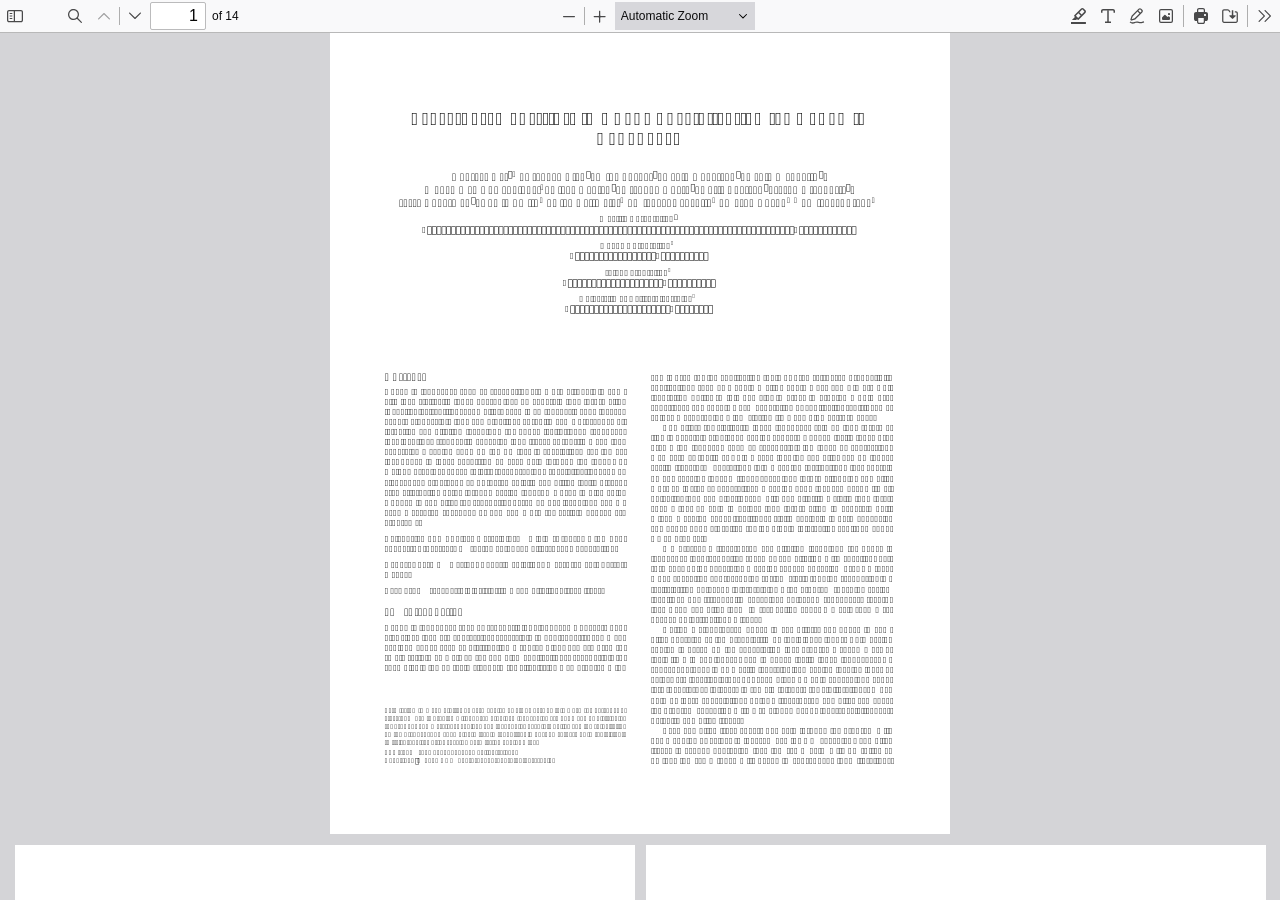
<file: backend/static/pdfjs/web/viewer.html>
﻿<!DOCTYPE html>
<!--
Copyright 2012 Mozilla Foundation

Licensed under the Apache License, Version 2.0 (the "License");
you may not use this file except in compliance with the License.
You may obtain a copy of the License at

    http://www.apache.org/licenses/LICENSE-2.0

Unless required by applicable law or agreed to in writing, software
distributed under the License is distributed on an "AS IS" BASIS,
WITHOUT WARRANTIES OR CONDITIONS OF ANY KIND, either express or implied.
See the License for the specific language governing permissions and
limitations under the License.

Adobe CMap resources are covered by their own copyright but the same license:

    Copyright 1990-2015 Adobe Systems Incorporated.

See https://github.com/adobe-type-tools/cmap-resources
-->
<html dir="ltr" mozdisallowselectionprint>
  <head>
    <meta charset="utf-8">
    <meta name="viewport" content="width=device-width, initial-scale=1, maximum-scale=1">
    <meta name="google" content="notranslate">
    <title>PDF.js viewer</title>

<!-- This snippet is used in production (included from viewer.html) -->
<link rel="resource" type="application/l10n" href="locale/locale.json">
<script src="../build/pdf.mjs" type="module"></script>

    <link rel="stylesheet" href="viewer.css">

  <script src="viewer.mjs?v=2" type="module"></script>
  </head>

  <body tabindex="0">
    <div id="outerContainer">

      <div id="sidebarContainer">
        <div id="toolbarSidebar" class="toolbarHorizontalGroup">
          <div id="toolbarSidebarLeft">
            <div id="sidebarViewButtons" class="toolbarHorizontalGroup toggled" role="radiogroup">
              <button id="viewThumbnail" class="toolbarButton toggled" type="button" title="Show Thumbnails" tabindex="0" data-l10n-id="pdfjs-thumbs-button" role="radio" aria-checked="true" aria-controls="thumbnailView">
                 <span data-l10n-id="pdfjs-thumbs-button-label">Thumbnails</span>
              </button>
              <button id="viewOutline" class="toolbarButton" type="button" title="Show Document Outline (double-click to expand/collapse all items)" tabindex="0" data-l10n-id="pdfjs-document-outline-button" role="radio" aria-checked="false" aria-controls="outlineView">
                 <span data-l10n-id="pdfjs-document-outline-button-label">Document Outline</span>
              </button>
              <button id="viewAttachments" class="toolbarButton" type="button" title="Show Attachments" tabindex="0" data-l10n-id="pdfjs-attachments-button" role="radio" aria-checked="false" aria-controls="attachmentsView">
                 <span data-l10n-id="pdfjs-attachments-button-label">Attachments</span>
              </button>
              <button id="viewLayers" class="toolbarButton" type="button" title="Show Layers (double-click to reset all layers to the default state)" tabindex="0" data-l10n-id="pdfjs-layers-button" role="radio" aria-checked="false" aria-controls="layersView">
                 <span data-l10n-id="pdfjs-layers-button-label">Layers</span>
              </button>
            </div>
          </div>

          <div id="toolbarSidebarRight">
            <div id="outlineOptionsContainer" class="toolbarHorizontalGroup">
              <div class="verticalToolbarSeparator"></div>

              <button id="currentOutlineItem" class="toolbarButton" type="button" disabled="disabled" title="Find Current Outline Item" tabindex="0" data-l10n-id="pdfjs-current-outline-item-button">
                <span data-l10n-id="pdfjs-current-outline-item-button-label">Current Outline Item</span>
              </button>
            </div>
          </div>
        </div>
        <div id="sidebarContent">
          <div id="thumbnailView">
          </div>
          <div id="outlineView" class="hidden">
          </div>
          <div id="attachmentsView" class="hidden">
          </div>
          <div id="layersView" class="hidden">
          </div>
        </div>
        <div id="sidebarResizer"></div>
      </div>  <!-- sidebarContainer -->

      <div id="mainContainer">
        <div class="toolbar">
          <div id="toolbarContainer">
            <div id="toolbarViewer" class="toolbarHorizontalGroup">
              <div id="toolbarViewerLeft" class="toolbarHorizontalGroup">
                <button id="sidebarToggleButton" class="toolbarButton" type="button" title="Toggle Sidebar" tabindex="0" data-l10n-id="pdfjs-toggle-sidebar-button" aria-expanded="false" aria-haspopup="true" aria-controls="sidebarContainer">
                  <span data-l10n-id="pdfjs-toggle-sidebar-button-label">Toggle Sidebar</span>
                </button>
                <div class="toolbarButtonSpacer"></div>
                <div class="toolbarButtonWithContainer">
                  <button id="viewFindButton" class="toolbarButton" type="button" title="Find in Document" tabindex="0" data-l10n-id="pdfjs-findbar-button" aria-expanded="false" aria-controls="findbar">
                    <span data-l10n-id="pdfjs-findbar-button-label">Find</span>
                  </button>
                  <div class="hidden doorHanger toolbarHorizontalGroup" id="findbar">
                    <div id="findInputContainer" class="toolbarHorizontalGroup">
                      <span class="loadingInput end toolbarHorizontalGroup">
                        <input id="findInput" class="toolbarField" title="Find" placeholder="Find in document…" tabindex="0" data-l10n-id="pdfjs-find-input" aria-invalid="false">
                      </span>
                      <div class="toolbarHorizontalGroup">
                        <button id="findPreviousButton" class="toolbarButton" type="button" title="Find the previous occurrence of the phrase" tabindex="0" data-l10n-id="pdfjs-find-previous-button">
                          <span data-l10n-id="pdfjs-find-previous-button-label">Previous</span>
                        </button>
                        <div class="splitToolbarButtonSeparator"></div>
                        <button id="findNextButton" class="toolbarButton" type="button" title="Find the next occurrence of the phrase" tabindex="0" data-l10n-id="pdfjs-find-next-button">
                          <span data-l10n-id="pdfjs-find-next-button-label">Next</span>
                        </button>
                      </div>
                    </div>

                    <div id="findbarOptionsOneContainer" class="toolbarHorizontalGroup">
                      <div class="toggleButton toolbarLabel">
                        <input type="checkbox" id="findHighlightAll" tabindex="0" />
                        <label for="findHighlightAll" data-l10n-id="pdfjs-find-highlight-checkbox">Highlight All</label>
                      </div>
                      <div class="toggleButton toolbarLabel">
                        <input type="checkbox" id="findMatchCase" tabindex="0" />
                        <label for="findMatchCase" data-l10n-id="pdfjs-find-match-case-checkbox-label">Match Case</label>
                      </div>
                    </div>
                    <div id="findbarOptionsTwoContainer" class="toolbarHorizontalGroup">
                      <div class="toggleButton toolbarLabel">
                        <input type="checkbox" id="findMatchDiacritics" tabindex="0" />
                        <label for="findMatchDiacritics" data-l10n-id="pdfjs-find-match-diacritics-checkbox-label">Match Diacritics</label>
                      </div>
                      <div class="toggleButton toolbarLabel">
                        <input type="checkbox" id="findEntireWord" tabindex="0" />
                        <label for="findEntireWord" data-l10n-id="pdfjs-find-entire-word-checkbox-label">Whole Words</label>
                      </div>
                    </div>

                    <div id="findbarMessageContainer" class="toolbarHorizontalGroup" aria-live="polite">
                      <span id="findResultsCount" class="toolbarLabel"></span>
                      <span id="findMsg" class="toolbarLabel"></span>
                    </div>
                  </div>  <!-- findbar -->
                </div>
                <div class="toolbarHorizontalGroup hiddenSmallView">
                  <button class="toolbarButton" title="Previous Page" type="button" id="previous" tabindex="0" data-l10n-id="pdfjs-previous-button">
                    <span data-l10n-id="pdfjs-previous-button-label">Previous</span>
                  </button>
                  <div class="splitToolbarButtonSeparator"></div>
                  <button class="toolbarButton" type="button" title="Next Page" id="next" tabindex="0" data-l10n-id="pdfjs-next-button">
                    <span data-l10n-id="pdfjs-next-button-label">Next</span>
                  </button>
                </div>
                <div class="toolbarHorizontalGroup">
                  <span class="loadingInput start toolbarHorizontalGroup">
                    <input type="number" id="pageNumber" class="toolbarField" title="Page" value="1" min="1" tabindex="0" data-l10n-id="pdfjs-page-input" autocomplete="off">
                  </span>
                  <span id="numPages" class="toolbarLabel"></span>
                </div>
              </div>
              <div id="toolbarViewerMiddle" class="toolbarHorizontalGroup">
                <div class="toolbarHorizontalGroup">
                  <button id="zoomOutButton" class="toolbarButton" type="button" title="Zoom Out" tabindex="0" data-l10n-id="pdfjs-zoom-out-button">
                    <span data-l10n-id="pdfjs-zoom-out-button-label">Zoom Out</span>
                  </button>
                  <div class="splitToolbarButtonSeparator"></div>
                  <button id="zoomInButton" class="toolbarButton" type="button" title="Zoom In" tabindex="0" data-l10n-id="pdfjs-zoom-in-button">
                    <span data-l10n-id="pdfjs-zoom-in-button-label">Zoom In</span>
                  </button>
                </div>
                <span id="scaleSelectContainer" class="dropdownToolbarButton">
                  <select id="scaleSelect" title="Zoom" tabindex="0" data-l10n-id="pdfjs-zoom-select">
                    <option id="pageAutoOption" title="" value="auto" selected="selected" data-l10n-id="pdfjs-page-scale-auto">Automatic Zoom</option>
                    <option id="pageActualOption" title="" value="page-actual" data-l10n-id="pdfjs-page-scale-actual">Actual Size</option>
                    <option id="pageFitOption" title="" value="page-fit" data-l10n-id="pdfjs-page-scale-fit">Page Fit</option>
                    <option id="pageWidthOption" title="" value="page-width" data-l10n-id="pdfjs-page-scale-width">Page Width</option>
                    <option id="customScaleOption" title="" value="custom" disabled="disabled" hidden="true" data-l10n-id="pdfjs-page-scale-percent" data-l10n-args='{ "scale": 0 }'>0%</option>
                    <option title="" value="0.5" data-l10n-id="pdfjs-page-scale-percent" data-l10n-args='{ "scale": 50 }'>50%</option>
                    <option title="" value="0.75" data-l10n-id="pdfjs-page-scale-percent" data-l10n-args='{ "scale": 75 }'>75%</option>
                    <option title="" value="1" data-l10n-id="pdfjs-page-scale-percent" data-l10n-args='{ "scale": 100 }'>100%</option>
                    <option title="" value="1.25" data-l10n-id="pdfjs-page-scale-percent" data-l10n-args='{ "scale": 125 }'>125%</option>
                    <option title="" value="1.5" data-l10n-id="pdfjs-page-scale-percent" data-l10n-args='{ "scale": 150 }'>150%</option>
                    <option title="" value="2" data-l10n-id="pdfjs-page-scale-percent" data-l10n-args='{ "scale": 200 }'>200%</option>
                    <option title="" value="3" data-l10n-id="pdfjs-page-scale-percent" data-l10n-args='{ "scale": 300 }'>300%</option>
                    <option title="" value="4" data-l10n-id="pdfjs-page-scale-percent" data-l10n-args='{ "scale": 400 }'>400%</option>
                  </select>
                </span>
              </div>
              <div id="toolbarViewerRight" class="toolbarHorizontalGroup">
                <div id="editorModeButtons" class="toolbarHorizontalGroup" role="radiogroup">
                  <div id="editorHighlight" class="toolbarButtonWithContainer">
                    <button id="editorHighlightButton" class="toolbarButton" type="button" disabled="disabled" title="Highlight" role="radio" aria-expanded="false" aria-haspopup="true" aria-controls="editorHighlightParamsToolbar" tabindex="0" data-l10n-id="pdfjs-editor-highlight-button">
                      <span data-l10n-id="pdfjs-editor-highlight-button-label">Highlight</span>
                    </button>
                    <div class="editorParamsToolbar hidden doorHangerRight" id="editorHighlightParamsToolbar">
                      <div id="highlightParamsToolbarContainer" class="editorParamsToolbarContainer">
                        <div id="editorHighlightColorPicker" class="colorPicker">
                          <span id="highlightColorPickerLabel" class="editorParamsLabel" data-l10n-id="pdfjs-editor-highlight-colorpicker-label">Highlight color</span>
                        </div>
                        <div id="editorHighlightThickness">
                          <label for="editorFreeHighlightThickness" class="editorParamsLabel" data-l10n-id="pdfjs-editor-free-highlight-thickness-input">Thickness</label>
                          <div class="thicknessPicker">
                            <input type="range" id="editorFreeHighlightThickness" class="editorParamsSlider" data-l10n-id="pdfjs-editor-free-highlight-thickness-title" value="12" min="8" max="24" step="1" tabindex="0">
                          </div>
                        </div>
                        <div id="editorHighlightVisibility">
                          <div class="divider"></div>
                          <div class="toggler">
                            <label for="editorHighlightShowAll" class="editorParamsLabel" data-l10n-id="pdfjs-editor-highlight-show-all-button-label">Show all</label>
                            <button id="editorHighlightShowAll" class="toggle-button" type="button" data-l10n-id="pdfjs-editor-highlight-show-all-button" aria-pressed="true" tabindex="0"></button>
                          </div>
                        </div>
                      </div>
                    </div>
                  </div>
                  <div id="editorFreeText" class="toolbarButtonWithContainer">
                    <button id="editorFreeTextButton" class="toolbarButton" type="button" disabled="disabled" title="Text" role="radio" aria-expanded="false" aria-haspopup="true" aria-controls="editorFreeTextParamsToolbar" tabindex="0" data-l10n-id="pdfjs-editor-free-text-button">
                      <span data-l10n-id="pdfjs-editor-free-text-button-label">Text</span>
                    </button>
                    <div class="editorParamsToolbar hidden doorHangerRight" id="editorFreeTextParamsToolbar">
                      <div class="editorParamsToolbarContainer">
                        <div class="editorParamsSetter">
                          <label for="editorFreeTextColor" class="editorParamsLabel" data-l10n-id="pdfjs-editor-free-text-color-input">Color</label>
                          <input type="color" id="editorFreeTextColor" class="editorParamsColor" tabindex="0">
                        </div>
                        <div class="editorParamsSetter">
                          <label for="editorFreeTextFontSize" class="editorParamsLabel" data-l10n-id="pdfjs-editor-free-text-size-input">Size</label>
                          <input type="range" id="editorFreeTextFontSize" class="editorParamsSlider" value="10" min="5" max="100" step="1" tabindex="0">
                        </div>
                      </div>
                    </div>
                  </div>
                  <div id="editorInk" class="toolbarButtonWithContainer">
                    <button id="editorInkButton" class="toolbarButton" type="button" disabled="disabled" title="Draw" role="radio" aria-expanded="false" aria-haspopup="true" aria-controls="editorInkParamsToolbar" tabindex="0" data-l10n-id="pdfjs-editor-ink-button">
                      <span data-l10n-id="pdfjs-editor-ink-button-label">Draw</span>
                    </button>
                    <div class="editorParamsToolbar hidden doorHangerRight" id="editorInkParamsToolbar">
                      <div class="editorParamsToolbarContainer">
                        <div class="editorParamsSetter">
                          <label for="editorInkColor" class="editorParamsLabel" data-l10n-id="pdfjs-editor-ink-color-input">Color</label>
                          <input type="color" id="editorInkColor" class="editorParamsColor" tabindex="0">
                        </div>
                        <div class="editorParamsSetter">
                          <label for="editorInkThickness" class="editorParamsLabel" data-l10n-id="pdfjs-editor-ink-thickness-input">Thickness</label>
                          <input type="range" id="editorInkThickness" class="editorParamsSlider" value="1" min="1" max="20" step="1" tabindex="0">
                        </div>
                        <div class="editorParamsSetter">
                          <label for="editorInkOpacity" class="editorParamsLabel" data-l10n-id="pdfjs-editor-ink-opacity-input">Opacity</label>
                          <input type="range" id="editorInkOpacity" class="editorParamsSlider" value="1" min="0.05" max="1" step="0.05" tabindex="0">
                        </div>
                      </div>
                    </div>
                  </div>
                  <div id="editorStamp" class="toolbarButtonWithContainer">
                    <button id="editorStampButton" class="toolbarButton" type="button" disabled="disabled" title="Add or edit images" role="radio" aria-expanded="false" aria-haspopup="true" aria-controls="editorStampParamsToolbar" tabindex="0" data-l10n-id="pdfjs-editor-stamp-button">
                      <span data-l10n-id="pdfjs-editor-stamp-button-label">Add or edit images</span>
                    </button>
                    <div class="editorParamsToolbar hidden doorHangerRight menu" id="editorStampParamsToolbar">
                      <div class="menuContainer">
                        <button id="editorStampAddImage" class="toolbarButton labeled" type="button" title="Add image" tabindex="0" data-l10n-id="pdfjs-editor-stamp-add-image-button">
                          <span class="editorParamsLabel" data-l10n-id="pdfjs-editor-stamp-add-image-button-label">Add image</span>
                        </button>
                      </div>
                    </div>
                  </div>
                </div>

                <div id="editorModeSeparator" class="verticalToolbarSeparator"></div>

                <div class="toolbarHorizontalGroup hiddenMediumView">
                  <button id="printButton" class="toolbarButton" type="button" title="Print" tabindex="0" data-l10n-id="pdfjs-print-button">
                    <span data-l10n-id="pdfjs-print-button-label">Print</span>
                  </button>

                  <button id="downloadButton" class="toolbarButton" type="button" title="Save" tabindex="0" data-l10n-id="pdfjs-save-button">
                    <span data-l10n-id="pdfjs-save-button-label">Save</span>
                  </button>
                </div>

                <div class="verticalToolbarSeparator hiddenMediumView"></div>

                <div id="secondaryToolbarToggle" class="toolbarButtonWithContainer">
                  <button id="secondaryToolbarToggleButton" class="toolbarButton" type="button" title="Tools" tabindex="0" data-l10n-id="pdfjs-tools-button" aria-expanded="false" aria-haspopup="true" aria-controls="secondaryToolbar">
                    <span data-l10n-id="pdfjs-tools-button-label">Tools</span>
                  </button>
                  <div id="secondaryToolbar" class="hidden doorHangerRight menu">
                    <div id="secondaryToolbarButtonContainer" class="menuContainer">
                      <button id="secondaryOpenFile" class="toolbarButton labeled" type="button" title="Open File" tabindex="0" data-l10n-id="pdfjs-open-file-button">
                        <span data-l10n-id="pdfjs-open-file-button-label">Open</span>
                      </button>

                      <div class="visibleMediumView">
                        <button id="secondaryPrint" class="toolbarButton labeled" type="button" title="Print" tabindex="0" data-l10n-id="pdfjs-print-button">
                          <span data-l10n-id="pdfjs-print-button-label">Print</span>
                        </button>

                        <button id="secondaryDownload" class="toolbarButton labeled" type="button" title="Save" tabindex="0" data-l10n-id="pdfjs-save-button">
                          <span data-l10n-id="pdfjs-save-button-label">Save</span>
                        </button>

                      </div>

                      <div class="horizontalToolbarSeparator"></div>

                      <button id="presentationMode" class="toolbarButton labeled" type="button" title="Switch to Presentation Mode" tabindex="0" data-l10n-id="pdfjs-presentation-mode-button">
                        <span data-l10n-id="pdfjs-presentation-mode-button-label">Presentation Mode</span>
                      </button>

                      <a href="#" id="viewBookmark" class="toolbarButton labeled" title="Current Page (View URL from Current Page)" tabindex="0" data-l10n-id="pdfjs-bookmark-button">
                        <span data-l10n-id="pdfjs-bookmark-button-label">Current Page</span>
                      </a>

                      <div id="viewBookmarkSeparator" class="horizontalToolbarSeparator"></div>

                      <button id="firstPage" class="toolbarButton labeled" type="button" title="Go to First Page" tabindex="0" data-l10n-id="pdfjs-first-page-button">
                        <span data-l10n-id="pdfjs-first-page-button-label">Go to First Page</span>
                      </button>
                      <button id="lastPage" class="toolbarButton labeled" type="button" title="Go to Last Page" tabindex="0" data-l10n-id="pdfjs-last-page-button">
                        <span data-l10n-id="pdfjs-last-page-button-label">Go to Last Page</span>
                      </button>

                      <div class="horizontalToolbarSeparator"></div>

                      <button id="pageRotateCw" class="toolbarButton labeled" type="button" title="Rotate Clockwise" tabindex="0" data-l10n-id="pdfjs-page-rotate-cw-button">
                        <span data-l10n-id="pdfjs-page-rotate-cw-button-label">Rotate Clockwise</span>
                      </button>
                      <button id="pageRotateCcw" class="toolbarButton labeled" type="button" title="Rotate Counterclockwise" tabindex="0" data-l10n-id="pdfjs-page-rotate-ccw-button">
                        <span data-l10n-id="pdfjs-page-rotate-ccw-button-label">Rotate Counterclockwise</span>
                      </button>

                      <div class="horizontalToolbarSeparator"></div>

                      <div id="cursorToolButtons" role="radiogroup">
                        <button id="cursorSelectTool" class="toolbarButton labeled toggled" type="button" title="Enable Text Selection Tool" tabindex="0" data-l10n-id="pdfjs-cursor-text-select-tool-button" role="radio" aria-checked="true">
                          <span data-l10n-id="pdfjs-cursor-text-select-tool-button-label">Text Selection Tool</span>
                        </button>
                        <button id="cursorHandTool" class="toolbarButton labeled" type="button" title="Enable Hand Tool" tabindex="0" data-l10n-id="pdfjs-cursor-hand-tool-button" role="radio" aria-checked="false">
                          <span data-l10n-id="pdfjs-cursor-hand-tool-button-label">Hand Tool</span>
                        </button>
                      </div>

                      <div class="horizontalToolbarSeparator"></div>

                      <div id="scrollModeButtons" role="radiogroup">
                        <button id="scrollPage" class="toolbarButton labeled" type="button" title="Use Page Scrolling" tabindex="0" data-l10n-id="pdfjs-scroll-page-button" role="radio" aria-checked="false">
                          <span data-l10n-id="pdfjs-scroll-page-button-label">Page Scrolling</span>
                        </button>
                        <button id="scrollVertical" class="toolbarButton labeled toggled" type="button" title="Use Vertical Scrolling" tabindex="0" data-l10n-id="pdfjs-scroll-vertical-button" role="radio" aria-checked="true">
                          <span data-l10n-id="pdfjs-scroll-vertical-button-label">Vertical Scrolling</span>
                        </button>
                        <button id="scrollHorizontal" class="toolbarButton labeled" type="button" title="Use Horizontal Scrolling" tabindex="0" data-l10n-id="pdfjs-scroll-horizontal-button" role="radio" aria-checked="false">
                          <span data-l10n-id="pdfjs-scroll-horizontal-button-label">Horizontal Scrolling</span>
                        </button>
                        <button id="scrollWrapped" class="toolbarButton labeled" type="button" title="Use Wrapped Scrolling" tabindex="0" data-l10n-id="pdfjs-scroll-wrapped-button" role="radio" aria-checked="false">
                          <span data-l10n-id="pdfjs-scroll-wrapped-button-label">Wrapped Scrolling</span>
                        </button>
                      </div>

                      <div class="horizontalToolbarSeparator"></div>

                      <div id="spreadModeButtons" role="radiogroup">
                        <button id="spreadNone" class="toolbarButton labeled toggled" type="button" title="Do not join page spreads" tabindex="0" data-l10n-id="pdfjs-spread-none-button" role="radio" aria-checked="true">
                          <span data-l10n-id="pdfjs-spread-none-button-label">No Spreads</span>
                        </button>
                        <button id="spreadOdd" class="toolbarButton labeled" type="button" title="Join page spreads starting with odd-numbered pages" tabindex="0" data-l10n-id="pdfjs-spread-odd-button" role="radio" aria-checked="false">
                          <span data-l10n-id="pdfjs-spread-odd-button-label">Odd Spreads</span>
                        </button>
                        <button id="spreadEven" class="toolbarButton labeled" type="button" title="Join page spreads starting with even-numbered pages" tabindex="0" data-l10n-id="pdfjs-spread-even-button" role="radio" aria-checked="false">
                          <span data-l10n-id="pdfjs-spread-even-button-label">Even Spreads</span>
                        </button>
                      </div>

                      <div id="imageAltTextSettingsSeparator" class="horizontalToolbarSeparator hidden"></div>
                      <button id="imageAltTextSettings" type="button" class="toolbarButton labeled hidden" title="Image alt text settings" tabindex="0" data-l10n-id="pdfjs-image-alt-text-settings-button" aria-controls="altTextSettingsDialog">
                        <span data-l10n-id="pdfjs-image-alt-text-settings-button-label">Image alt text settings</span>
                      </button>

                      <div class="horizontalToolbarSeparator"></div>

                      <button id="documentProperties" class="toolbarButton labeled" type="button" title="Document Properties…" tabindex="0" data-l10n-id="pdfjs-document-properties-button" aria-controls="documentPropertiesDialog">
                        <span data-l10n-id="pdfjs-document-properties-button-label">Document Properties…</span>
                      </button>
                    </div>
                  </div>  <!-- secondaryToolbar -->
                </div>
              </div>
            </div>
            <div id="loadingBar">
              <div class="progress">
                <div class="glimmer">
                </div>
              </div>
            </div>
          </div>
        </div>

        <div id="viewerContainer" tabindex="0">
          <div id="viewer" class="pdfViewer"></div>
        </div>
      </div> <!-- mainContainer -->

      <div id="dialogContainer">
        <dialog id="passwordDialog">
          <div class="row">
            <label for="password" id="passwordText" data-l10n-id="pdfjs-password-label">Enter the password to open this PDF file:</label>
          </div>
          <div class="row">
            <input type="password" id="password" class="toolbarField">
          </div>
          <div class="buttonRow">
            <button id="passwordCancel" class="dialogButton" type="button"><span data-l10n-id="pdfjs-password-cancel-button">Cancel</span></button>
            <button id="passwordSubmit" class="dialogButton" type="button"><span data-l10n-id="pdfjs-password-ok-button">OK</span></button>
          </div>
        </dialog>
        <dialog id="documentPropertiesDialog">
          <div class="row">
            <span id="fileNameLabel" data-l10n-id="pdfjs-document-properties-file-name">File name:</span>
            <p id="fileNameField" aria-labelledby="fileNameLabel">-</p>
          </div>
          <div class="row">
            <span id="fileSizeLabel" data-l10n-id="pdfjs-document-properties-file-size">File size:</span>
            <p id="fileSizeField" aria-labelledby="fileSizeLabel">-</p>
          </div>
          <div class="separator"></div>
          <div class="row">
            <span id="titleLabel" data-l10n-id="pdfjs-document-properties-title">Title:</span>
            <p id="titleField" aria-labelledby="titleLabel">-</p>
          </div>
          <div class="row">
            <span id="authorLabel" data-l10n-id="pdfjs-document-properties-author">Author:</span>
            <p id="authorField" aria-labelledby="authorLabel">-</p>
          </div>
          <div class="row">
            <span id="subjectLabel" data-l10n-id="pdfjs-document-properties-subject">Subject:</span>
            <p id="subjectField" aria-labelledby="subjectLabel">-</p>
          </div>
          <div class="row">
            <span id="keywordsLabel" data-l10n-id="pdfjs-document-properties-keywords">Keywords:</span>
            <p id="keywordsField" aria-labelledby="keywordsLabel">-</p>
          </div>
          <div class="row">
            <span id="creationDateLabel" data-l10n-id="pdfjs-document-properties-creation-date">Creation Date:</span>
            <p id="creationDateField" aria-labelledby="creationDateLabel">-</p>
          </div>
          <div class="row">
            <span id="modificationDateLabel" data-l10n-id="pdfjs-document-properties-modification-date">Modification Date:</span>
            <p id="modificationDateField" aria-labelledby="modificationDateLabel">-</p>
          </div>
          <div class="row">
            <span id="creatorLabel" data-l10n-id="pdfjs-document-properties-creator">Creator:</span>
            <p id="creatorField" aria-labelledby="creatorLabel">-</p>
          </div>
          <div class="separator"></div>
          <div class="row">
            <span id="producerLabel" data-l10n-id="pdfjs-document-properties-producer">PDF Producer:</span>
            <p id="producerField" aria-labelledby="producerLabel">-</p>
          </div>
          <div class="row">
            <span id="versionLabel" data-l10n-id="pdfjs-document-properties-version">PDF Version:</span>
            <p id="versionField" aria-labelledby="versionLabel">-</p>
          </div>
          <div class="row">
            <span id="pageCountLabel" data-l10n-id="pdfjs-document-properties-page-count">Page Count:</span>
            <p id="pageCountField" aria-labelledby="pageCountLabel">-</p>
          </div>
          <div class="row">
            <span id="pageSizeLabel" data-l10n-id="pdfjs-document-properties-page-size">Page Size:</span>
            <p id="pageSizeField" aria-labelledby="pageSizeLabel">-</p>
          </div>
          <div class="separator"></div>
          <div class="row">
            <span id="linearizedLabel" data-l10n-id="pdfjs-document-properties-linearized">Fast Web View:</span>
            <p id="linearizedField" aria-labelledby="linearizedLabel">-</p>
          </div>
          <div class="buttonRow">
            <button id="documentPropertiesClose" class="dialogButton" type="button"><span data-l10n-id="pdfjs-document-properties-close-button">Close</span></button>
          </div>
        </dialog>
        <dialog class="dialog altText" id="altTextDialog" aria-labelledby="dialogLabel" aria-describedby="dialogDescription">
          <div id="altTextContainer" class="mainContainer">
            <div id="overallDescription">
              <span id="dialogLabel" data-l10n-id="pdfjs-editor-alt-text-dialog-label" class="title">Choose an option</span>
              <span id="dialogDescription" data-l10n-id="pdfjs-editor-alt-text-dialog-description">
                Alt text (alternative text) helps when people can’t see the image or when it doesn’t load.
              </span>
            </div>
            <div id="addDescription">
              <div class="radio">
                <div class="radioButton">
                  <input type="radio" id="descriptionButton" name="altTextOption" tabindex="0" aria-describedby="descriptionAreaLabel" checked>
                  <label for="descriptionButton" data-l10n-id="pdfjs-editor-alt-text-add-description-label">Add a description</label>
                </div>
                <div class="radioLabel">
                  <span id="descriptionAreaLabel" data-l10n-id="pdfjs-editor-alt-text-add-description-description">
                    Aim for 1-2 sentences that describe the subject, setting, or actions.
                  </span>
                </div>
              </div>
              <div class="descriptionArea">
                <textarea id="descriptionTextarea" placeholder="For example, “A young man sits down at a table to eat a meal”" aria-labelledby="descriptionAreaLabel" data-l10n-id="pdfjs-editor-alt-text-textarea" tabindex="0"></textarea>
              </div>
            </div>
            <div id="markAsDecorative">
              <div class="radio">
                <div class="radioButton">
                  <input type="radio" id="decorativeButton" name="altTextOption" aria-describedby="decorativeLabel">
                  <label for="decorativeButton" data-l10n-id="pdfjs-editor-alt-text-mark-decorative-label">Mark as decorative</label>
                </div>
                <div class="radioLabel">
                  <span id="decorativeLabel" data-l10n-id="pdfjs-editor-alt-text-mark-decorative-description">
                    This is used for ornamental images, like borders or watermarks.
                  </span>
                </div>
              </div>
            </div>
            <div id="buttons">
              <button id="altTextCancel" class="secondaryButton" type="button" tabindex="0"><span data-l10n-id="pdfjs-editor-alt-text-cancel-button">Cancel</span></button>
              <button id="altTextSave" class="primaryButton" type="button" tabindex="0"><span data-l10n-id="pdfjs-editor-alt-text-save-button">Save</span></button>
            </div>
          </div>
        </dialog>
        <dialog class="dialog newAltText" id="newAltTextDialog" aria-labelledby="newAltTextTitle" aria-describedby="newAltTextDescription" tabindex="0">
          <div id="newAltTextContainer" class="mainContainer">
            <div class="title">
              <span id="newAltTextTitle" data-l10n-id="pdfjs-editor-new-alt-text-dialog-edit-label" role="sectionhead" tabindex="0">Edit alt text (image description)</span>
            </div>
            <div id="mainContent">
              <div id="descriptionAndSettings">
                <div id="descriptionInstruction">
                  <div id="newAltTextDescriptionContainer">
                    <div class="altTextSpinner" role="status" aria-live="polite"></div>
                    <textarea id="newAltTextDescriptionTextarea" placeholder="Write your description here…" aria-labelledby="descriptionAreaLabel" data-l10n-id="pdfjs-editor-new-alt-text-textarea" tabindex="0"></textarea>
                  </div>
                  <span id="newAltTextDescription" role="note" data-l10n-id="pdfjs-editor-new-alt-text-description">Short description for people who can’t see the image or when the image doesn’t load.</span>
                  <div id="newAltTextDisclaimer" role="note"><div><span data-l10n-id="pdfjs-editor-new-alt-text-disclaimer1">This alt text was created automatically and may be inaccurate.</span> <a href="https://support.mozilla.org/en-US/kb/pdf-alt-text" target="_blank" rel="noopener noreferrer" id="newAltTextLearnMore" data-l10n-id="pdfjs-editor-new-alt-text-disclaimer-learn-more-url" tabindex="0">Learn more</a></div></div>
                </div>
                <div id="newAltTextCreateAutomatically" class="toggler">
                  <button id="newAltTextCreateAutomaticallyButton" class="toggle-button" type="button" aria-pressed="true" tabindex="0"></button>
                  <label for="newAltTextCreateAutomaticallyButton" class="togglerLabel" data-l10n-id="pdfjs-editor-new-alt-text-create-automatically-button-label">Create alt text automatically</label>
                </div>
                <div id="newAltTextDownloadModel" class="hidden">
                  <span id="newAltTextDownloadModelDescription" data-l10n-id="pdfjs-editor-new-alt-text-ai-model-downloading-progress" aria-valuemin="0" data-l10n-args='{ "totalSize": 0, "downloadedSize": 0 }'>Downloading alt text AI model (0 of 0 MB)</span>
                </div>
              </div>
              <div id="newAltTextImagePreview"></div>
            </div>
            <div id="newAltTextError" class="messageBar">
              <div>
                <div>
                  <span class="title" data-l10n-id="pdfjs-editor-new-alt-text-error-title">Couldn’t create alt text automatically</span>
                  <span  class="description" data-l10n-id="pdfjs-editor-new-alt-text-error-description">Please write your own alt text or try again later.</span>
                </div>
                <button id="newAltTextCloseButton" class="closeButton" type="button" tabindex="0" title="Close"><span data-l10n-id="pdfjs-editor-new-alt-text-error-close-button">Close</span></button>
              </div>
            </div>
            <div id="newAltTextButtons" class="dialogButtonsGroup">
              <button id="newAltTextCancel" type="button" class="secondaryButton hidden" tabindex="0"><span data-l10n-id="pdfjs-editor-alt-text-cancel-button">Cancel</span></button>
              <button id="newAltTextNotNow" type="button" class="secondaryButton" tabindex="0"><span data-l10n-id="pdfjs-editor-new-alt-text-not-now-button">Not now</span></button>
              <button id="newAltTextSave" type="button" class="primaryButton" tabindex="0"><span data-l10n-id="pdfjs-editor-alt-text-save-button">Save</span></button>
            </div>
          </div>
        </dialog>

        <dialog class="dialog" id="altTextSettingsDialog" aria-labelledby="altTextSettingsTitle">
          <div id="altTextSettingsContainer" class="mainContainer">
            <div class="title">
              <span id="altTextSettingsTitle" data-l10n-id="pdfjs-editor-alt-text-settings-dialog-label" role="sectionhead" tabindex="0" class="title">Image alt text settings</span>
            </div>
            <div id="automaticAltText">
              <span data-l10n-id="pdfjs-editor-alt-text-settings-automatic-title">Automatic alt text</span>
              <div id="automaticSettings">
                <div id="createModelSetting">
                  <div class="toggler">
                    <button id="createModelButton" type="button" class="toggle-button" aria-pressed="true" tabindex="0"></button>
                    <label for="createModelButton" class="togglerLabel" data-l10n-id="pdfjs-editor-alt-text-settings-create-model-button-label">Create alt text automatically</label>
                  </div>
                  <div id="createModelDescription" class="description">
                    <span data-l10n-id="pdfjs-editor-alt-text-settings-create-model-description">Suggests descriptions to help people who can’t see the image or when the image doesn’t load.</span> <a href="https://support.mozilla.org/en-US/kb/pdf-alt-text" target="_blank" rel="noopener noreferrer" id="altTextSettingsLearnMore" data-l10n-id="pdfjs-editor-new-alt-text-disclaimer-learn-more-url" tabindex="0">Learn more</a>
                  </div>
                </div>
                <div id="aiModelSettings">
                  <div>
                    <span data-l10n-id="pdfjs-editor-alt-text-settings-download-model-label" data-l10n-args='{ "totalSize": 180 }'>Alt text AI model (180MB)</span>
                    <div id="aiModelDescription" class="description">
                      <span data-l10n-id="pdfjs-editor-alt-text-settings-ai-model-description">Runs locally on your device so your data stays private. Required for automatic alt text.</span>
                    </div>
                  </div>
                  <button id="deleteModelButton" type="button" class="secondaryButton" tabindex="0"><span data-l10n-id="pdfjs-editor-alt-text-settings-delete-model-button">Delete</span></button>
                  <button id="downloadModelButton" type="button" class="secondaryButton" tabindex="0"><span data-l10n-id="pdfjs-editor-alt-text-settings-download-model-button">Download</span></button>
                </div>
              </div>
            </div>
            <div class="dialogSeparator"></div>
            <div id="altTextEditor">
              <span data-l10n-id="pdfjs-editor-alt-text-settings-editor-title">Alt text editor</span>
              <div id="showAltTextEditor">
                <div class="toggler">
                  <button id="showAltTextDialogButton" type="button" class="toggle-button" aria-pressed="true" tabindex="0"></button>
                  <label for="showAltTextDialogButton" class="togglerLabel" data-l10n-id="pdfjs-editor-alt-text-settings-show-dialog-button-label">Show alt text editor right away when adding an image</label>
                </div>
                <div id="showAltTextDialogDescription" class="description">
                  <span data-l10n-id="pdfjs-editor-alt-text-settings-show-dialog-description">Helps you make sure all your images have alt text.</span>
                </div>
              </div>
            </div>
            <div id="buttons" class="dialogButtonsGroup">
              <button id="altTextSettingsCloseButton" type="button" class="primaryButton" tabindex="0"><span data-l10n-id="pdfjs-editor-alt-text-settings-close-button">Close</span></button>
            </div>
          </div>
        </dialog>
        <dialog id="printServiceDialog" style="min-width: 200px;">
          <div class="row">
            <span data-l10n-id="pdfjs-print-progress-message">Preparing document for printing…</span>
          </div>
          <div class="row">
            <progress value="0" max="100"></progress>
            <span data-l10n-id="pdfjs-print-progress-percent" data-l10n-args='{ "progress": 0 }' class="relative-progress">0%</span>
          </div>
          <div class="buttonRow">
            <button id="printCancel" class="dialogButton" type="button"><span data-l10n-id="pdfjs-print-progress-close-button">Cancel</span></button>
          </div>
        </dialog>
      </div>  <!-- dialogContainer -->

      <div id="editorUndoBar" class="messageBar" role="status" aria-labelledby="editorUndoBarMessage" tabindex="-1" hidden>
        <div>
          <div>
            <span id="editorUndoBarMessage" class="description"></span>
          </div>
          <button id="editorUndoBarUndoButton" class="undoButton" type="button" tabindex="0" title="Undo" data-l10n-id="pdfjs-editor-undo-bar-undo-button">
            <span data-l10n-id="pdfjs-editor-undo-bar-undo-button-label">Undo</span>
          </button>
          <button id="editorUndoBarCloseButton" class="closeButton" type="button" tabindex="0" title="Close" data-l10n-id="pdfjs-editor-undo-bar-close-button">
            <span data-l10n-id="pdfjs-editor-undo-bar-close-button-label">Close</span>
          </button>
        </div>
      </div> <!-- editorUndoBar -->

    </div> <!-- outerContainer -->
    <div id="printContainer"></div>
  </body>
</html>
</file>
<file: backend/static/pdfjs/web/viewer.css>
/* Copyright 2014 Mozilla Foundation
 *
 * Licensed under the Apache License, Version 2.0 (the "License");
 * you may not use this file except in compliance with the License.
 * You may obtain a copy of the License at
 *
 *     http://www.apache.org/licenses/LICENSE-2.0
 *
 * Unless required by applicable law or agreed to in writing, software
 * distributed under the License is distributed on an "AS IS" BASIS,
 * WITHOUT WARRANTIES OR CONDITIONS OF ANY KIND, either express or implied.
 * See the License for the specific language governing permissions and
 * limitations under the License.
 */

.messageBar{
  --closing-button-icon:url(images/messageBar_closingButton.svg);
  --message-bar-close-button-color:var(--text-primary-color);
  --message-bar-close-button-color-hover:var(--text-primary-color);
  --message-bar-close-button-border-radius:4px;
  --message-bar-close-button-border:none;
  --message-bar-close-button-hover-bg-color:rgb(21 20 26 / 0.14);
  --message-bar-close-button-active-bg-color:rgb(21 20 26 / 0.21);
  --message-bar-close-button-focus-bg-color:rgb(21 20 26 / 0.07);
}

@media (prefers-color-scheme: dark){

:where(html:not(.is-light)) .messageBar{
    --message-bar-close-button-hover-bg-color:rgb(251 251 254 / 0.14);
    --message-bar-close-button-active-bg-color:rgb(251 251 254 / 0.21);
    --message-bar-close-button-focus-bg-color:rgb(251 251 254 / 0.07);
}
  }

:where(html.is-dark) .messageBar{
    --message-bar-close-button-hover-bg-color:rgb(251 251 254 / 0.14);
    --message-bar-close-button-active-bg-color:rgb(251 251 254 / 0.21);
    --message-bar-close-button-focus-bg-color:rgb(251 251 254 / 0.07);
}

@media screen and (forced-colors: active){

.messageBar{
    --message-bar-close-button-color:ButtonText;
    --message-bar-close-button-border:1px solid ButtonText;
    --message-bar-close-button-hover-bg-color:ButtonText;
    --message-bar-close-button-active-bg-color:ButtonText;
    --message-bar-close-button-focus-bg-color:ButtonText;
    --message-bar-close-button-color-hover:HighlightText;
}
  }

.messageBar{

  display:flex;
  position:relative;
  padding:8px 8px 8px 16px;
  flex-direction:column;
  justify-content:center;
  align-items:center;
  gap:8px;
  -webkit-user-select:none;
     -moz-user-select:none;
          user-select:none;

  border-radius:4px;

  border:1px solid var(--message-bar-border-color);
  background:var(--message-bar-bg-color);
  color:var(--message-bar-fg-color);
}

.messageBar  > div{
    display:flex;
    align-items:flex-start;
    gap:8px;
    align-self:stretch;
  }

:is(.messageBar > div)::before{
      content:"";
      display:inline-block;
      width:16px;
      height:16px;
      -webkit-mask-image:var(--message-bar-icon);
              mask-image:var(--message-bar-icon);
      -webkit-mask-size:cover;
              mask-size:cover;
      background-color:var(--message-bar-icon-color);
      flex-shrink:0;
    }

.messageBar button{
    cursor:pointer;
  }

:is(.messageBar button):focus-visible{
      outline:var(--focus-ring-outline);
      outline-offset:2px;
    }

.messageBar .closeButton{
    width:32px;
    height:32px;
    background:none;
    border-radius:var(--message-bar-close-button-border-radius);
    border:var(--message-bar-close-button-border);

    display:flex;
    align-items:center;
    justify-content:center;
  }

:is(.messageBar .closeButton)::before{
      content:"";
      display:inline-block;
      width:16px;
      height:16px;
      -webkit-mask-image:var(--closing-button-icon);
              mask-image:var(--closing-button-icon);
      -webkit-mask-size:cover;
              mask-size:cover;
      background-color:var(--message-bar-close-button-color);
    }

:is(.messageBar .closeButton):is(:hover,:active,:focus)::before{
      background-color:var(--message-bar-close-button-color-hover);
    }

:is(.messageBar .closeButton):hover{
      background-color:var(--message-bar-close-button-hover-bg-color);
    }

:is(.messageBar .closeButton):active{
      background-color:var(--message-bar-close-button-active-bg-color);
    }

:is(.messageBar .closeButton):focus{
      background-color:var(--message-bar-close-button-focus-bg-color);
    }

:is(.messageBar .closeButton)  > span{
      display:inline-block;
      width:0;
      height:0;
      overflow:hidden;
    }

#editorUndoBar{
  --text-primary-color:#15141a;

  --message-bar-icon:url(images/secondaryToolbarButton-documentProperties.svg);
  --message-bar-icon-color:#0060df;
  --message-bar-bg-color:#deeafc;
  --message-bar-fg-color:var(--text-primary-color);
  --message-bar-border-color:rgb(0 0 0 / 0.08);

  --undo-button-bg-color:rgb(21 20 26 / 0.07);
  --undo-button-bg-color-hover:rgb(21 20 26 / 0.14);
  --undo-button-bg-color-active:rgb(21 20 26 / 0.21);

  --undo-button-fg-color:var(--message-bar-fg-color);
  --undo-button-fg-color-hover:var(--undo-button-fg-color);
  --undo-button-fg-color-active:var(--undo-button-fg-color);

  --focus-ring-color:#0060df;
  --focus-ring-outline:2px solid var(--focus-ring-color);
}

@media (prefers-color-scheme: dark){

:where(html:not(.is-light)) #editorUndoBar{
    --text-primary-color:#fbfbfe;

    --message-bar-icon-color:#73a7f3;
    --message-bar-bg-color:#003070;
    --message-bar-border-color:rgb(255 255 255 / 0.08);

    --undo-button-bg-color:rgb(255 255 255 / 0.08);
    --undo-button-bg-color-hover:rgb(255 255 255 / 0.14);
    --undo-button-bg-color-active:rgb(255 255 255 / 0.21);
}
  }

:where(html.is-dark) #editorUndoBar{
    --text-primary-color:#fbfbfe;

    --message-bar-icon-color:#73a7f3;
    --message-bar-bg-color:#003070;
    --message-bar-border-color:rgb(255 255 255 / 0.08);

    --undo-button-bg-color:rgb(255 255 255 / 0.08);
    --undo-button-bg-color-hover:rgb(255 255 255 / 0.14);
    --undo-button-bg-color-active:rgb(255 255 255 / 0.21);
}

@media screen and (forced-colors: active){

#editorUndoBar{
    --text-primary-color:CanvasText;

    --message-bar-icon-color:CanvasText;
    --message-bar-bg-color:Canvas;
    --message-bar-border-color:CanvasText;

    --undo-button-bg-color:ButtonText;
    --undo-button-bg-color-hover:SelectedItem;
    --undo-button-bg-color-active:SelectedItem;

    --undo-button-fg-color:ButtonFace;
    --undo-button-fg-color-hover:SelectedItemText;
    --undo-button-fg-color-active:SelectedItemText;

    --focus-ring-color:CanvasText;
}
  }

#editorUndoBar{

  position:fixed;
  top:50px;
  left:50%;
  transform:translateX(-50%);
  z-index:10;

  padding-block:8px;
  padding-inline:16px 8px;

  font:menu;
  font-size:15px;

  cursor:default;
}

#editorUndoBar button{
    cursor:pointer;
  }

#editorUndoBar #editorUndoBarUndoButton{
    border-radius:4px;
    font-weight:590;
    line-height:19.5px;
    color:var(--undo-button-fg-color);
    border:none;
    padding:4px 16px;
    margin-inline-start:8px;
    height:32px;

    background-color:var(--undo-button-bg-color);
  }

:is(#editorUndoBar #editorUndoBarUndoButton):hover{
      background-color:var(--undo-button-bg-color-hover);
      color:var(--undo-button-fg-color-hover);
    }

:is(#editorUndoBar #editorUndoBarUndoButton):active{
      background-color:var(--undo-button-bg-color-active);
      color:var(--undo-button-fg-color-active);
    }

#editorUndoBar  > div{
    align-items:center;
  }

.dialog{
  --dialog-bg-color:white;
  --dialog-border-color:white;
  --dialog-shadow:0 2px 14px 0 rgb(58 57 68 / 0.2);
  --text-primary-color:#15141a;
  --text-secondary-color:#5b5b66;
  --hover-filter:brightness(0.9);
  --focus-ring-color:#0060df;
  --focus-ring-outline:2px solid var(--focus-ring-color);
  --link-fg-color:#0060df;
  --link-hover-fg-color:#0250bb;
  --separator-color:#f0f0f4;

  --textarea-border-color:#8f8f9d;
  --textarea-bg-color:white;
  --textarea-fg-color:var(--text-secondary-color);

  --radio-bg-color:#f0f0f4;
  --radio-checked-bg-color:#fbfbfe;
  --radio-border-color:#8f8f9d;
  --radio-checked-border-color:#0060df;

  --button-secondary-bg-color:#f0f0f4;
  --button-secondary-fg-color:var(--text-primary-color);
  --button-secondary-border-color:var(--button-secondary-bg-color);
  --button-secondary-hover-bg-color:var(--button-secondary-bg-color);
  --button-secondary-hover-fg-color:var(--button-secondary-fg-color);
  --button-secondary-hover-border-color:var(--button-secondary-hover-bg-color);

  --button-primary-bg-color:#0060df;
  --button-primary-fg-color:#fbfbfe;
  --button-primary-border-color:var(--button-primary-bg-color);
  --button-primary-hover-bg-color:var(--button-primary-bg-color);
  --button-primary-hover-fg-color:var(--button-primary-fg-color);
  --button-primary-hover-border-color:var(--button-primary-hover-bg-color);
}

@media (prefers-color-scheme: dark){

:where(html:not(.is-light)) .dialog{
    --dialog-bg-color:#1c1b22;
    --dialog-border-color:#1c1b22;
    --dialog-shadow:0 2px 14px 0 #15141a;
    --text-primary-color:#fbfbfe;
    --text-secondary-color:#cfcfd8;
    --focus-ring-color:#0df;
    --hover-filter:brightness(1.4);
    --link-fg-color:#0df;
    --link-hover-fg-color:#80ebff;
    --separator-color:#52525e;

    --textarea-bg-color:#42414d;

    --radio-bg-color:#2b2a33;
    --radio-checked-bg-color:#15141a;
    --radio-checked-border-color:#0df;

    --button-secondary-bg-color:#2b2a33;
    --button-primary-bg-color:#0df;
    --button-primary-fg-color:#15141a;
}
  }

:where(html.is-dark) .dialog{
    --dialog-bg-color:#1c1b22;
    --dialog-border-color:#1c1b22;
    --dialog-shadow:0 2px 14px 0 #15141a;
    --text-primary-color:#fbfbfe;
    --text-secondary-color:#cfcfd8;
    --focus-ring-color:#0df;
    --hover-filter:brightness(1.4);
    --link-fg-color:#0df;
    --link-hover-fg-color:#80ebff;
    --separator-color:#52525e;

    --textarea-bg-color:#42414d;

    --radio-bg-color:#2b2a33;
    --radio-checked-bg-color:#15141a;
    --radio-checked-border-color:#0df;

    --button-secondary-bg-color:#2b2a33;
    --button-primary-bg-color:#0df;
    --button-primary-fg-color:#15141a;
}

@media screen and (forced-colors: active){

.dialog{
    --dialog-bg-color:Canvas;
    --dialog-border-color:CanvasText;
    --dialog-shadow:none;
    --text-primary-color:CanvasText;
    --text-secondary-color:CanvasText;
    --hover-filter:none;
    --focus-ring-color:ButtonBorder;
    --link-fg-color:LinkText;
    --link-hover-fg-color:LinkText;
    --separator-color:CanvasText;

    --textarea-border-color:ButtonBorder;
    --textarea-bg-color:Field;
    --textarea-fg-color:ButtonText;

    --radio-bg-color:ButtonFace;
    --radio-checked-bg-color:ButtonFace;
    --radio-border-color:ButtonText;
    --radio-checked-border-color:ButtonText;

    --button-secondary-bg-color:ButtonFace;
    --button-secondary-fg-color:ButtonText;
    --button-secondary-border-color:ButtonText;
    --button-secondary-hover-bg-color:AccentColor;
    --button-secondary-hover-fg-color:AccentColorText;

    --button-primary-bg-color:ButtonText;
    --button-primary-fg-color:ButtonFace;
    --button-primary-hover-bg-color:AccentColor;
    --button-primary-hover-fg-color:AccentColorText;
}
  }

.dialog{

  font:message-box;
  font-size:13px;
  font-weight:400;
  line-height:150%;
  border-radius:4px;
  padding:12px 16px;
  border:1px solid var(--dialog-border-color);
  background:var(--dialog-bg-color);
  color:var(--text-primary-color);
  box-shadow:var(--dialog-shadow);
}

:is(.dialog .mainContainer) *:focus-visible{
      outline:var(--focus-ring-outline);
      outline-offset:2px;
    }

:is(.dialog .mainContainer) .title{
      display:flex;
      width:auto;
      flex-direction:column;
      justify-content:flex-end;
      align-items:flex-start;
      gap:12px;
    }

:is(:is(.dialog .mainContainer) .title)  > span{
        font-size:13px;
        font-style:normal;
        font-weight:590;
        line-height:150%;
      }

:is(.dialog .mainContainer) .dialogSeparator{
      width:100%;
      height:0;
      margin-block:4px;
      border-top:1px solid var(--separator-color);
      border-bottom:none;
    }

:is(.dialog .mainContainer) .dialogButtonsGroup{
      display:flex;
      gap:12px;
      align-self:flex-end;
    }

:is(.dialog .mainContainer) .radio{
      display:flex;
      flex-direction:column;
      align-items:flex-start;
      gap:4px;
    }

:is(:is(.dialog .mainContainer) .radio)  > .radioButton{
        display:flex;
        gap:8px;
        align-self:stretch;
        align-items:center;
      }

:is(:is(:is(.dialog .mainContainer) .radio) > .radioButton) input{
          -webkit-appearance:none;
             -moz-appearance:none;
                  appearance:none;
          box-sizing:border-box;
          width:16px;
          height:16px;
          border-radius:50%;
          background-color:var(--radio-bg-color);
          border:1px solid var(--radio-border-color);
        }

:is(:is(:is(:is(.dialog .mainContainer) .radio) > .radioButton) input):hover{
            filter:var(--hover-filter);
          }

:is(:is(:is(:is(.dialog .mainContainer) .radio) > .radioButton) input):checked{
            background-color:var(--radio-checked-bg-color);
            border:4px solid var(--radio-checked-border-color);
          }

:is(:is(.dialog .mainContainer) .radio)  > .radioLabel{
        display:flex;
        padding-inline-start:24px;
        align-items:flex-start;
        gap:10px;
        align-self:stretch;
      }

:is(:is(:is(.dialog .mainContainer) .radio) > .radioLabel)  > span{
          flex:1 0 0;
          font-size:11px;
          color:var(--text-secondary-color);
        }

:is(.dialog .mainContainer) button:not(:is(.toggle-button,.closeButton)){
      border-radius:4px;
      border:1px solid;
      font:menu;
      font-weight:600;
      padding:4px 16px;
      width:auto;
      height:32px;
    }

:is(:is(.dialog .mainContainer) button:not(:is(.toggle-button,.closeButton))):hover{
        cursor:pointer;
        filter:var(--hover-filter);
      }

.secondaryButton:is(:is(.dialog .mainContainer) button:not(:is(.toggle-button,.closeButton))){
        color:var(--button-secondary-fg-color);
        background-color:var(--button-secondary-bg-color);
        border-color:var(--button-secondary-border-color);
      }

.secondaryButton:is(:is(.dialog .mainContainer) button:not(:is(.toggle-button,.closeButton))):hover{
          color:var(--button-secondary-hover-fg-color);
          background-color:var(--button-secondary-hover-bg-color);
          border-color:var(--button-secondary-hover-border-color);
        }

.primaryButton:is(:is(.dialog .mainContainer) button:not(:is(.toggle-button,.closeButton))){
        color:var(--button-primary-fg-color);
        background-color:var(--button-primary-bg-color);
        border-color:var(--button-primary-border-color);
        opacity:1;
      }

.primaryButton:is(:is(.dialog .mainContainer) button:not(:is(.toggle-button,.closeButton))):hover{
          color:var(--button-primary-hover-fg-color);
          background-color:var(--button-primary-hover-bg-color);
          border-color:var(--button-primary-hover-border-color);
        }

:is(.dialog .mainContainer) a{
      color:var(--link-fg-color);
    }

:is(:is(.dialog .mainContainer) a):hover{
        color:var(--link-hover-fg-color);
      }

:is(.dialog .mainContainer) textarea{
      font:inherit;
      padding:8px;
      resize:none;
      margin:0;
      box-sizing:border-box;
      border-radius:4px;
      border:1px solid var(--textarea-border-color);
      background:var(--textarea-bg-color);
      color:var(--textarea-fg-color);
    }

:is(:is(.dialog .mainContainer) textarea):focus{
        outline-offset:0;
        border-color:transparent;
      }

:is(:is(.dialog .mainContainer) textarea):disabled{
        pointer-events:none;
        opacity:0.4;
      }

:is(.dialog .mainContainer) .messageBar{
      --message-bar-bg-color:#ffebcd;
      --message-bar-fg-color:#15141a;
      --message-bar-border-color:rgb(0 0 0 / 0.08);
      --message-bar-icon:url(images/messageBar_warning.svg);
      --message-bar-icon-color:#cd411e;
    }

@media (prefers-color-scheme: dark){

:where(html:not(.is-light)) :is(.dialog .mainContainer) .messageBar{
        --message-bar-bg-color:#5a3100;
        --message-bar-fg-color:#fbfbfe;
        --message-bar-border-color:rgb(255 255 255 / 0.08);
        --message-bar-icon-color:#e49c49;
    }
      }

:where(html.is-dark) :is(.dialog .mainContainer) .messageBar{
        --message-bar-bg-color:#5a3100;
        --message-bar-fg-color:#fbfbfe;
        --message-bar-border-color:rgb(255 255 255 / 0.08);
        --message-bar-icon-color:#e49c49;
    }

@media screen and (forced-colors: active){

:is(.dialog .mainContainer) .messageBar{
        --message-bar-bg-color:HighlightText;
        --message-bar-fg-color:CanvasText;
        --message-bar-border-color:CanvasText;
        --message-bar-icon-color:CanvasText;
    }
      }

:is(.dialog .mainContainer) .messageBar{

      align-self:stretch;
    }

:is(:is(:is(.dialog .mainContainer) .messageBar) > div)::before,:is(:is(:is(.dialog .mainContainer) .messageBar) > div)  > div{
          margin-block:4px;
        }

:is(:is(:is(.dialog .mainContainer) .messageBar) > div)  > div{
          display:flex;
          flex-direction:column;
          align-items:flex-start;
          gap:8px;
          flex:1 0 0;
        }

:is(:is(:is(:is(.dialog .mainContainer) .messageBar) > div) > div) .title{
            font-size:13px;
            font-weight:590;
          }

:is(:is(:is(:is(.dialog .mainContainer) .messageBar) > div) > div) .description{
            font-size:13px;
          }

:is(.dialog .mainContainer) .toggler{
      display:flex;
      align-items:center;
      gap:8px;
      align-self:stretch;
    }

:is(:is(.dialog .mainContainer) .toggler)  > .togglerLabel{
        -webkit-user-select:none;
           -moz-user-select:none;
                user-select:none;
      }

.textLayer{
  position:absolute;
  text-align:initial;
  inset:0;
  overflow:clip;
  opacity:1;
  line-height:1;
  -webkit-text-size-adjust:none;
     -moz-text-size-adjust:none;
          text-size-adjust:none;
  forced-color-adjust:none;
  transform-origin:0 0;
  caret-color:CanvasText;
  z-index:0;
}

.textLayer.highlighting{
    touch-action:none;
  }

.textLayer :is(span,br){
    color:transparent;
    position:absolute;
    white-space:pre;
    cursor:text;
    transform-origin:0% 0%;
  }

.textLayer  > :not(.markedContent),.textLayer .markedContent span:not(.markedContent){
    z-index:1;
  }

.textLayer span.markedContent{
    top:0;
    height:0;
  }

.textLayer span[role="img"]{
    -webkit-user-select:none;
       -moz-user-select:none;
            user-select:none;
    cursor:default;
  }

.textLayer .highlight{
    --highlight-bg-color:rgb(180 0 170 / 0.25);
    --highlight-selected-bg-color:rgb(0 100 0 / 0.25);
    --highlight-backdrop-filter:none;
    --highlight-selected-backdrop-filter:none;
  }

@media screen and (forced-colors: active){

.textLayer .highlight{
      --highlight-bg-color:transparent;
      --highlight-selected-bg-color:transparent;
      --highlight-backdrop-filter:var(--hcm-highlight-filter);
      --highlight-selected-backdrop-filter:var(
        --hcm-highlight-selected-filter
      );
  }
    }

.textLayer .highlight{

    margin:-1px;
    padding:1px;
    background-color:var(--highlight-bg-color);
    -webkit-backdrop-filter:var(--highlight-backdrop-filter);
            backdrop-filter:var(--highlight-backdrop-filter);
    border-radius:4px;
  }

.appended:is(.textLayer .highlight){
      position:initial;
    }

.begin:is(.textLayer .highlight){
      border-radius:4px 0 0 4px;
    }

.end:is(.textLayer .highlight){
      border-radius:0 4px 4px 0;
    }

.middle:is(.textLayer .highlight){
      border-radius:0;
    }

.selected:is(.textLayer .highlight){
      background-color:var(--highlight-selected-bg-color);
      -webkit-backdrop-filter:var(--highlight-selected-backdrop-filter);
              backdrop-filter:var(--highlight-selected-backdrop-filter);
    }

.textLayer ::-moz-selection{
    background:rgba(0 0 255 / 0.25);
    background:color-mix(in srgb, AccentColor, transparent 75%);
  }

.textLayer ::selection{
    background:rgba(0 0 255 / 0.25);
    background:color-mix(in srgb, AccentColor, transparent 75%);
  }

.textLayer br::-moz-selection{
    background:transparent;
  }

.textLayer br::selection{
    background:transparent;
  }

.textLayer .endOfContent{
    display:block;
    position:absolute;
    inset:100% 0 0;
    z-index:0;
    cursor:default;
    -webkit-user-select:none;
       -moz-user-select:none;
            user-select:none;
  }

.textLayer.selecting .endOfContent{
    top:0;
  }

.annotationLayer{
  --annotation-unfocused-field-background:url("data:image/svg+xml;charset=UTF-8,<svg width='1px' height='1px' xmlns='http://www.w3.org/2000/svg'><rect width='100%' height='100%' style='fill:rgba(0, 54, 255, 0.13);'/></svg>");
  --input-focus-border-color:Highlight;
  --input-focus-outline:1px solid Canvas;
  --input-unfocused-border-color:transparent;
  --input-disabled-border-color:transparent;
  --input-hover-border-color:black;
  --link-outline:none;
}

@media screen and (forced-colors: active){

.annotationLayer{
    --input-focus-border-color:CanvasText;
    --input-unfocused-border-color:ActiveText;
    --input-disabled-border-color:GrayText;
    --input-hover-border-color:Highlight;
    --link-outline:1.5px solid LinkText;
}

    .annotationLayer .textWidgetAnnotation :is(input,textarea):required,.annotationLayer .choiceWidgetAnnotation select:required,.annotationLayer .buttonWidgetAnnotation:is(.checkBox,.radioButton) input:required{
      outline:1.5px solid selectedItem;
    }

    .annotationLayer .linkAnnotation{
      outline:var(--link-outline);
    }

      :is(.annotationLayer .linkAnnotation):hover{
        -webkit-backdrop-filter:var(--hcm-highlight-filter);
                backdrop-filter:var(--hcm-highlight-filter);
      }

      :is(.annotationLayer .linkAnnotation) > a:hover{
        opacity:0 !important;
        background:none !important;
        box-shadow:none;
      }

    .annotationLayer .popupAnnotation .popup{
      outline:calc(1.5px * var(--scale-factor)) solid CanvasText !important;
      background-color:ButtonFace !important;
      color:ButtonText !important;
    }

    .annotationLayer .highlightArea:hover::after{
      position:absolute;
      top:0;
      left:0;
      width:100%;
      height:100%;
      -webkit-backdrop-filter:var(--hcm-highlight-filter);
              backdrop-filter:var(--hcm-highlight-filter);
      content:"";
      pointer-events:none;
    }

    .annotationLayer .popupAnnotation.focused .popup{
      outline:calc(3px * var(--scale-factor)) solid Highlight !important;
    }
  }

.annotationLayer{

  position:absolute;
  top:0;
  left:0;
  pointer-events:none;
  transform-origin:0 0;
}

.annotationLayer[data-main-rotation="90"] .norotate{
    transform:rotate(270deg) translateX(-100%);
  }

.annotationLayer[data-main-rotation="180"] .norotate{
    transform:rotate(180deg) translate(-100%, -100%);
  }

.annotationLayer[data-main-rotation="270"] .norotate{
    transform:rotate(90deg) translateY(-100%);
  }

.annotationLayer.disabled section,.annotationLayer.disabled .popup{
      pointer-events:none;
    }

.annotationLayer .annotationContent{
    position:absolute;
    width:100%;
    height:100%;
    pointer-events:none;
  }

.freetext:is(.annotationLayer .annotationContent){
      background:transparent;
      border:none;
      inset:0;
      overflow:visible;
      white-space:nowrap;
      font:10px sans-serif;
      line-height:1.35;
      -webkit-user-select:none;
         -moz-user-select:none;
              user-select:none;
    }

.annotationLayer section{
    position:absolute;
    text-align:initial;
    pointer-events:auto;
    box-sizing:border-box;
    transform-origin:0 0;
  }

:is(.annotationLayer section):has(div.annotationContent) canvas.annotationContent{
        display:none;
      }

.textLayer.selecting ~ .annotationLayer section{
    pointer-events:none;
  }

.annotationLayer :is(.linkAnnotation,.buttonWidgetAnnotation.pushButton) > a{
    position:absolute;
    font-size:1em;
    top:0;
    left:0;
    width:100%;
    height:100%;
  }

.annotationLayer :is(.linkAnnotation,.buttonWidgetAnnotation.pushButton):not(.hasBorder) > a:hover{
    opacity:0.2;
    background-color:rgb(255 255 0);
    box-shadow:0 2px 10px rgb(255 255 0);
  }

.annotationLayer .linkAnnotation.hasBorder:hover{
    background-color:rgb(255 255 0 / 0.2);
  }

.annotationLayer .hasBorder{
    background-size:100% 100%;
  }

.annotationLayer .textAnnotation img{
    position:absolute;
    cursor:pointer;
    width:100%;
    height:100%;
    top:0;
    left:0;
  }

.annotationLayer .textWidgetAnnotation :is(input,textarea),.annotationLayer .choiceWidgetAnnotation select,.annotationLayer .buttonWidgetAnnotation:is(.checkBox,.radioButton) input{
    background-image:var(--annotation-unfocused-field-background);
    border:2px solid var(--input-unfocused-border-color);
    box-sizing:border-box;
    font:calc(9px * var(--scale-factor)) sans-serif;
    height:100%;
    margin:0;
    vertical-align:top;
    width:100%;
  }

.annotationLayer .textWidgetAnnotation :is(input,textarea):required,.annotationLayer .choiceWidgetAnnotation select:required,.annotationLayer .buttonWidgetAnnotation:is(.checkBox,.radioButton) input:required{
    outline:1.5px solid red;
  }

.annotationLayer .choiceWidgetAnnotation select option{
    padding:0;
  }

.annotationLayer .buttonWidgetAnnotation.radioButton input{
    border-radius:50%;
  }

.annotationLayer .textWidgetAnnotation textarea{
    resize:none;
  }

.annotationLayer .textWidgetAnnotation [disabled]:is(input,textarea),.annotationLayer .choiceWidgetAnnotation select[disabled],.annotationLayer .buttonWidgetAnnotation:is(.checkBox,.radioButton) input[disabled]{
    background:none;
    border:2px solid var(--input-disabled-border-color);
    cursor:not-allowed;
  }

.annotationLayer .textWidgetAnnotation :is(input,textarea):hover,.annotationLayer .choiceWidgetAnnotation select:hover,.annotationLayer .buttonWidgetAnnotation:is(.checkBox,.radioButton) input:hover{
    border:2px solid var(--input-hover-border-color);
  }

.annotationLayer .textWidgetAnnotation :is(input,textarea):hover,.annotationLayer .choiceWidgetAnnotation select:hover,.annotationLayer .buttonWidgetAnnotation.checkBox input:hover{
    border-radius:2px;
  }

.annotationLayer .textWidgetAnnotation :is(input,textarea):focus,.annotationLayer .choiceWidgetAnnotation select:focus{
    background:none;
    border:2px solid var(--input-focus-border-color);
    border-radius:2px;
    outline:var(--input-focus-outline);
  }

.annotationLayer .buttonWidgetAnnotation:is(.checkBox,.radioButton) :focus{
    background-image:none;
    background-color:transparent;
  }

.annotationLayer .buttonWidgetAnnotation.checkBox :focus{
    border:2px solid var(--input-focus-border-color);
    border-radius:2px;
    outline:var(--input-focus-outline);
  }

.annotationLayer .buttonWidgetAnnotation.radioButton :focus{
    border:2px solid var(--input-focus-border-color);
    outline:var(--input-focus-outline);
  }

.annotationLayer .buttonWidgetAnnotation.checkBox input:checked::before,.annotationLayer .buttonWidgetAnnotation.checkBox input:checked::after,.annotationLayer .buttonWidgetAnnotation.radioButton input:checked::before{
    background-color:CanvasText;
    content:"";
    display:block;
    position:absolute;
  }

.annotationLayer .buttonWidgetAnnotation.checkBox input:checked::before,.annotationLayer .buttonWidgetAnnotation.checkBox input:checked::after{
    height:80%;
    left:45%;
    width:1px;
  }

.annotationLayer .buttonWidgetAnnotation.checkBox input:checked::before{
    transform:rotate(45deg);
  }

.annotationLayer .buttonWidgetAnnotation.checkBox input:checked::after{
    transform:rotate(-45deg);
  }

.annotationLayer .buttonWidgetAnnotation.radioButton input:checked::before{
    border-radius:50%;
    height:50%;
    left:25%;
    top:25%;
    width:50%;
  }

.annotationLayer .textWidgetAnnotation input.comb{
    font-family:monospace;
    padding-left:2px;
    padding-right:0;
  }

.annotationLayer .textWidgetAnnotation input.comb:focus{
    width:103%;
  }

.annotationLayer .buttonWidgetAnnotation:is(.checkBox,.radioButton) input{
    -webkit-appearance:none;
       -moz-appearance:none;
            appearance:none;
  }

.annotationLayer .fileAttachmentAnnotation .popupTriggerArea{
    height:100%;
    width:100%;
  }

.annotationLayer .popupAnnotation{
    position:absolute;
    font-size:calc(9px * var(--scale-factor));
    pointer-events:none;
    width:-moz-max-content;
    width:max-content;
    max-width:45%;
    height:auto;
  }

.annotationLayer .popup{
    background-color:rgb(255 255 153);
    box-shadow:0 calc(2px * var(--scale-factor)) calc(5px * var(--scale-factor)) rgb(136 136 136);
    border-radius:calc(2px * var(--scale-factor));
    outline:1.5px solid rgb(255 255 74);
    padding:calc(6px * var(--scale-factor));
    cursor:pointer;
    font:message-box;
    white-space:normal;
    word-wrap:break-word;
    pointer-events:auto;
  }

.annotationLayer .popupAnnotation.focused .popup{
    outline-width:3px;
  }

.annotationLayer .popup *{
    font-size:calc(9px * var(--scale-factor));
  }

.annotationLayer .popup > .header{
    display:inline-block;
  }

.annotationLayer .popup > .header h1{
    display:inline;
  }

.annotationLayer .popup > .header .popupDate{
    display:inline-block;
    margin-left:calc(5px * var(--scale-factor));
    width:-moz-fit-content;
    width:fit-content;
  }

.annotationLayer .popupContent{
    border-top:1px solid rgb(51 51 51);
    margin-top:calc(2px * var(--scale-factor));
    padding-top:calc(2px * var(--scale-factor));
  }

.annotationLayer .richText > *{
    white-space:pre-wrap;
    font-size:calc(9px * var(--scale-factor));
  }

.annotationLayer .popupTriggerArea{
    cursor:pointer;
  }

.annotationLayer section svg{
    position:absolute;
    width:100%;
    height:100%;
    top:0;
    left:0;
  }

.annotationLayer .annotationTextContent{
    position:absolute;
    width:100%;
    height:100%;
    opacity:0;
    color:transparent;
    -webkit-user-select:none;
       -moz-user-select:none;
            user-select:none;
    pointer-events:none;
  }

:is(.annotationLayer .annotationTextContent) span{
      width:100%;
      display:inline-block;
    }

.annotationLayer svg.quadrilateralsContainer{
    contain:strict;
    width:0;
    height:0;
    position:absolute;
    top:0;
    left:0;
    z-index:-1;
  }

:root{
  --xfa-unfocused-field-background:url("data:image/svg+xml;charset=UTF-8,<svg width='1px' height='1px' xmlns='http://www.w3.org/2000/svg'><rect width='100%' height='100%' style='fill:rgba(0, 54, 255, 0.13);'/></svg>");
  --xfa-focus-outline:auto;
}

@media screen and (forced-colors: active){
  :root{
    --xfa-focus-outline:2px solid CanvasText;
  }
  .xfaLayer *:required{
    outline:1.5px solid selectedItem;
  }
}

.xfaLayer{
  background-color:transparent;
}

.xfaLayer .highlight{
  margin:-1px;
  padding:1px;
  background-color:rgb(239 203 237);
  border-radius:4px;
}

.xfaLayer .highlight.appended{
  position:initial;
}

.xfaLayer .highlight.begin{
  border-radius:4px 0 0 4px;
}

.xfaLayer .highlight.end{
  border-radius:0 4px 4px 0;
}

.xfaLayer .highlight.middle{
  border-radius:0;
}

.xfaLayer .highlight.selected{
  background-color:rgb(203 223 203);
}

.xfaPage{
  overflow:hidden;
  position:relative;
}

.xfaContentarea{
  position:absolute;
}

.xfaPrintOnly{
  display:none;
}

.xfaLayer{
  position:absolute;
  text-align:initial;
  top:0;
  left:0;
  transform-origin:0 0;
  line-height:1.2;
}

.xfaLayer *{
  color:inherit;
  font:inherit;
  font-style:inherit;
  font-weight:inherit;
  font-kerning:inherit;
  letter-spacing:-0.01px;
  text-align:inherit;
  text-decoration:inherit;
  box-sizing:border-box;
  background-color:transparent;
  padding:0;
  margin:0;
  pointer-events:auto;
  line-height:inherit;
}

.xfaLayer *:required{
  outline:1.5px solid red;
}

.xfaLayer div,
.xfaLayer svg,
.xfaLayer svg *{
  pointer-events:none;
}

.xfaLayer a{
  color:blue;
}

.xfaRich li{
  margin-left:3em;
}

.xfaFont{
  color:black;
  font-weight:normal;
  font-kerning:none;
  font-size:10px;
  font-style:normal;
  letter-spacing:0;
  text-decoration:none;
  vertical-align:0;
}

.xfaCaption{
  overflow:hidden;
  flex:0 0 auto;
}

.xfaCaptionForCheckButton{
  overflow:hidden;
  flex:1 1 auto;
}

.xfaLabel{
  height:100%;
  width:100%;
}

.xfaLeft{
  display:flex;
  flex-direction:row;
  align-items:center;
}

.xfaRight{
  display:flex;
  flex-direction:row-reverse;
  align-items:center;
}

:is(.xfaLeft, .xfaRight) > :is(.xfaCaption, .xfaCaptionForCheckButton){
  max-height:100%;
}

.xfaTop{
  display:flex;
  flex-direction:column;
  align-items:flex-start;
}

.xfaBottom{
  display:flex;
  flex-direction:column-reverse;
  align-items:flex-start;
}

:is(.xfaTop, .xfaBottom) > :is(.xfaCaption, .xfaCaptionForCheckButton){
  width:100%;
}

.xfaBorder{
  background-color:transparent;
  position:absolute;
  pointer-events:none;
}

.xfaWrapped{
  width:100%;
  height:100%;
}

:is(.xfaTextfield, .xfaSelect):focus{
  background-image:none;
  background-color:transparent;
  outline:var(--xfa-focus-outline);
  outline-offset:-1px;
}

:is(.xfaCheckbox, .xfaRadio):focus{
  outline:var(--xfa-focus-outline);
}

.xfaTextfield,
.xfaSelect{
  height:100%;
  width:100%;
  flex:1 1 auto;
  border:none;
  resize:none;
  background-image:var(--xfa-unfocused-field-background);
}

.xfaSelect{
  padding-inline:2px;
}

:is(.xfaTop, .xfaBottom) > :is(.xfaTextfield, .xfaSelect){
  flex:0 1 auto;
}

.xfaButton{
  cursor:pointer;
  width:100%;
  height:100%;
  border:none;
  text-align:center;
}

.xfaLink{
  width:100%;
  height:100%;
  position:absolute;
  top:0;
  left:0;
}

.xfaCheckbox,
.xfaRadio{
  width:100%;
  height:100%;
  flex:0 0 auto;
  border:none;
}

.xfaRich{
  white-space:pre-wrap;
  width:100%;
  height:100%;
}

.xfaImage{
  -o-object-position:left top;
     object-position:left top;
  -o-object-fit:contain;
     object-fit:contain;
  width:100%;
  height:100%;
}

.xfaLrTb,
.xfaRlTb,
.xfaTb{
  display:flex;
  flex-direction:column;
  align-items:stretch;
}

.xfaLr{
  display:flex;
  flex-direction:row;
  align-items:stretch;
}

.xfaRl{
  display:flex;
  flex-direction:row-reverse;
  align-items:stretch;
}

.xfaTb > div{
  justify-content:left;
}

.xfaPosition{
  position:relative;
}

.xfaArea{
  position:relative;
}

.xfaValignMiddle{
  display:flex;
  align-items:center;
}

.xfaTable{
  display:flex;
  flex-direction:column;
  align-items:stretch;
}

.xfaTable .xfaRow{
  display:flex;
  flex-direction:row;
  align-items:stretch;
}

.xfaTable .xfaRlRow{
  display:flex;
  flex-direction:row-reverse;
  align-items:stretch;
  flex:1;
}

.xfaTable .xfaRlRow > div{
  flex:1;
}

:is(.xfaNonInteractive, .xfaDisabled, .xfaReadOnly) :is(input, textarea){
  background:initial;
}

@media print{
  .xfaTextfield,
  .xfaSelect{
    background:transparent;
  }

  .xfaSelect{
    -webkit-appearance:none;
       -moz-appearance:none;
            appearance:none;
    text-indent:1px;
    text-overflow:"";
  }
}

.canvasWrapper svg{
    transform:none;
  }

.moving:is(.canvasWrapper svg){
      z-index:100000;
    }

[data-main-rotation="90"]:is(.highlight:is(.canvasWrapper svg),.highlightOutline:is(.canvasWrapper svg)) mask,[data-main-rotation="90"]:is(.highlight:is(.canvasWrapper svg),.highlightOutline:is(.canvasWrapper svg)) use:not(.clip,.mask){
          transform:matrix(0, 1, -1, 0, 1, 0);
        }

[data-main-rotation="180"]:is(.highlight:is(.canvasWrapper svg),.highlightOutline:is(.canvasWrapper svg)) mask,[data-main-rotation="180"]:is(.highlight:is(.canvasWrapper svg),.highlightOutline:is(.canvasWrapper svg)) use:not(.clip,.mask){
          transform:matrix(-1, 0, 0, -1, 1, 1);
        }

[data-main-rotation="270"]:is(.highlight:is(.canvasWrapper svg),.highlightOutline:is(.canvasWrapper svg)) mask,[data-main-rotation="270"]:is(.highlight:is(.canvasWrapper svg),.highlightOutline:is(.canvasWrapper svg)) use:not(.clip,.mask){
          transform:matrix(0, -1, 1, 0, 0, 1);
        }

.draw:is(.canvasWrapper svg){
      position:absolute;
      mix-blend-mode:normal;
    }

.draw[data-draw-rotation="90"]:is(.canvasWrapper svg){
        transform:rotate(90deg);
      }

.draw[data-draw-rotation="180"]:is(.canvasWrapper svg){
        transform:rotate(180deg);
      }

.draw[data-draw-rotation="270"]:is(.canvasWrapper svg){
        transform:rotate(270deg);
      }

.highlight:is(.canvasWrapper svg){
      --blend-mode:multiply;
    }

@media screen and (forced-colors: active){

.highlight:is(.canvasWrapper svg){
        --blend-mode:difference;
    }
      }

.highlight:is(.canvasWrapper svg){

      position:absolute;
      mix-blend-mode:var(--blend-mode);
    }

.highlight:is(.canvasWrapper svg):not(.free){
        fill-rule:evenodd;
      }

.highlightOutline:is(.canvasWrapper svg){
      position:absolute;
      mix-blend-mode:normal;
      fill-rule:evenodd;
      fill:none;
    }

.highlightOutline.hovered:is(.canvasWrapper svg):not(.free):not(.selected){
          stroke:var(--hover-outline-color);
          stroke-width:var(--outline-width);
        }

.highlightOutline.selected:is(.canvasWrapper svg):not(.free) .mainOutline{
            stroke:var(--outline-around-color);
            stroke-width:calc(
              var(--outline-width) + 2 * var(--outline-around-width)
            );
          }

.highlightOutline.selected:is(.canvasWrapper svg):not(.free) .secondaryOutline{
            stroke:var(--outline-color);
            stroke-width:var(--outline-width);
          }

.highlightOutline.free.hovered:is(.canvasWrapper svg):not(.selected){
          stroke:var(--hover-outline-color);
          stroke-width:calc(2 * var(--outline-width));
        }

.highlightOutline.free.selected:is(.canvasWrapper svg) .mainOutline{
            stroke:var(--outline-around-color);
            stroke-width:calc(
              2 * (var(--outline-width) + var(--outline-around-width))
            );
          }

.highlightOutline.free.selected:is(.canvasWrapper svg) .secondaryOutline{
            stroke:var(--outline-color);
            stroke-width:calc(2 * var(--outline-width));
          }

.toggle-button{
  --button-background-color:#f0f0f4;
  --button-background-color-hover:#e0e0e6;
  --button-background-color-active:#cfcfd8;
  --color-accent-primary:#0060df;
  --color-accent-primary-hover:#0250bb;
  --color-accent-primary-active:#054096;
  --border-interactive-color:#8f8f9d;
  --border-radius-circle:9999px;
  --border-width:1px;
  --size-item-small:16px;
  --size-item-large:32px;
  --color-canvas:white;
}

@media (prefers-color-scheme: dark){

:where(html:not(.is-light)) .toggle-button{
    --button-background-color:color-mix(in srgb, currentColor 7%, transparent);
    --button-background-color-hover:color-mix(
      in srgb,
      currentColor 14%,
      transparent
    );
    --button-background-color-active:color-mix(
      in srgb,
      currentColor 21%,
      transparent
    );
    --color-accent-primary:#0df;
    --color-accent-primary-hover:#80ebff;
    --color-accent-primary-active:#aaf2ff;
    --border-interactive-color:#bfbfc9;
    --color-canvas:#1c1b22;
}
  }

:where(html.is-dark) .toggle-button{
    --button-background-color:color-mix(in srgb, currentColor 7%, transparent);
    --button-background-color-hover:color-mix(
      in srgb,
      currentColor 14%,
      transparent
    );
    --button-background-color-active:color-mix(
      in srgb,
      currentColor 21%,
      transparent
    );
    --color-accent-primary:#0df;
    --color-accent-primary-hover:#80ebff;
    --color-accent-primary-active:#aaf2ff;
    --border-interactive-color:#bfbfc9;
    --color-canvas:#1c1b22;
}

@media (forced-colors: active){

.toggle-button{
    --color-accent-primary:ButtonText;
    --color-accent-primary-hover:SelectedItem;
    --color-accent-primary-active:SelectedItem;
    --border-interactive-color:ButtonText;
    --button-background-color:ButtonFace;
    --border-interactive-color-hover:SelectedItem;
    --border-interactive-color-active:SelectedItem;
    --border-interactive-color-disabled:GrayText;
    --color-canvas:ButtonText;
}
  }

.toggle-button{

  --toggle-background-color:var(--button-background-color);
  --toggle-background-color-hover:var(--button-background-color-hover);
  --toggle-background-color-active:var(--button-background-color-active);
  --toggle-background-color-pressed:var(--color-accent-primary);
  --toggle-background-color-pressed-hover:var(--color-accent-primary-hover);
  --toggle-background-color-pressed-active:var(--color-accent-primary-active);
  --toggle-border-color:var(--border-interactive-color);
  --toggle-border-color-hover:var(--toggle-border-color);
  --toggle-border-color-active:var(--toggle-border-color);
  --toggle-border-radius:var(--border-radius-circle);
  --toggle-border-width:var(--border-width);
  --toggle-height:var(--size-item-small);
  --toggle-width:var(--size-item-large);
  --toggle-dot-background-color:var(--toggle-border-color);
  --toggle-dot-background-color-hover:var(--toggle-dot-background-color);
  --toggle-dot-background-color-active:var(--toggle-dot-background-color);
  --toggle-dot-background-color-on-pressed:var(--color-canvas);
  --toggle-dot-margin:1px;
  --toggle-dot-height:calc(
    var(--toggle-height) - 2 * var(--toggle-dot-margin) - 2 *
      var(--toggle-border-width)
  );
  --toggle-dot-width:var(--toggle-dot-height);
  --toggle-dot-transform-x:calc(
    var(--toggle-width) - 4 * var(--toggle-dot-margin) - var(--toggle-dot-width)
  );

  -webkit-appearance:none;

     -moz-appearance:none;

          appearance:none;
  padding:0;
  margin:0;
  border:var(--toggle-border-width) solid var(--toggle-border-color);
  height:var(--toggle-height);
  width:var(--toggle-width);
  border-radius:var(--toggle-border-radius);
  background:var(--toggle-background-color);
  box-sizing:border-box;
  flex-shrink:0;
}

.toggle-button:focus-visible{
    outline:var(--focus-outline);
    outline-offset:var(--focus-outline-offset);
  }

.toggle-button:enabled:hover{
    background:var(--toggle-background-color-hover);
    border-color:var(--toggle-border-color);
  }

.toggle-button:enabled:active{
    background:var(--toggle-background-color-active);
    border-color:var(--toggle-border-color);
  }

.toggle-button[aria-pressed="true"]{
    background:var(--toggle-background-color-pressed);
    border-color:transparent;
  }

.toggle-button[aria-pressed="true"]:enabled:hover{
    background:var(--toggle-background-color-pressed-hover);
    border-color:transparent;
  }

.toggle-button[aria-pressed="true"]:enabled:active{
    background:var(--toggle-background-color-pressed-active);
    border-color:transparent;
  }

.toggle-button::before{
    display:block;
    content:"";
    background-color:var(--toggle-dot-background-color);
    height:var(--toggle-dot-height);
    width:var(--toggle-dot-width);
    margin:var(--toggle-dot-margin);
    border-radius:var(--toggle-border-radius);
    translate:0;
  }

.toggle-button[aria-pressed="true"]::before{
    translate:var(--toggle-dot-transform-x);
    background-color:var(--toggle-dot-background-color-on-pressed);
  }

.toggle-button[aria-pressed="true"]:enabled:hover::before,.toggle-button[aria-pressed="true"]:enabled:active::before{
    background-color:var(--toggle-dot-background-color-on-pressed);
  }

[dir="rtl"] .toggle-button[aria-pressed="true"]::before{
    translate:calc(-1 * var(--toggle-dot-transform-x));
  }

@media (prefers-reduced-motion: no-preference){
    .toggle-button::before{
      transition:translate 100ms;
    }
  }

@media (prefers-contrast){
    .toggle-button:enabled:hover{
      border-color:var(--toggle-border-color-hover);
    }

    .toggle-button:enabled:active{
      border-color:var(--toggle-border-color-active);
    }

    .toggle-button[aria-pressed="true"]:enabled{
      border-color:var(--toggle-border-color);
      position:relative;
    }

    .toggle-button[aria-pressed="true"]:enabled:hover,.toggle-button[aria-pressed="true"]:enabled:hover:active{
      border-color:var(--toggle-border-color-hover);
    }

    .toggle-button[aria-pressed="true"]:enabled:active{
      background-color:var(--toggle-dot-background-color-active);
      border-color:var(--toggle-dot-background-color-hover);
    }

    .toggle-button:hover::before,.toggle-button:active::before{
      background-color:var(--toggle-dot-background-color-hover);
    }
  }

@media (forced-colors){

.toggle-button{
    --toggle-dot-background-color:var(--color-accent-primary);
    --toggle-dot-background-color-hover:var(--color-accent-primary-hover);
    --toggle-dot-background-color-active:var(--color-accent-primary-active);
    --toggle-dot-background-color-on-pressed:var(--button-background-color);
    --toggle-background-color-disabled:var(--button-background-color-disabled);
    --toggle-border-color-hover:var(--border-interactive-color-hover);
    --toggle-border-color-active:var(--border-interactive-color-active);
    --toggle-border-color-disabled:var(--border-interactive-color-disabled);
}

    .toggle-button[aria-pressed="true"]:enabled::after{
      border:1px solid var(--button-background-color);
      content:"";
      position:absolute;
      height:var(--toggle-height);
      width:var(--toggle-width);
      display:block;
      border-radius:var(--toggle-border-radius);
      inset:-2px;
    }

    .toggle-button[aria-pressed="true"]:enabled:active::after{
      border-color:var(--toggle-border-color-active);
    }
  }

:root{
  --outline-width:2px;
  --outline-color:#0060df;
  --outline-around-width:1px;
  --outline-around-color:#f0f0f4;
  --hover-outline-around-color:var(--outline-around-color);
  --focus-outline:solid var(--outline-width) var(--outline-color);
  --unfocus-outline:solid var(--outline-width) transparent;
  --focus-outline-around:solid var(--outline-around-width) var(--outline-around-color);
  --hover-outline-color:#8f8f9d;
  --hover-outline:solid var(--outline-width) var(--hover-outline-color);
  --hover-outline-around:solid var(--outline-around-width) var(--hover-outline-around-color);
  --freetext-line-height:1.35;
  --freetext-padding:2px;
  --resizer-bg-color:var(--outline-color);
  --resizer-size:6px;
  --resizer-shift:calc(
    0px - (var(--outline-width) + var(--resizer-size)) / 2 -
      var(--outline-around-width)
  );
  --editorFreeText-editing-cursor:text;
  --editorInk-editing-cursor:url(images/cursor-editorInk.svg) 0 16, pointer;
  --editorHighlight-editing-cursor:url(images/cursor-editorTextHighlight.svg) 24 24, text;
  --editorFreeHighlight-editing-cursor:url(images/cursor-editorFreeHighlight.svg) 1 18, pointer;

  --new-alt-text-warning-image:url(images/altText_warning.svg);
}
.visuallyHidden{
  position:absolute;
  top:0;
  left:0;
  border:0;
  margin:0;
  padding:0;
  width:0;
  height:0;
  overflow:hidden;
  white-space:nowrap;
  font-size:0;
}

.textLayer.highlighting{
    cursor:var(--editorFreeHighlight-editing-cursor);
  }

.textLayer.highlighting:not(.free) span{
      cursor:var(--editorHighlight-editing-cursor);
    }

[role="img"]:is(.textLayer.highlighting:not(.free) span){
        cursor:var(--editorFreeHighlight-editing-cursor);
      }

.textLayer.highlighting.free span{
      cursor:var(--editorFreeHighlight-editing-cursor);
    }

:is(#viewerContainer.pdfPresentationMode:fullscreen,.annotationEditorLayer.disabled) .noAltTextBadge{
    display:none !important;
  }

@media (min-resolution: 1.1dppx){
  :root{
    --editorFreeText-editing-cursor:url(images/cursor-editorFreeText.svg) 0 16, text;
  }
}

@media screen and (forced-colors: active){
  :root{
    --outline-color:CanvasText;
    --outline-around-color:ButtonFace;
    --resizer-bg-color:ButtonText;
    --hover-outline-color:Highlight;
    --hover-outline-around-color:SelectedItemText;
  }
}

[data-editor-rotation="90"]{
  transform:rotate(90deg);
}

[data-editor-rotation="180"]{
  transform:rotate(180deg);
}

[data-editor-rotation="270"]{
  transform:rotate(270deg);
}

.annotationEditorLayer{
  background:transparent;
  position:absolute;
  inset:0;
  font-size:calc(100px * var(--scale-factor));
  transform-origin:0 0;
  cursor:auto;
}

.annotationEditorLayer .selectedEditor{
    z-index:100000 !important;
  }

.annotationEditorLayer.drawing *{
    pointer-events:none !important;
  }

.annotationEditorLayer.waiting{
  content:"";
  cursor:wait;
  position:absolute;
  inset:0;
  width:100%;
  height:100%;
}

.annotationEditorLayer.disabled{
  pointer-events:none;
}

.annotationEditorLayer.freetextEditing{
  cursor:var(--editorFreeText-editing-cursor);
}

.annotationEditorLayer.inkEditing{
  cursor:var(--editorInk-editing-cursor);
  touch-action:none;
}

.annotationEditorLayer .draw{
  box-sizing:border-box;
}

.annotationEditorLayer :is(.freeTextEditor, .inkEditor, .stampEditor){
  position:absolute;
  background:transparent;
  z-index:1;
  transform-origin:0 0;
  cursor:auto;
  max-width:100%;
  max-height:100%;
  border:var(--unfocus-outline);
}

.draggable.selectedEditor:is(.annotationEditorLayer :is(.freeTextEditor,.inkEditor,.stampEditor)){
    cursor:move;
  }

.selectedEditor:is(.annotationEditorLayer :is(.freeTextEditor,.inkEditor,.stampEditor)){
    border:var(--focus-outline);
    outline:var(--focus-outline-around);
  }

.selectedEditor:is(.annotationEditorLayer :is(.freeTextEditor,.inkEditor,.stampEditor))::before{
      content:"";
      position:absolute;
      inset:0;
      border:var(--focus-outline-around);
      pointer-events:none;
    }

:is(.annotationEditorLayer :is(.freeTextEditor,.inkEditor,.stampEditor)):hover:not(.selectedEditor){
    border:var(--hover-outline);
    outline:var(--hover-outline-around);
  }

:is(.annotationEditorLayer :is(.freeTextEditor,.inkEditor,.stampEditor)):hover:not(.selectedEditor)::before{
      content:"";
      position:absolute;
      inset:0;
      border:var(--focus-outline-around);
    }

:is(.annotationEditorLayer :is(.freeTextEditor,.inkEditor,.stampEditor,.highlightEditor),.textLayer) .editToolbar{
    --editor-toolbar-delete-image:url(images/editor-toolbar-delete.svg);
    --editor-toolbar-bg-color:#f0f0f4;
    --editor-toolbar-highlight-image:url(images/toolbarButton-editorHighlight.svg);
    --editor-toolbar-fg-color:#2e2e56;
    --editor-toolbar-border-color:#8f8f9d;
    --editor-toolbar-hover-border-color:var(--editor-toolbar-border-color);
    --editor-toolbar-hover-bg-color:#e0e0e6;
    --editor-toolbar-hover-fg-color:var(--editor-toolbar-fg-color);
    --editor-toolbar-hover-outline:none;
    --editor-toolbar-focus-outline-color:#0060df;
    --editor-toolbar-shadow:0 2px 6px 0 rgb(58 57 68 / 0.2);
    --editor-toolbar-vert-offset:6px;
    --editor-toolbar-height:28px;
    --editor-toolbar-padding:2px;
    --alt-text-done-color:#2ac3a2;
    --alt-text-warning-color:#0090ed;
    --alt-text-hover-done-color:var(--alt-text-done-color);
    --alt-text-hover-warning-color:var(--alt-text-warning-color);
  }

@media (prefers-color-scheme: dark){

:where(html:not(.is-light)) :is(.annotationEditorLayer :is(.freeTextEditor,.inkEditor,.stampEditor,.highlightEditor),.textLayer) .editToolbar{
      --editor-toolbar-bg-color:#2b2a33;
      --editor-toolbar-fg-color:#fbfbfe;
      --editor-toolbar-hover-bg-color:#52525e;
      --editor-toolbar-focus-outline-color:#0df;
      --alt-text-done-color:#54ffbd;
      --alt-text-warning-color:#80ebff;
  }
    }

:where(html.is-dark) :is(.annotationEditorLayer :is(.freeTextEditor,.inkEditor,.stampEditor,.highlightEditor),.textLayer) .editToolbar{
      --editor-toolbar-bg-color:#2b2a33;
      --editor-toolbar-fg-color:#fbfbfe;
      --editor-toolbar-hover-bg-color:#52525e;
      --editor-toolbar-focus-outline-color:#0df;
      --alt-text-done-color:#54ffbd;
      --alt-text-warning-color:#80ebff;
  }

@media screen and (forced-colors: active){

:is(.annotationEditorLayer :is(.freeTextEditor,.inkEditor,.stampEditor,.highlightEditor),.textLayer) .editToolbar{
      --editor-toolbar-bg-color:ButtonFace;
      --editor-toolbar-fg-color:ButtonText;
      --editor-toolbar-border-color:ButtonText;
      --editor-toolbar-hover-border-color:AccentColor;
      --editor-toolbar-hover-bg-color:ButtonFace;
      --editor-toolbar-hover-fg-color:AccentColor;
      --editor-toolbar-hover-outline:2px solid var(--editor-toolbar-hover-border-color);
      --editor-toolbar-focus-outline-color:ButtonBorder;
      --editor-toolbar-shadow:none;
      --alt-text-done-color:var(--editor-toolbar-fg-color);
      --alt-text-warning-color:var(--editor-toolbar-fg-color);
      --alt-text-hover-done-color:var(--editor-toolbar-hover-fg-color);
      --alt-text-hover-warning-color:var(--editor-toolbar-hover-fg-color);
  }
    }

:is(.annotationEditorLayer :is(.freeTextEditor,.inkEditor,.stampEditor,.highlightEditor),.textLayer) .editToolbar{

    display:flex;
    width:-moz-fit-content;
    width:fit-content;
    height:var(--editor-toolbar-height);
    flex-direction:column;
    justify-content:center;
    align-items:center;
    cursor:default;
    pointer-events:auto;
    box-sizing:content-box;
    padding:var(--editor-toolbar-padding);

    position:absolute;
    inset-inline-end:0;
    inset-block-start:calc(100% + var(--editor-toolbar-vert-offset));

    border-radius:6px;
    background-color:var(--editor-toolbar-bg-color);
    border:1px solid var(--editor-toolbar-border-color);
    box-shadow:var(--editor-toolbar-shadow);
  }

.hidden:is(:is(.annotationEditorLayer :is(.freeTextEditor,.inkEditor,.stampEditor,.highlightEditor),.textLayer) .editToolbar){
      display:none;
    }

:is(:is(.annotationEditorLayer :is(.freeTextEditor,.inkEditor,.stampEditor,.highlightEditor),.textLayer) .editToolbar):has(:focus-visible){
      border-color:transparent;
    }

[dir="ltr"] :is(:is(.annotationEditorLayer :is(.freeTextEditor,.inkEditor,.stampEditor,.highlightEditor),.textLayer) .editToolbar){
      transform-origin:100% 0;
    }

[dir="rtl"] :is(:is(.annotationEditorLayer :is(.freeTextEditor,.inkEditor,.stampEditor,.highlightEditor),.textLayer) .editToolbar){
      transform-origin:0 0;
    }

:is(:is(.annotationEditorLayer :is(.freeTextEditor,.inkEditor,.stampEditor,.highlightEditor),.textLayer) .editToolbar) .buttons{
      display:flex;
      justify-content:center;
      align-items:center;
      gap:0;
      height:100%;
    }

:is(:is(:is(.annotationEditorLayer :is(.freeTextEditor,.inkEditor,.stampEditor,.highlightEditor),.textLayer) .editToolbar) .buttons) button{
        padding:0;
      }

:is(:is(:is(.annotationEditorLayer :is(.freeTextEditor,.inkEditor,.stampEditor,.highlightEditor),.textLayer) .editToolbar) .buttons) .divider{
        width:0;
        height:calc(
          2 * var(--editor-toolbar-padding) + var(--editor-toolbar-height)
        );
        border-left:1px solid var(--editor-toolbar-border-color);
        border-right:none;
        display:inline-block;
        margin-inline:2px;
      }

:is(:is(:is(.annotationEditorLayer :is(.freeTextEditor,.inkEditor,.stampEditor,.highlightEditor),.textLayer) .editToolbar) .buttons) .highlightButton{
        width:var(--editor-toolbar-height);
      }

:is(:is(:is(:is(.annotationEditorLayer :is(.freeTextEditor,.inkEditor,.stampEditor,.highlightEditor),.textLayer) .editToolbar) .buttons) .highlightButton)::before{
          content:"";
          -webkit-mask-image:var(--editor-toolbar-highlight-image);
                  mask-image:var(--editor-toolbar-highlight-image);
          -webkit-mask-repeat:no-repeat;
                  mask-repeat:no-repeat;
          -webkit-mask-position:center;
                  mask-position:center;
          display:inline-block;
          background-color:var(--editor-toolbar-fg-color);
          width:100%;
          height:100%;
        }

:is(:is(:is(:is(.annotationEditorLayer :is(.freeTextEditor,.inkEditor,.stampEditor,.highlightEditor),.textLayer) .editToolbar) .buttons) .highlightButton):hover::before{
          background-color:var(--editor-toolbar-hover-fg-color);
        }

:is(:is(:is(.annotationEditorLayer :is(.freeTextEditor,.inkEditor,.stampEditor,.highlightEditor),.textLayer) .editToolbar) .buttons) .delete{
        width:var(--editor-toolbar-height);
      }

:is(:is(:is(:is(.annotationEditorLayer :is(.freeTextEditor,.inkEditor,.stampEditor,.highlightEditor),.textLayer) .editToolbar) .buttons) .delete)::before{
          content:"";
          -webkit-mask-image:var(--editor-toolbar-delete-image);
                  mask-image:var(--editor-toolbar-delete-image);
          -webkit-mask-repeat:no-repeat;
                  mask-repeat:no-repeat;
          -webkit-mask-position:center;
                  mask-position:center;
          display:inline-block;
          background-color:var(--editor-toolbar-fg-color);
          width:100%;
          height:100%;
        }

:is(:is(:is(:is(.annotationEditorLayer :is(.freeTextEditor,.inkEditor,.stampEditor,.highlightEditor),.textLayer) .editToolbar) .buttons) .delete):hover::before{
          background-color:var(--editor-toolbar-hover-fg-color);
        }

:is(:is(:is(.annotationEditorLayer :is(.freeTextEditor,.inkEditor,.stampEditor,.highlightEditor),.textLayer) .editToolbar) .buttons)  > *{
        height:var(--editor-toolbar-height);
      }

:is(:is(:is(.annotationEditorLayer :is(.freeTextEditor,.inkEditor,.stampEditor,.highlightEditor),.textLayer) .editToolbar) .buttons)  > :not(.divider){
        border:none;
        background-color:transparent;
        cursor:pointer;
      }

:is(:is(:is(:is(.annotationEditorLayer :is(.freeTextEditor,.inkEditor,.stampEditor,.highlightEditor),.textLayer) .editToolbar) .buttons) > :not(.divider)):hover{
          border-radius:2px;
          background-color:var(--editor-toolbar-hover-bg-color);
          color:var(--editor-toolbar-hover-fg-color);
          outline:var(--editor-toolbar-hover-outline);
          outline-offset:1px;
        }

:is(:is(:is(:is(.annotationEditorLayer :is(.freeTextEditor,.inkEditor,.stampEditor,.highlightEditor),.textLayer) .editToolbar) .buttons) > :not(.divider)):hover:active{
            outline:none;
          }

:is(:is(:is(:is(.annotationEditorLayer :is(.freeTextEditor,.inkEditor,.stampEditor,.highlightEditor),.textLayer) .editToolbar) .buttons) > :not(.divider)):focus-visible{
          border-radius:2px;
          outline:2px solid var(--editor-toolbar-focus-outline-color);
        }

:is(:is(:is(.annotationEditorLayer :is(.freeTextEditor,.inkEditor,.stampEditor,.highlightEditor),.textLayer) .editToolbar) .buttons) .altText{
        --alt-text-add-image:url(images/altText_add.svg);
        --alt-text-done-image:url(images/altText_done.svg);

        display:flex;
        align-items:center;
        justify-content:center;
        width:-moz-max-content;
        width:max-content;
        padding-inline:8px;
        pointer-events:all;
        font:menu;
        font-weight:590;
        font-size:12px;
        color:var(--editor-toolbar-fg-color);
      }

:is(:is(:is(:is(.annotationEditorLayer :is(.freeTextEditor,.inkEditor,.stampEditor,.highlightEditor),.textLayer) .editToolbar) .buttons) .altText):disabled{
          pointer-events:none;
        }

:is(:is(:is(:is(.annotationEditorLayer :is(.freeTextEditor,.inkEditor,.stampEditor,.highlightEditor),.textLayer) .editToolbar) .buttons) .altText)::before{
          content:"";
          -webkit-mask-image:var(--alt-text-add-image);
                  mask-image:var(--alt-text-add-image);
          -webkit-mask-repeat:no-repeat;
                  mask-repeat:no-repeat;
          -webkit-mask-position:center;
                  mask-position:center;
          display:inline-block;
          width:12px;
          height:13px;
          background-color:var(--editor-toolbar-fg-color);
          margin-inline-end:4px;
        }

:is(:is(:is(:is(.annotationEditorLayer :is(.freeTextEditor,.inkEditor,.stampEditor,.highlightEditor),.textLayer) .editToolbar) .buttons) .altText):hover::before{
          background-color:var(--editor-toolbar-hover-fg-color);
        }

.done:is(:is(:is(:is(.annotationEditorLayer :is(.freeTextEditor,.inkEditor,.stampEditor,.highlightEditor),.textLayer) .editToolbar) .buttons) .altText)::before{
          -webkit-mask-image:var(--alt-text-done-image);
                  mask-image:var(--alt-text-done-image);
        }

.new:is(:is(:is(:is(.annotationEditorLayer :is(.freeTextEditor,.inkEditor,.stampEditor,.highlightEditor),.textLayer) .editToolbar) .buttons) .altText)::before{
            width:16px;
            height:16px;
            -webkit-mask-image:var(--new-alt-text-warning-image);
                    mask-image:var(--new-alt-text-warning-image);
            background-color:var(--alt-text-warning-color);
            -webkit-mask-size:cover;
                    mask-size:cover;
          }

.new:is(:is(:is(:is(.annotationEditorLayer :is(.freeTextEditor,.inkEditor,.stampEditor,.highlightEditor),.textLayer) .editToolbar) .buttons) .altText):hover::before{
            background-color:var(--alt-text-hover-warning-color);
          }

.new.done:is(:is(:is(:is(.annotationEditorLayer :is(.freeTextEditor,.inkEditor,.stampEditor,.highlightEditor),.textLayer) .editToolbar) .buttons) .altText)::before{
              -webkit-mask-image:var(--alt-text-done-image);
                      mask-image:var(--alt-text-done-image);
              background-color:var(--alt-text-done-color);
            }

.new.done:is(:is(:is(:is(.annotationEditorLayer :is(.freeTextEditor,.inkEditor,.stampEditor,.highlightEditor),.textLayer) .editToolbar) .buttons) .altText):hover::before{
              background-color:var(--alt-text-hover-done-color);
            }

:is(:is(:is(:is(.annotationEditorLayer :is(.freeTextEditor,.inkEditor,.stampEditor,.highlightEditor),.textLayer) .editToolbar) .buttons) .altText) .tooltip{
          display:none;
          word-wrap:anywhere;
        }

.show:is(:is(:is(:is(:is(.annotationEditorLayer :is(.freeTextEditor,.inkEditor,.stampEditor,.highlightEditor),.textLayer) .editToolbar) .buttons) .altText) .tooltip){
            --alt-text-tooltip-bg:#f0f0f4;
            --alt-text-tooltip-fg:#15141a;
            --alt-text-tooltip-border:#8f8f9d;
            --alt-text-tooltip-shadow:0px 2px 6px 0px rgb(58 57 68 / 0.2);
          }

@media (prefers-color-scheme: dark){

:where(html:not(.is-light)) .show:is(:is(:is(:is(:is(.annotationEditorLayer :is(.freeTextEditor,.inkEditor,.stampEditor,.highlightEditor),.textLayer) .editToolbar) .buttons) .altText) .tooltip){
              --alt-text-tooltip-bg:#1c1b22;
              --alt-text-tooltip-fg:#fbfbfe;
              --alt-text-tooltip-shadow:0px 2px 6px 0px #15141a;
          }
            }

:where(html.is-dark) .show:is(:is(:is(:is(:is(.annotationEditorLayer :is(.freeTextEditor,.inkEditor,.stampEditor,.highlightEditor),.textLayer) .editToolbar) .buttons) .altText) .tooltip){
              --alt-text-tooltip-bg:#1c1b22;
              --alt-text-tooltip-fg:#fbfbfe;
              --alt-text-tooltip-shadow:0px 2px 6px 0px #15141a;
          }

@media screen and (forced-colors: active){

.show:is(:is(:is(:is(:is(.annotationEditorLayer :is(.freeTextEditor,.inkEditor,.stampEditor,.highlightEditor),.textLayer) .editToolbar) .buttons) .altText) .tooltip){
              --alt-text-tooltip-bg:Canvas;
              --alt-text-tooltip-fg:CanvasText;
              --alt-text-tooltip-border:CanvasText;
              --alt-text-tooltip-shadow:none;
          }
            }

.show:is(:is(:is(:is(:is(.annotationEditorLayer :is(.freeTextEditor,.inkEditor,.stampEditor,.highlightEditor),.textLayer) .editToolbar) .buttons) .altText) .tooltip){

            display:inline-flex;
            flex-direction:column;
            align-items:center;
            justify-content:center;
            position:absolute;
            top:calc(100% + 2px);
            inset-inline-start:0;
            padding-block:2px 3px;
            padding-inline:3px;
            max-width:300px;
            width:-moz-max-content;
            width:max-content;
            height:auto;
            font-size:12px;

            border:0.5px solid var(--alt-text-tooltip-border);
            background:var(--alt-text-tooltip-bg);
            box-shadow:var(--alt-text-tooltip-shadow);
            color:var(--alt-text-tooltip-fg);

            pointer-events:none;
          }

.annotationEditorLayer .freeTextEditor{
  padding:calc(var(--freetext-padding) * var(--scale-factor));
  width:auto;
  height:auto;
  touch-action:none;
}

.annotationEditorLayer .freeTextEditor .internal{
  background:transparent;
  border:none;
  inset:0;
  overflow:visible;
  white-space:nowrap;
  font:10px sans-serif;
  line-height:var(--freetext-line-height);
  -webkit-user-select:none;
     -moz-user-select:none;
          user-select:none;
}

.annotationEditorLayer .freeTextEditor .overlay{
  position:absolute;
  display:none;
  background:transparent;
  inset:0;
  width:100%;
  height:100%;
}

.annotationEditorLayer freeTextEditor .overlay.enabled{
  display:block;
}

.annotationEditorLayer .freeTextEditor .internal:empty::before{
  content:attr(default-content);
  color:gray;
}

.annotationEditorLayer .freeTextEditor .internal:focus{
  outline:none;
  -webkit-user-select:auto;
     -moz-user-select:auto;
          user-select:auto;
}

.annotationEditorLayer .inkEditor{
  width:100%;
  height:100%;
}

.annotationEditorLayer .inkEditor.editing{
  cursor:inherit;
}

.annotationEditorLayer .inkEditor .inkEditorCanvas{
  position:absolute;
  inset:0;
  width:100%;
  height:100%;
  touch-action:none;
}

.annotationEditorLayer .stampEditor{
  width:auto;
  height:auto;
}

:is(.annotationEditorLayer .stampEditor) canvas{
    position:absolute;
    width:100%;
    height:100%;
    margin:0;
    top:0;
    left:0;
  }

:is(.annotationEditorLayer .stampEditor) .noAltTextBadge{
    --no-alt-text-badge-border-color:#f0f0f4;
    --no-alt-text-badge-bg-color:#cfcfd8;
    --no-alt-text-badge-fg-color:#5b5b66;
  }

@media (prefers-color-scheme: dark){

:where(html:not(.is-light)) :is(.annotationEditorLayer .stampEditor) .noAltTextBadge{
      --no-alt-text-badge-border-color:#52525e;
      --no-alt-text-badge-bg-color:#fbfbfe;
      --no-alt-text-badge-fg-color:#15141a;
  }
    }

:where(html.is-dark) :is(.annotationEditorLayer .stampEditor) .noAltTextBadge{
      --no-alt-text-badge-border-color:#52525e;
      --no-alt-text-badge-bg-color:#fbfbfe;
      --no-alt-text-badge-fg-color:#15141a;
  }

@media screen and (forced-colors: active){

:is(.annotationEditorLayer .stampEditor) .noAltTextBadge{
      --no-alt-text-badge-border-color:ButtonText;
      --no-alt-text-badge-bg-color:ButtonFace;
      --no-alt-text-badge-fg-color:ButtonText;
  }
    }

:is(.annotationEditorLayer .stampEditor) .noAltTextBadge{

    position:absolute;
    inset-inline-end:5px;
    inset-block-end:5px;
    display:inline-flex;
    width:32px;
    height:32px;
    padding:3px;
    justify-content:center;
    align-items:center;
    pointer-events:none;
    z-index:1;

    border-radius:2px;
    border:1px solid var(--no-alt-text-badge-border-color);
    background:var(--no-alt-text-badge-bg-color);
  }

:is(:is(.annotationEditorLayer .stampEditor) .noAltTextBadge)::before{
      content:"";
      display:inline-block;
      width:16px;
      height:16px;
      -webkit-mask-image:var(--new-alt-text-warning-image);
              mask-image:var(--new-alt-text-warning-image);
      -webkit-mask-size:cover;
              mask-size:cover;
      background-color:var(--no-alt-text-badge-fg-color);
    }

:is(.annotationEditorLayer :is(.freeTextEditor,.inkEditor,.stampEditor)) > .resizers{
      position:absolute;
      inset:0;
    }

.hidden:is(:is(.annotationEditorLayer :is(.freeTextEditor,.inkEditor,.stampEditor)) > .resizers){
        display:none;
      }

:is(:is(.annotationEditorLayer :is(.freeTextEditor,.inkEditor,.stampEditor)) > .resizers) > .resizer{
        width:var(--resizer-size);
        height:var(--resizer-size);
        background:content-box var(--resizer-bg-color);
        border:var(--focus-outline-around);
        border-radius:2px;
        position:absolute;
      }

.topLeft:is(:is(:is(.annotationEditorLayer :is(.freeTextEditor,.inkEditor,.stampEditor)) > .resizers) > .resizer){
          top:var(--resizer-shift);
          left:var(--resizer-shift);
        }

.topMiddle:is(:is(:is(.annotationEditorLayer :is(.freeTextEditor,.inkEditor,.stampEditor)) > .resizers) > .resizer){
          top:var(--resizer-shift);
          left:calc(50% + var(--resizer-shift));
        }

.topRight:is(:is(:is(.annotationEditorLayer :is(.freeTextEditor,.inkEditor,.stampEditor)) > .resizers) > .resizer){
          top:var(--resizer-shift);
          right:var(--resizer-shift);
        }

.middleRight:is(:is(:is(.annotationEditorLayer :is(.freeTextEditor,.inkEditor,.stampEditor)) > .resizers) > .resizer){
          top:calc(50% + var(--resizer-shift));
          right:var(--resizer-shift);
        }

.bottomRight:is(:is(:is(.annotationEditorLayer :is(.freeTextEditor,.inkEditor,.stampEditor)) > .resizers) > .resizer){
          bottom:var(--resizer-shift);
          right:var(--resizer-shift);
        }

.bottomMiddle:is(:is(:is(.annotationEditorLayer :is(.freeTextEditor,.inkEditor,.stampEditor)) > .resizers) > .resizer){
          bottom:var(--resizer-shift);
          left:calc(50% + var(--resizer-shift));
        }

.bottomLeft:is(:is(:is(.annotationEditorLayer :is(.freeTextEditor,.inkEditor,.stampEditor)) > .resizers) > .resizer){
          bottom:var(--resizer-shift);
          left:var(--resizer-shift);
        }

.middleLeft:is(:is(:is(.annotationEditorLayer :is(.freeTextEditor,.inkEditor,.stampEditor)) > .resizers) > .resizer){
          top:calc(50% + var(--resizer-shift));
          left:var(--resizer-shift);
        }

.topLeft:is(:is(.annotationEditorLayer[data-main-rotation="0"] :is([data-editor-rotation="0"],[data-editor-rotation="180"]),.annotationEditorLayer[data-main-rotation="90"] :is([data-editor-rotation="270"],[data-editor-rotation="90"]),.annotationEditorLayer[data-main-rotation="180"] :is([data-editor-rotation="180"],[data-editor-rotation="0"]),.annotationEditorLayer[data-main-rotation="270"] :is([data-editor-rotation="90"],[data-editor-rotation="270"])) > .resizers > .resizer),.bottomRight:is(:is(.annotationEditorLayer[data-main-rotation="0"] :is([data-editor-rotation="0"],[data-editor-rotation="180"]),.annotationEditorLayer[data-main-rotation="90"] :is([data-editor-rotation="270"],[data-editor-rotation="90"]),.annotationEditorLayer[data-main-rotation="180"] :is([data-editor-rotation="180"],[data-editor-rotation="0"]),.annotationEditorLayer[data-main-rotation="270"] :is([data-editor-rotation="90"],[data-editor-rotation="270"])) > .resizers > .resizer){
        cursor:nwse-resize;
      }

.topMiddle:is(:is(.annotationEditorLayer[data-main-rotation="0"] :is([data-editor-rotation="0"],[data-editor-rotation="180"]),.annotationEditorLayer[data-main-rotation="90"] :is([data-editor-rotation="270"],[data-editor-rotation="90"]),.annotationEditorLayer[data-main-rotation="180"] :is([data-editor-rotation="180"],[data-editor-rotation="0"]),.annotationEditorLayer[data-main-rotation="270"] :is([data-editor-rotation="90"],[data-editor-rotation="270"])) > .resizers > .resizer),.bottomMiddle:is(:is(.annotationEditorLayer[data-main-rotation="0"] :is([data-editor-rotation="0"],[data-editor-rotation="180"]),.annotationEditorLayer[data-main-rotation="90"] :is([data-editor-rotation="270"],[data-editor-rotation="90"]),.annotationEditorLayer[data-main-rotation="180"] :is([data-editor-rotation="180"],[data-editor-rotation="0"]),.annotationEditorLayer[data-main-rotation="270"] :is([data-editor-rotation="90"],[data-editor-rotation="270"])) > .resizers > .resizer){
        cursor:ns-resize;
      }

.topRight:is(:is(.annotationEditorLayer[data-main-rotation="0"] :is([data-editor-rotation="0"],[data-editor-rotation="180"]),.annotationEditorLayer[data-main-rotation="90"] :is([data-editor-rotation="270"],[data-editor-rotation="90"]),.annotationEditorLayer[data-main-rotation="180"] :is([data-editor-rotation="180"],[data-editor-rotation="0"]),.annotationEditorLayer[data-main-rotation="270"] :is([data-editor-rotation="90"],[data-editor-rotation="270"])) > .resizers > .resizer),.bottomLeft:is(:is(.annotationEditorLayer[data-main-rotation="0"] :is([data-editor-rotation="0"],[data-editor-rotation="180"]),.annotationEditorLayer[data-main-rotation="90"] :is([data-editor-rotation="270"],[data-editor-rotation="90"]),.annotationEditorLayer[data-main-rotation="180"] :is([data-editor-rotation="180"],[data-editor-rotation="0"]),.annotationEditorLayer[data-main-rotation="270"] :is([data-editor-rotation="90"],[data-editor-rotation="270"])) > .resizers > .resizer){
        cursor:nesw-resize;
      }

.middleRight:is(:is(.annotationEditorLayer[data-main-rotation="0"] :is([data-editor-rotation="0"],[data-editor-rotation="180"]),.annotationEditorLayer[data-main-rotation="90"] :is([data-editor-rotation="270"],[data-editor-rotation="90"]),.annotationEditorLayer[data-main-rotation="180"] :is([data-editor-rotation="180"],[data-editor-rotation="0"]),.annotationEditorLayer[data-main-rotation="270"] :is([data-editor-rotation="90"],[data-editor-rotation="270"])) > .resizers > .resizer),.middleLeft:is(:is(.annotationEditorLayer[data-main-rotation="0"] :is([data-editor-rotation="0"],[data-editor-rotation="180"]),.annotationEditorLayer[data-main-rotation="90"] :is([data-editor-rotation="270"],[data-editor-rotation="90"]),.annotationEditorLayer[data-main-rotation="180"] :is([data-editor-rotation="180"],[data-editor-rotation="0"]),.annotationEditorLayer[data-main-rotation="270"] :is([data-editor-rotation="90"],[data-editor-rotation="270"])) > .resizers > .resizer){
        cursor:ew-resize;
      }

.topLeft:is(:is(.annotationEditorLayer[data-main-rotation="0"] :is([data-editor-rotation="90"],[data-editor-rotation="270"]),.annotationEditorLayer[data-main-rotation="90"] :is([data-editor-rotation="0"],[data-editor-rotation="180"]),.annotationEditorLayer[data-main-rotation="180"] :is([data-editor-rotation="270"],[data-editor-rotation="90"]),.annotationEditorLayer[data-main-rotation="270"] :is([data-editor-rotation="180"],[data-editor-rotation="0"])) > .resizers > .resizer),.bottomRight:is(:is(.annotationEditorLayer[data-main-rotation="0"] :is([data-editor-rotation="90"],[data-editor-rotation="270"]),.annotationEditorLayer[data-main-rotation="90"] :is([data-editor-rotation="0"],[data-editor-rotation="180"]),.annotationEditorLayer[data-main-rotation="180"] :is([data-editor-rotation="270"],[data-editor-rotation="90"]),.annotationEditorLayer[data-main-rotation="270"] :is([data-editor-rotation="180"],[data-editor-rotation="0"])) > .resizers > .resizer){
        cursor:nesw-resize;
      }

.topMiddle:is(:is(.annotationEditorLayer[data-main-rotation="0"] :is([data-editor-rotation="90"],[data-editor-rotation="270"]),.annotationEditorLayer[data-main-rotation="90"] :is([data-editor-rotation="0"],[data-editor-rotation="180"]),.annotationEditorLayer[data-main-rotation="180"] :is([data-editor-rotation="270"],[data-editor-rotation="90"]),.annotationEditorLayer[data-main-rotation="270"] :is([data-editor-rotation="180"],[data-editor-rotation="0"])) > .resizers > .resizer),.bottomMiddle:is(:is(.annotationEditorLayer[data-main-rotation="0"] :is([data-editor-rotation="90"],[data-editor-rotation="270"]),.annotationEditorLayer[data-main-rotation="90"] :is([data-editor-rotation="0"],[data-editor-rotation="180"]),.annotationEditorLayer[data-main-rotation="180"] :is([data-editor-rotation="270"],[data-editor-rotation="90"]),.annotationEditorLayer[data-main-rotation="270"] :is([data-editor-rotation="180"],[data-editor-rotation="0"])) > .resizers > .resizer){
        cursor:ew-resize;
      }

.topRight:is(:is(.annotationEditorLayer[data-main-rotation="0"] :is([data-editor-rotation="90"],[data-editor-rotation="270"]),.annotationEditorLayer[data-main-rotation="90"] :is([data-editor-rotation="0"],[data-editor-rotation="180"]),.annotationEditorLayer[data-main-rotation="180"] :is([data-editor-rotation="270"],[data-editor-rotation="90"]),.annotationEditorLayer[data-main-rotation="270"] :is([data-editor-rotation="180"],[data-editor-rotation="0"])) > .resizers > .resizer),.bottomLeft:is(:is(.annotationEditorLayer[data-main-rotation="0"] :is([data-editor-rotation="90"],[data-editor-rotation="270"]),.annotationEditorLayer[data-main-rotation="90"] :is([data-editor-rotation="0"],[data-editor-rotation="180"]),.annotationEditorLayer[data-main-rotation="180"] :is([data-editor-rotation="270"],[data-editor-rotation="90"]),.annotationEditorLayer[data-main-rotation="270"] :is([data-editor-rotation="180"],[data-editor-rotation="0"])) > .resizers > .resizer){
        cursor:nwse-resize;
      }

.middleRight:is(:is(.annotationEditorLayer[data-main-rotation="0"] :is([data-editor-rotation="90"],[data-editor-rotation="270"]),.annotationEditorLayer[data-main-rotation="90"] :is([data-editor-rotation="0"],[data-editor-rotation="180"]),.annotationEditorLayer[data-main-rotation="180"] :is([data-editor-rotation="270"],[data-editor-rotation="90"]),.annotationEditorLayer[data-main-rotation="270"] :is([data-editor-rotation="180"],[data-editor-rotation="0"])) > .resizers > .resizer),.middleLeft:is(:is(.annotationEditorLayer[data-main-rotation="0"] :is([data-editor-rotation="90"],[data-editor-rotation="270"]),.annotationEditorLayer[data-main-rotation="90"] :is([data-editor-rotation="0"],[data-editor-rotation="180"]),.annotationEditorLayer[data-main-rotation="180"] :is([data-editor-rotation="270"],[data-editor-rotation="90"]),.annotationEditorLayer[data-main-rotation="270"] :is([data-editor-rotation="180"],[data-editor-rotation="0"])) > .resizers > .resizer){
        cursor:ns-resize;
      }

:is(.annotationEditorLayer :is([data-main-rotation="0"] [data-editor-rotation="90"],[data-main-rotation="90"] [data-editor-rotation="0"],[data-main-rotation="180"] [data-editor-rotation="270"],[data-main-rotation="270"] [data-editor-rotation="180"])) .editToolbar{
      rotate:270deg;
    }

[dir="ltr"] :is(:is(.annotationEditorLayer :is([data-main-rotation="0"] [data-editor-rotation="90"],[data-main-rotation="90"] [data-editor-rotation="0"],[data-main-rotation="180"] [data-editor-rotation="270"],[data-main-rotation="270"] [data-editor-rotation="180"])) .editToolbar){
        inset-inline-end:calc(0px - var(--editor-toolbar-vert-offset));
        inset-block-start:0;
      }

[dir="rtl"] :is(:is(.annotationEditorLayer :is([data-main-rotation="0"] [data-editor-rotation="90"],[data-main-rotation="90"] [data-editor-rotation="0"],[data-main-rotation="180"] [data-editor-rotation="270"],[data-main-rotation="270"] [data-editor-rotation="180"])) .editToolbar){
        inset-inline-end:calc(100% + var(--editor-toolbar-vert-offset));
        inset-block-start:0;
      }

:is(.annotationEditorLayer :is([data-main-rotation="0"] [data-editor-rotation="180"],[data-main-rotation="90"] [data-editor-rotation="90"],[data-main-rotation="180"] [data-editor-rotation="0"],[data-main-rotation="270"] [data-editor-rotation="270"])) .editToolbar{
      rotate:180deg;
      inset-inline-end:100%;
      inset-block-start:calc(0pc - var(--editor-toolbar-vert-offset));
    }

:is(.annotationEditorLayer :is([data-main-rotation="0"] [data-editor-rotation="270"],[data-main-rotation="90"] [data-editor-rotation="180"],[data-main-rotation="180"] [data-editor-rotation="90"],[data-main-rotation="270"] [data-editor-rotation="0"])) .editToolbar{
      rotate:90deg;
    }

[dir="ltr"] :is(:is(.annotationEditorLayer :is([data-main-rotation="0"] [data-editor-rotation="270"],[data-main-rotation="90"] [data-editor-rotation="180"],[data-main-rotation="180"] [data-editor-rotation="90"],[data-main-rotation="270"] [data-editor-rotation="0"])) .editToolbar){
        inset-inline-end:calc(100% + var(--editor-toolbar-vert-offset));
        inset-block-start:100%;
      }

[dir="rtl"] :is(:is(.annotationEditorLayer :is([data-main-rotation="0"] [data-editor-rotation="270"],[data-main-rotation="90"] [data-editor-rotation="180"],[data-main-rotation="180"] [data-editor-rotation="90"],[data-main-rotation="270"] [data-editor-rotation="0"])) .editToolbar){
        inset-inline-start:calc(0px - var(--editor-toolbar-vert-offset));
        inset-block-start:0;
      }

.dialog.altText::backdrop{
    -webkit-mask:url(#alttext-manager-mask);
            mask:url(#alttext-manager-mask);
  }

.dialog.altText.positioned{
    margin:0;
  }

.dialog.altText #altTextContainer{
    width:300px;
    height:-moz-fit-content;
    height:fit-content;
    display:inline-flex;
    flex-direction:column;
    align-items:flex-start;
    gap:16px;
  }

:is(.dialog.altText #altTextContainer) #overallDescription{
      display:flex;
      flex-direction:column;
      align-items:flex-start;
      gap:4px;
      align-self:stretch;
    }

:is(:is(.dialog.altText #altTextContainer) #overallDescription) span{
        align-self:stretch;
      }

:is(:is(.dialog.altText #altTextContainer) #overallDescription) .title{
        font-size:13px;
        font-style:normal;
        font-weight:590;
      }

:is(.dialog.altText #altTextContainer) #addDescription{
      display:flex;
      flex-direction:column;
      align-items:stretch;
      gap:8px;
    }

:is(:is(.dialog.altText #altTextContainer) #addDescription) .descriptionArea{
        flex:1;
        padding-inline:24px 10px;
      }

:is(:is(:is(.dialog.altText #altTextContainer) #addDescription) .descriptionArea) textarea{
          width:100%;
          min-height:75px;
        }

:is(.dialog.altText #altTextContainer) #buttons{
      display:flex;
      justify-content:flex-end;
      align-items:flex-start;
      gap:8px;
      align-self:stretch;
    }

.dialog.newAltText{
  --new-alt-text-ai-disclaimer-icon:url(images/altText_disclaimer.svg);
  --new-alt-text-spinner-icon:url(images/altText_spinner.svg);
  --preview-image-bg-color:#f0f0f4;
  --preview-image-border:none;
}

@media (prefers-color-scheme: dark){

:where(html:not(.is-light)) .dialog.newAltText{
    --preview-image-bg-color:#2b2a33;
}
  }

:where(html.is-dark) .dialog.newAltText{
    --preview-image-bg-color:#2b2a33;
}

@media screen and (forced-colors: active){

.dialog.newAltText{
    --preview-image-bg-color:ButtonFace;
    --preview-image-border:1px solid ButtonText;
}
  }

.dialog.newAltText{

  width:80%;
  max-width:570px;
  min-width:300px;
  padding:0;
}

.dialog.newAltText.noAi #newAltTextDisclaimer,.dialog.newAltText.noAi #newAltTextCreateAutomatically{
      display:none !important;
    }

.dialog.newAltText.aiInstalling #newAltTextCreateAutomatically{
      display:none !important;
    }

.dialog.newAltText.aiInstalling #newAltTextDownloadModel{
      display:flex !important;
    }

.dialog.newAltText.error #newAltTextNotNow{
      display:none !important;
    }

.dialog.newAltText.error #newAltTextCancel{
      display:inline-block !important;
    }

.dialog.newAltText:not(.error) #newAltTextError{
    display:none !important;
  }

.dialog.newAltText #newAltTextContainer{
    display:flex;
    width:auto;
    padding:16px;
    flex-direction:column;
    justify-content:flex-end;
    align-items:flex-start;
    gap:12px;
    flex:0 1 auto;
    line-height:normal;
  }

:is(.dialog.newAltText #newAltTextContainer) #mainContent{
      display:flex;
      justify-content:flex-end;
      align-items:flex-start;
      gap:12px;
      align-self:stretch;
      flex:1 1 auto;
    }

:is(:is(.dialog.newAltText #newAltTextContainer) #mainContent) #descriptionAndSettings{
        display:flex;
        flex-direction:column;
        align-items:flex-start;
        gap:16px;
        flex:1 0 0;
        align-self:stretch;
      }

:is(:is(.dialog.newAltText #newAltTextContainer) #mainContent) #descriptionInstruction{
        display:flex;
        flex-direction:column;
        align-items:flex-start;
        gap:8px;
        align-self:stretch;
        flex:1 1 auto;
      }

:is(:is(:is(.dialog.newAltText #newAltTextContainer) #mainContent) #descriptionInstruction) #newAltTextDescriptionContainer{
          width:100%;
          height:70px;
          position:relative;
        }

:is(:is(:is(:is(.dialog.newAltText #newAltTextContainer) #mainContent) #descriptionInstruction) #newAltTextDescriptionContainer) textarea{
            width:100%;
            height:100%;
            padding:8px;
          }

:is(:is(:is(:is(:is(.dialog.newAltText #newAltTextContainer) #mainContent) #descriptionInstruction) #newAltTextDescriptionContainer) textarea)::-moz-placeholder{
              color:var(--text-secondary-color);
            }

:is(:is(:is(:is(:is(.dialog.newAltText #newAltTextContainer) #mainContent) #descriptionInstruction) #newAltTextDescriptionContainer) textarea)::placeholder{
              color:var(--text-secondary-color);
            }

:is(:is(:is(:is(.dialog.newAltText #newAltTextContainer) #mainContent) #descriptionInstruction) #newAltTextDescriptionContainer) .altTextSpinner{
            display:none;
            position:absolute;
            width:16px;
            height:16px;
            inset-inline-start:8px;
            inset-block-start:8px;
            -webkit-mask-size:cover;
                    mask-size:cover;
            background-color:var(--text-secondary-color);
            pointer-events:none;
          }

.loading:is(:is(:is(:is(.dialog.newAltText #newAltTextContainer) #mainContent) #descriptionInstruction) #newAltTextDescriptionContainer) textarea::-moz-placeholder{
              color:transparent;
            }

.loading:is(:is(:is(:is(.dialog.newAltText #newAltTextContainer) #mainContent) #descriptionInstruction) #newAltTextDescriptionContainer) textarea::placeholder{
              color:transparent;
            }

.loading:is(:is(:is(:is(.dialog.newAltText #newAltTextContainer) #mainContent) #descriptionInstruction) #newAltTextDescriptionContainer) .altTextSpinner{
              display:inline-block;
              -webkit-mask-image:var(--new-alt-text-spinner-icon);
                      mask-image:var(--new-alt-text-spinner-icon);
            }

:is(:is(:is(.dialog.newAltText #newAltTextContainer) #mainContent) #descriptionInstruction) #newAltTextDescription{
          font-size:11px;
        }

:is(:is(:is(.dialog.newAltText #newAltTextContainer) #mainContent) #descriptionInstruction) #newAltTextDisclaimer{
          display:flex;
          flex-direction:row;
          align-items:flex-start;
          gap:4px;
          font-size:11px;
        }

:is(:is(:is(:is(.dialog.newAltText #newAltTextContainer) #mainContent) #descriptionInstruction) #newAltTextDisclaimer)::before{
            content:"";
            display:inline-block;
            width:17px;
            height:16px;
            -webkit-mask-image:var(--new-alt-text-ai-disclaimer-icon);
                    mask-image:var(--new-alt-text-ai-disclaimer-icon);
            -webkit-mask-size:cover;
                    mask-size:cover;
            background-color:var(--text-secondary-color);
            flex:1 0 auto;
          }

:is(:is(.dialog.newAltText #newAltTextContainer) #mainContent) #newAltTextDownloadModel{
        display:flex;
        align-items:center;
        gap:4px;
        align-self:stretch;
      }

:is(:is(:is(.dialog.newAltText #newAltTextContainer) #mainContent) #newAltTextDownloadModel)::before{
          content:"";
          display:inline-block;
          width:16px;
          height:16px;
          -webkit-mask-image:var(--new-alt-text-spinner-icon);
                  mask-image:var(--new-alt-text-spinner-icon);
          -webkit-mask-size:cover;
                  mask-size:cover;
          background-color:var(--text-secondary-color);
        }

:is(:is(.dialog.newAltText #newAltTextContainer) #mainContent) #newAltTextImagePreview{
        width:180px;
        aspect-ratio:1;
        display:flex;
        justify-content:center;
        align-items:center;
        flex:0 0 auto;
        background-color:var(--preview-image-bg-color);
        border:var(--preview-image-border);
      }

:is(:is(:is(.dialog.newAltText #newAltTextContainer) #mainContent) #newAltTextImagePreview)  > canvas{
          max-width:100%;
          max-height:100%;
        }

.colorPicker{
  --hover-outline-color:#0250bb;
  --selected-outline-color:#0060df;
  --swatch-border-color:#cfcfd8;
}

@media (prefers-color-scheme: dark){

:where(html:not(.is-light)) .colorPicker{
    --hover-outline-color:#80ebff;
    --selected-outline-color:#aaf2ff;
    --swatch-border-color:#52525e;
}
  }

:where(html.is-dark) .colorPicker{
    --hover-outline-color:#80ebff;
    --selected-outline-color:#aaf2ff;
    --swatch-border-color:#52525e;
}

@media screen and (forced-colors: active){

.colorPicker{
    --hover-outline-color:Highlight;
    --selected-outline-color:var(--hover-outline-color);
    --swatch-border-color:ButtonText;
}
  }

.colorPicker .swatch{
    width:16px;
    height:16px;
    border:1px solid var(--swatch-border-color);
    border-radius:100%;
    outline-offset:2px;
    box-sizing:border-box;
    forced-color-adjust:none;
  }

.colorPicker button:is(:hover,.selected) > .swatch{
    border:none;
  }

.annotationEditorLayer[data-main-rotation="0"] .highlightEditor:not(.free) > .editToolbar{
      rotate:0deg;
    }

.annotationEditorLayer[data-main-rotation="90"] .highlightEditor:not(.free) > .editToolbar{
      rotate:270deg;
    }

.annotationEditorLayer[data-main-rotation="180"] .highlightEditor:not(.free) > .editToolbar{
      rotate:180deg;
    }

.annotationEditorLayer[data-main-rotation="270"] .highlightEditor:not(.free) > .editToolbar{
      rotate:90deg;
    }

.annotationEditorLayer .highlightEditor{
    position:absolute;
    background:transparent;
    z-index:1;
    cursor:auto;
    max-width:100%;
    max-height:100%;
    border:none;
    outline:none;
    pointer-events:none;
    transform-origin:0 0;
  }

:is(.annotationEditorLayer .highlightEditor):not(.free){
      transform:none;
    }

:is(.annotationEditorLayer .highlightEditor) .internal{
      position:absolute;
      top:0;
      left:0;
      width:100%;
      height:100%;
      pointer-events:auto;
    }

.disabled:is(.annotationEditorLayer .highlightEditor) .internal{
      pointer-events:none;
    }

.selectedEditor:is(.annotationEditorLayer .highlightEditor) .internal{
        cursor:pointer;
      }

:is(.annotationEditorLayer .highlightEditor) .editToolbar{
      --editor-toolbar-colorpicker-arrow-image:url(images/toolbarButton-menuArrow.svg);

      transform-origin:center !important;
    }

:is(:is(:is(.annotationEditorLayer .highlightEditor) .editToolbar) .buttons) .colorPicker{
          position:relative;
          width:auto;
          display:flex;
          justify-content:center;
          align-items:center;
          gap:4px;
          padding:4px;
        }

:is(:is(:is(:is(.annotationEditorLayer .highlightEditor) .editToolbar) .buttons) .colorPicker)::after{
            content:"";
            -webkit-mask-image:var(--editor-toolbar-colorpicker-arrow-image);
                    mask-image:var(--editor-toolbar-colorpicker-arrow-image);
            -webkit-mask-repeat:no-repeat;
                    mask-repeat:no-repeat;
            -webkit-mask-position:center;
                    mask-position:center;
            display:inline-block;
            background-color:var(--editor-toolbar-fg-color);
            width:12px;
            height:12px;
          }

:is(:is(:is(:is(.annotationEditorLayer .highlightEditor) .editToolbar) .buttons) .colorPicker):hover::after{
            background-color:var(--editor-toolbar-hover-fg-color);
          }

:is(:is(:is(:is(.annotationEditorLayer .highlightEditor) .editToolbar) .buttons) .colorPicker):has(.dropdown:not(.hidden)){
            background-color:var(--editor-toolbar-hover-bg-color);
          }

:is(:is(:is(:is(.annotationEditorLayer .highlightEditor) .editToolbar) .buttons) .colorPicker):has(.dropdown:not(.hidden))::after{
              scale:-1;
            }

:is(:is(:is(:is(.annotationEditorLayer .highlightEditor) .editToolbar) .buttons) .colorPicker) .dropdown{
            position:absolute;
            display:flex;
            justify-content:center;
            align-items:center;
            flex-direction:column;
            gap:11px;
            padding-block:8px;
            border-radius:6px;
            background-color:var(--editor-toolbar-bg-color);
            border:1px solid var(--editor-toolbar-border-color);
            box-shadow:var(--editor-toolbar-shadow);
            inset-block-start:calc(100% + 4px);
            width:calc(100% + 2 * var(--editor-toolbar-padding));
          }

:is(:is(:is(:is(:is(.annotationEditorLayer .highlightEditor) .editToolbar) .buttons) .colorPicker) .dropdown) button{
              width:100%;
              height:auto;
              border:none;
              cursor:pointer;
              display:flex;
              justify-content:center;
              align-items:center;
              background:none;
            }

:is(:is(:is(:is(:is(:is(.annotationEditorLayer .highlightEditor) .editToolbar) .buttons) .colorPicker) .dropdown) button):is(:active,:focus-visible){
                outline:none;
              }

:is(:is(:is(:is(:is(:is(.annotationEditorLayer .highlightEditor) .editToolbar) .buttons) .colorPicker) .dropdown) button)  > .swatch{
                outline-offset:2px;
              }

[aria-selected="true"]:is(:is(:is(:is(:is(:is(.annotationEditorLayer .highlightEditor) .editToolbar) .buttons) .colorPicker) .dropdown) button) > .swatch{
                outline:2px solid var(--selected-outline-color);
              }

:is(:is(:is(:is(:is(:is(.annotationEditorLayer .highlightEditor) .editToolbar) .buttons) .colorPicker) .dropdown) button):is(:hover,:active,:focus-visible) > .swatch{
                outline:2px solid var(--hover-outline-color);
              }

.editorParamsToolbar:has(#highlightParamsToolbarContainer){
  padding:unset;
}

#highlightParamsToolbarContainer{
  gap:16px;
  padding-inline:10px;
  padding-block-end:12px;
}

#highlightParamsToolbarContainer .colorPicker{
    display:flex;
    flex-direction:column;
    gap:8px;
  }

:is(#highlightParamsToolbarContainer .colorPicker) .dropdown{
      display:flex;
      justify-content:space-between;
      align-items:center;
      flex-direction:row;
      height:auto;
    }

:is(:is(#highlightParamsToolbarContainer .colorPicker) .dropdown) button{
        width:auto;
        height:auto;
        border:none;
        cursor:pointer;
        display:flex;
        justify-content:center;
        align-items:center;
        background:none;
        flex:0 0 auto;
        padding:0;
      }

:is(:is(:is(#highlightParamsToolbarContainer .colorPicker) .dropdown) button) .swatch{
          width:24px;
          height:24px;
        }

:is(:is(:is(#highlightParamsToolbarContainer .colorPicker) .dropdown) button):is(:active,:focus-visible){
          outline:none;
        }

[aria-selected="true"]:is(:is(:is(#highlightParamsToolbarContainer .colorPicker) .dropdown) button) > .swatch{
          outline:2px solid var(--selected-outline-color);
        }

:is(:is(:is(#highlightParamsToolbarContainer .colorPicker) .dropdown) button):is(:hover,:active,:focus-visible) > .swatch{
          outline:2px solid var(--hover-outline-color);
        }

#highlightParamsToolbarContainer #editorHighlightThickness{
    display:flex;
    flex-direction:column;
    align-items:center;
    gap:4px;
    align-self:stretch;
  }

:is(#highlightParamsToolbarContainer #editorHighlightThickness) .editorParamsLabel{
      height:auto;
      align-self:stretch;
    }

:is(#highlightParamsToolbarContainer #editorHighlightThickness) .thicknessPicker{
      display:flex;
      justify-content:space-between;
      align-items:center;
      align-self:stretch;

      --example-color:#bfbfc9;
    }

@media (prefers-color-scheme: dark){

:where(html:not(.is-light)) :is(#highlightParamsToolbarContainer #editorHighlightThickness) .thicknessPicker{
        --example-color:#80808e;
    }
      }

:where(html.is-dark) :is(#highlightParamsToolbarContainer #editorHighlightThickness) .thicknessPicker{
        --example-color:#80808e;
    }

@media screen and (forced-colors: active){

:is(#highlightParamsToolbarContainer #editorHighlightThickness) .thicknessPicker{
        --example-color:CanvasText;
    }
      }

:is(:is(:is(#highlightParamsToolbarContainer #editorHighlightThickness) .thicknessPicker) > .editorParamsSlider[disabled]){
        opacity:0.4;
      }

:is(:is(#highlightParamsToolbarContainer #editorHighlightThickness) .thicknessPicker)::before,:is(:is(#highlightParamsToolbarContainer #editorHighlightThickness) .thicknessPicker)::after{
        content:"";
        width:8px;
        aspect-ratio:1;
        display:block;
        border-radius:100%;
        background-color:var(--example-color);
      }

:is(:is(#highlightParamsToolbarContainer #editorHighlightThickness) .thicknessPicker)::after{
        width:24px;
      }

:is(:is(#highlightParamsToolbarContainer #editorHighlightThickness) .thicknessPicker) .editorParamsSlider{
        width:unset;
        height:14px;
      }

#highlightParamsToolbarContainer #editorHighlightVisibility{
    display:flex;
    flex-direction:column;
    align-items:flex-start;
    gap:8px;
    align-self:stretch;
  }

:is(#highlightParamsToolbarContainer #editorHighlightVisibility) .divider{
      --divider-color:#d7d7db;
    }

@media (prefers-color-scheme: dark){

:where(html:not(.is-light)) :is(#highlightParamsToolbarContainer #editorHighlightVisibility) .divider{
        --divider-color:#8f8f9d;
    }
      }

:where(html.is-dark) :is(#highlightParamsToolbarContainer #editorHighlightVisibility) .divider{
        --divider-color:#8f8f9d;
    }

@media screen and (forced-colors: active){

:is(#highlightParamsToolbarContainer #editorHighlightVisibility) .divider{
        --divider-color:CanvasText;
    }
      }

:is(#highlightParamsToolbarContainer #editorHighlightVisibility) .divider{

      margin-block:4px;
      width:100%;
      height:1px;
      background-color:var(--divider-color);
    }

:is(#highlightParamsToolbarContainer #editorHighlightVisibility) .toggler{
      display:flex;
      justify-content:space-between;
      align-items:center;
      align-self:stretch;
    }

#altTextSettingsDialog{
  padding:16px;
}

#altTextSettingsDialog #altTextSettingsContainer{
    display:flex;
    width:573px;
    flex-direction:column;
    gap:16px;
  }

:is(#altTextSettingsDialog #altTextSettingsContainer) .mainContainer{
      gap:16px;
    }

:is(#altTextSettingsDialog #altTextSettingsContainer) .description{
      color:var(--text-secondary-color);
    }

:is(#altTextSettingsDialog #altTextSettingsContainer) #aiModelSettings{
      display:flex;
      flex-direction:column;
      gap:12px;
    }

:is(:is(#altTextSettingsDialog #altTextSettingsContainer) #aiModelSettings) button{
        width:-moz-fit-content;
        width:fit-content;
      }

.download:is(:is(#altTextSettingsDialog #altTextSettingsContainer) #aiModelSettings) #deleteModelButton{
          display:none;
        }

:is(:is(#altTextSettingsDialog #altTextSettingsContainer) #aiModelSettings):not(.download) #downloadModelButton{
          display:none;
        }

:is(#altTextSettingsDialog #altTextSettingsContainer) #automaticAltText,:is(#altTextSettingsDialog #altTextSettingsContainer) #altTextEditor{
      display:flex;
      flex-direction:column;
      gap:8px;
    }

:is(#altTextSettingsDialog #altTextSettingsContainer) #createModelDescription,:is(#altTextSettingsDialog #altTextSettingsContainer) #aiModelSettings,:is(#altTextSettingsDialog #altTextSettingsContainer) #showAltTextDialogDescription{
      padding-inline-start:40px;
    }

:is(#altTextSettingsDialog #altTextSettingsContainer) #automaticSettings{
      display:flex;
      flex-direction:column;
      gap:16px;
    }

:root{
  --viewer-container-height:0;
  --pdfViewer-padding-bottom:0;
  --page-margin:1px auto -8px;
  --page-border:9px solid transparent;
  --spreadHorizontalWrapped-margin-LR:-3.5px;
  --loading-icon-delay:400ms;
}

@media screen and (forced-colors: active){
  :root{
    --pdfViewer-padding-bottom:9px;
    --page-margin:8px auto -1px;
    --page-border:1px solid CanvasText;
    --spreadHorizontalWrapped-margin-LR:3.5px;
  }
}

[data-main-rotation="90"]{
  transform:rotate(90deg) translateY(-100%);
}
[data-main-rotation="180"]{
  transform:rotate(180deg) translate(-100%, -100%);
}
[data-main-rotation="270"]{
  transform:rotate(270deg) translateX(-100%);
}

#hiddenCopyElement,
.hiddenCanvasElement{
  position:absolute;
  top:0;
  left:0;
  width:0;
  height:0;
  display:none;
}

.pdfViewer{
  --scale-factor:1;
  --page-bg-color:unset;

  padding-bottom:var(--pdfViewer-padding-bottom);

  --hcm-highlight-filter:none;
  --hcm-highlight-selected-filter:none;
}

@media screen and (forced-colors: active){

.pdfViewer{
    --hcm-highlight-filter:invert(100%);
}
  }

.pdfViewer.copyAll{
    cursor:wait;
  }

.pdfViewer .canvasWrapper{
    overflow:hidden;
    width:100%;
    height:100%;
  }

:is(.pdfViewer .canvasWrapper) canvas{
      margin:0;
      display:block;
      width:100%;
      height:100%;
    }

[hidden]:is(:is(.pdfViewer .canvasWrapper) canvas){
        display:none;
      }

[zooming]:is(:is(.pdfViewer .canvasWrapper) canvas){
        width:100%;
        height:100%;
      }

:is(:is(.pdfViewer .canvasWrapper) canvas) .structTree{
        contain:strict;
      }

.pdfViewer .page{
  --scale-round-x:1px;
  --scale-round-y:1px;

  direction:ltr;
  width:816px;
  height:1056px;
  margin:var(--page-margin);
  position:relative;
  overflow:visible;
  border:var(--page-border);
  background-clip:content-box;
  background-color:var(--page-bg-color, rgb(255 255 255));
}

.pdfViewer .dummyPage{
  position:relative;
  width:0;
  height:var(--viewer-container-height);
}

.pdfViewer.noUserSelect{
  -webkit-user-select:none;
     -moz-user-select:none;
          user-select:none;
}

.pdfViewer.removePageBorders .page{
  margin:0 auto 10px;
  border:none;
}

.pdfViewer:is(.scrollHorizontal, .scrollWrapped),
.spread{
  margin-inline:3.5px;
  text-align:center;
}

.pdfViewer.scrollHorizontal,
.spread{
  white-space:nowrap;
}

.pdfViewer.removePageBorders,
.pdfViewer:is(.scrollHorizontal, .scrollWrapped) .spread{
  margin-inline:0;
}

.spread :is(.page, .dummyPage),
.pdfViewer:is(.scrollHorizontal, .scrollWrapped) :is(.page, .spread){
  display:inline-block;
  vertical-align:middle;
}

.spread .page,
.pdfViewer:is(.scrollHorizontal, .scrollWrapped) .page{
  margin-inline:var(--spreadHorizontalWrapped-margin-LR);
}

.pdfViewer.removePageBorders .spread .page,
.pdfViewer.removePageBorders:is(.scrollHorizontal, .scrollWrapped) .page{
  margin-inline:5px;
}

.pdfViewer .page.loadingIcon::after{
  position:absolute;
  top:0;
  left:0;
  content:"";
  width:100%;
  height:100%;
  background:url("images/loading-icon.gif") center no-repeat;
  display:none;
  transition-property:display;
  transition-delay:var(--loading-icon-delay);
  z-index:5;
  contain:strict;
}

.pdfViewer .page.loading::after{
  display:block;
}

.pdfViewer .page:not(.loading)::after{
  transition-property:none;
  display:none;
}

.pdfPresentationMode .pdfViewer{
  padding-bottom:0;
}

.pdfPresentationMode .spread{
  margin:0;
}

.pdfPresentationMode .pdfViewer .page{
  margin:0 auto;
  border:2px solid transparent;
}

:root{
  --dir-factor:1;
  --inline-start:left;
  --inline-end:right;

  --sidebar-width:200px;
  --sidebar-transition-duration:200ms;
  --sidebar-transition-timing-function:ease;

  --toolbar-height:32px;
  --toolbar-horizontal-padding:1px;
  --toolbar-vertical-padding:2px;
  --icon-size:16px;

  --toolbar-icon-opacity:0.7;
  --doorhanger-icon-opacity:0.9;
  --doorhanger-height:8px;

  --main-color:rgb(12 12 13);
  --body-bg-color:rgb(212 212 215);
  --progressBar-color:rgb(10 132 255);
  --progressBar-bg-color:rgb(221 221 222);
  --progressBar-blend-color:rgb(116 177 239);
  --scrollbar-color:auto;
  --scrollbar-bg-color:auto;
  --toolbar-icon-bg-color:rgb(0 0 0);
  --toolbar-icon-hover-bg-color:rgb(0 0 0);

  --sidebar-narrow-bg-color:rgb(212 212 215 / 0.9);
  --sidebar-toolbar-bg-color:rgb(245 246 247);
  --toolbar-bg-color:rgb(249 249 250);
  --toolbar-border-color:rgb(184 184 184);
  --toolbar-box-shadow:0 1px 0 var(--toolbar-border-color);
  --toolbar-border-bottom:none;
  --toolbarSidebar-box-shadow:inset calc(-1px * var(--dir-factor)) 0 0 rgb(0 0 0 / 0.25), 0 1px 0 rgb(0 0 0 / 0.15), 0 0 1px rgb(0 0 0 / 0.1);
  --toolbarSidebar-border-bottom:none;
  --button-hover-color:rgb(221 222 223);
  --toggled-btn-color:rgb(0 0 0);
  --toggled-btn-bg-color:rgb(0 0 0 / 0.3);
  --toggled-hover-active-btn-color:rgb(0 0 0 / 0.4);
  --toggled-hover-btn-outline:none;
  --dropdown-btn-bg-color:rgb(215 215 219);
  --dropdown-btn-border:none;
  --separator-color:rgb(0 0 0 / 0.3);
  --field-color:rgb(6 6 6);
  --field-bg-color:rgb(255 255 255);
  --field-border-color:rgb(187 187 188);
  --treeitem-color:rgb(0 0 0 / 0.8);
  --treeitem-bg-color:rgb(0 0 0 / 0.15);
  --treeitem-hover-color:rgb(0 0 0 / 0.9);
  --treeitem-selected-color:rgb(0 0 0 / 0.9);
  --treeitem-selected-bg-color:rgb(0 0 0 / 0.25);
  --thumbnail-hover-color:rgb(0 0 0 / 0.1);
  --thumbnail-selected-color:rgb(0 0 0 / 0.2);
  --doorhanger-bg-color:rgb(255 255 255);
  --doorhanger-border-color:rgb(12 12 13 / 0.2);
  --doorhanger-hover-color:rgb(12 12 13);
  --doorhanger-hover-bg-color:rgb(237 237 237);
  --doorhanger-separator-color:rgb(222 222 222);
  --dialog-button-border:none;
  --dialog-button-bg-color:rgb(12 12 13 / 0.1);
  --dialog-button-hover-bg-color:rgb(12 12 13 / 0.3);

  --loading-icon:url(images/loading.svg);
  --treeitem-expanded-icon:url(images/treeitem-expanded.svg);
  --treeitem-collapsed-icon:url(images/treeitem-collapsed.svg);
  --toolbarButton-editorFreeText-icon:url(images/toolbarButton-editorFreeText.svg);
  --toolbarButton-editorHighlight-icon:url(images/toolbarButton-editorHighlight.svg);
  --toolbarButton-editorInk-icon:url(images/toolbarButton-editorInk.svg);
  --toolbarButton-editorStamp-icon:url(images/toolbarButton-editorStamp.svg);
  --toolbarButton-menuArrow-icon:url(images/toolbarButton-menuArrow.svg);
  --toolbarButton-sidebarToggle-icon:url(images/toolbarButton-sidebarToggle.svg);
  --toolbarButton-secondaryToolbarToggle-icon:url(images/toolbarButton-secondaryToolbarToggle.svg);
  --toolbarButton-pageUp-icon:url(images/toolbarButton-pageUp.svg);
  --toolbarButton-pageDown-icon:url(images/toolbarButton-pageDown.svg);
  --toolbarButton-zoomOut-icon:url(images/toolbarButton-zoomOut.svg);
  --toolbarButton-zoomIn-icon:url(images/toolbarButton-zoomIn.svg);
  --toolbarButton-presentationMode-icon:url(images/toolbarButton-presentationMode.svg);
  --toolbarButton-print-icon:url(images/toolbarButton-print.svg);
  --toolbarButton-openFile-icon:url(images/toolbarButton-openFile.svg);
  --toolbarButton-download-icon:url(images/toolbarButton-download.svg);
  --toolbarButton-bookmark-icon:url(images/toolbarButton-bookmark.svg);
  --toolbarButton-viewThumbnail-icon:url(images/toolbarButton-viewThumbnail.svg);
  --toolbarButton-viewOutline-icon:url(images/toolbarButton-viewOutline.svg);
  --toolbarButton-viewAttachments-icon:url(images/toolbarButton-viewAttachments.svg);
  --toolbarButton-viewLayers-icon:url(images/toolbarButton-viewLayers.svg);
  --toolbarButton-currentOutlineItem-icon:url(images/toolbarButton-currentOutlineItem.svg);
  --toolbarButton-search-icon:url(images/toolbarButton-search.svg);
  --findbarButton-previous-icon:url(images/findbarButton-previous.svg);
  --findbarButton-next-icon:url(images/findbarButton-next.svg);
  --secondaryToolbarButton-firstPage-icon:url(images/secondaryToolbarButton-firstPage.svg);
  --secondaryToolbarButton-lastPage-icon:url(images/secondaryToolbarButton-lastPage.svg);
  --secondaryToolbarButton-rotateCcw-icon:url(images/secondaryToolbarButton-rotateCcw.svg);
  --secondaryToolbarButton-rotateCw-icon:url(images/secondaryToolbarButton-rotateCw.svg);
  --secondaryToolbarButton-selectTool-icon:url(images/secondaryToolbarButton-selectTool.svg);
  --secondaryToolbarButton-handTool-icon:url(images/secondaryToolbarButton-handTool.svg);
  --secondaryToolbarButton-scrollPage-icon:url(images/secondaryToolbarButton-scrollPage.svg);
  --secondaryToolbarButton-scrollVertical-icon:url(images/secondaryToolbarButton-scrollVertical.svg);
  --secondaryToolbarButton-scrollHorizontal-icon:url(images/secondaryToolbarButton-scrollHorizontal.svg);
  --secondaryToolbarButton-scrollWrapped-icon:url(images/secondaryToolbarButton-scrollWrapped.svg);
  --secondaryToolbarButton-spreadNone-icon:url(images/secondaryToolbarButton-spreadNone.svg);
  --secondaryToolbarButton-spreadOdd-icon:url(images/secondaryToolbarButton-spreadOdd.svg);
  --secondaryToolbarButton-spreadEven-icon:url(images/secondaryToolbarButton-spreadEven.svg);
  --secondaryToolbarButton-imageAltTextSettings-icon:var(
    --toolbarButton-editorStamp-icon
  );
  --secondaryToolbarButton-documentProperties-icon:url(images/secondaryToolbarButton-documentProperties.svg);
  --editorParams-stampAddImage-icon:url(images/toolbarButton-zoomIn.svg);
}

[dir="rtl"]:root{
  --dir-factor:-1;
  --inline-start:right;
  --inline-end:left;
}

@media (prefers-color-scheme: dark){
  :root:where(:not(.is-light)){
    --main-color:rgb(249 249 250);
    --body-bg-color:rgb(42 42 46);
    --progressBar-color:rgb(0 96 223);
    --progressBar-bg-color:rgb(40 40 43);
    --progressBar-blend-color:rgb(20 68 133);
    --scrollbar-color:rgb(121 121 123);
    --scrollbar-bg-color:rgb(35 35 39);
    --toolbar-icon-bg-color:rgb(255 255 255);
    --toolbar-icon-hover-bg-color:rgb(255 255 255);

    --sidebar-narrow-bg-color:rgb(42 42 46 / 0.9);
    --sidebar-toolbar-bg-color:rgb(50 50 52);
    --toolbar-bg-color:rgb(56 56 61);
    --toolbar-border-color:rgb(12 12 13);
    --button-hover-color:rgb(102 102 103);
    --toggled-btn-color:rgb(255 255 255);
    --toggled-btn-bg-color:rgb(0 0 0 / 0.3);
    --toggled-hover-active-btn-color:rgb(0 0 0 / 0.4);
    --dropdown-btn-bg-color:rgb(74 74 79);
    --separator-color:rgb(0 0 0 / 0.3);
    --field-color:rgb(250 250 250);
    --field-bg-color:rgb(64 64 68);
    --field-border-color:rgb(115 115 115);
    --treeitem-color:rgb(255 255 255 / 0.8);
    --treeitem-bg-color:rgb(255 255 255 / 0.15);
    --treeitem-hover-color:rgb(255 255 255 / 0.9);
    --treeitem-selected-color:rgb(255 255 255 / 0.9);
    --treeitem-selected-bg-color:rgb(255 255 255 / 0.25);
    --thumbnail-hover-color:rgb(255 255 255 / 0.1);
    --thumbnail-selected-color:rgb(255 255 255 / 0.2);
    --doorhanger-bg-color:rgb(74 74 79);
    --doorhanger-border-color:rgb(39 39 43);
    --doorhanger-hover-color:rgb(249 249 250);
    --doorhanger-hover-bg-color:rgb(93 94 98);
    --doorhanger-separator-color:rgb(92 92 97);
    --dialog-button-bg-color:rgb(92 92 97);
    --dialog-button-hover-bg-color:rgb(115 115 115);
  }
}

:root:where(.is-dark){
    --main-color:rgb(249 249 250);
    --body-bg-color:rgb(42 42 46);
    --progressBar-color:rgb(0 96 223);
    --progressBar-bg-color:rgb(40 40 43);
    --progressBar-blend-color:rgb(20 68 133);
    --scrollbar-color:rgb(121 121 123);
    --scrollbar-bg-color:rgb(35 35 39);
    --toolbar-icon-bg-color:rgb(255 255 255);
    --toolbar-icon-hover-bg-color:rgb(255 255 255);

    --sidebar-narrow-bg-color:rgb(42 42 46 / 0.9);
    --sidebar-toolbar-bg-color:rgb(50 50 52);
    --toolbar-bg-color:rgb(56 56 61);
    --toolbar-border-color:rgb(12 12 13);
    --button-hover-color:rgb(102 102 103);
    --toggled-btn-color:rgb(255 255 255);
    --toggled-btn-bg-color:rgb(0 0 0 / 0.3);
    --toggled-hover-active-btn-color:rgb(0 0 0 / 0.4);
    --dropdown-btn-bg-color:rgb(74 74 79);
    --separator-color:rgb(0 0 0 / 0.3);
    --field-color:rgb(250 250 250);
    --field-bg-color:rgb(64 64 68);
    --field-border-color:rgb(115 115 115);
    --treeitem-color:rgb(255 255 255 / 0.8);
    --treeitem-bg-color:rgb(255 255 255 / 0.15);
    --treeitem-hover-color:rgb(255 255 255 / 0.9);
    --treeitem-selected-color:rgb(255 255 255 / 0.9);
    --treeitem-selected-bg-color:rgb(255 255 255 / 0.25);
    --thumbnail-hover-color:rgb(255 255 255 / 0.1);
    --thumbnail-selected-color:rgb(255 255 255 / 0.2);
    --doorhanger-bg-color:rgb(74 74 79);
    --doorhanger-border-color:rgb(39 39 43);
    --doorhanger-hover-color:rgb(249 249 250);
    --doorhanger-hover-bg-color:rgb(93 94 98);
    --doorhanger-separator-color:rgb(92 92 97);
    --dialog-button-bg-color:rgb(92 92 97);
    --dialog-button-hover-bg-color:rgb(115 115 115);
  }

@media screen and (forced-colors: active){
  :root{
    --button-hover-color:Highlight;
    --doorhanger-hover-bg-color:Highlight;
    --toolbar-icon-opacity:1;
    --toolbar-icon-bg-color:ButtonText;
    --toolbar-icon-hover-bg-color:ButtonFace;
    --toggled-hover-active-btn-color:ButtonText;
    --toggled-hover-btn-outline:2px solid ButtonBorder;
    --toolbar-border-color:CanvasText;
    --toolbar-border-bottom:1px solid var(--toolbar-border-color);
    --toolbar-box-shadow:none;
    --toggled-btn-color:HighlightText;
    --toggled-btn-bg-color:LinkText;
    --doorhanger-hover-color:ButtonFace;
    --doorhanger-border-color-whcm:1px solid ButtonText;
    --doorhanger-triangle-opacity-whcm:0;
    --dialog-button-border:1px solid Highlight;
    --dialog-button-hover-bg-color:Highlight;
    --dialog-button-hover-color:ButtonFace;
    --dropdown-btn-border:1px solid ButtonText;
    --field-border-color:ButtonText;
    --main-color:CanvasText;
    --separator-color:GrayText;
    --doorhanger-separator-color:GrayText;
    --toolbarSidebar-box-shadow:none;
    --toolbarSidebar-border-bottom:1px solid var(--toolbar-border-color);
  }
}

@media screen and (prefers-reduced-motion: reduce){
  :root{
    --sidebar-transition-duration:0;
  }
}

@keyframes progressIndeterminate{
  0%{
    transform:translateX(calc(-142px * var(--dir-factor)));
  }

  100%{
    transform:translateX(0);
  }
}

html[data-toolbar-density="compact"]{
    --toolbar-height:30px;
  }

html[data-toolbar-density="touch"]{
    --toolbar-height:44px;
  }

html,
body{
  height:100%;
  width:100%;
}

body{
  margin:0;
  background-color:var(--body-bg-color);
  scrollbar-color:var(--scrollbar-color) var(--scrollbar-bg-color);
}

body.wait::before{
    content:"";
    position:fixed;
    width:100%;
    height:100%;
    z-index:100000;
    cursor:wait;
  }

.hidden,
[hidden]{
  display:none !important;
}

#viewerContainer.pdfPresentationMode:fullscreen{
  top:0;
  background-color:rgb(0 0 0);
  width:100%;
  height:100%;
  overflow:hidden;
  cursor:none;
  -webkit-user-select:none;
     -moz-user-select:none;
          user-select:none;
}

.pdfPresentationMode:fullscreen section:not([data-internal-link]){
  pointer-events:none;
}

.pdfPresentationMode:fullscreen .textLayer span{
  cursor:none;
}

.pdfPresentationMode.pdfPresentationModeControls > *,
.pdfPresentationMode.pdfPresentationModeControls .textLayer span{
  cursor:default;
}

#outerContainer{
  width:100%;
  height:100%;
  position:relative;
  margin:0;
}

#sidebarContainer{
  position:absolute;
  inset-block:var(--toolbar-height) 0;
  inset-inline-start:calc(-1 * var(--sidebar-width));
  width:var(--sidebar-width);
  visibility:hidden;
  z-index:1;
  font:message-box;
  border-top:1px solid transparent;
  border-inline-end:var(--doorhanger-border-color-whcm);
  transition-property:inset-inline-start;
  transition-duration:var(--sidebar-transition-duration);
  transition-timing-function:var(--sidebar-transition-timing-function);
}

#outerContainer:is(.sidebarMoving, .sidebarOpen) #sidebarContainer{
  visibility:visible;
}

#outerContainer.sidebarOpen #sidebarContainer{
  inset-inline-start:0;
}

#mainContainer{
  position:absolute;
  inset:0;
  min-width:350px;
  margin:0;
  display:flex;
  flex-direction:column;
}

#sidebarContent{
  inset-block:var(--toolbar-height) 0;
  inset-inline-start:0;
  overflow:auto;
  position:absolute;
  width:100%;
  box-shadow:inset calc(-1px * var(--dir-factor)) 0 0 rgb(0 0 0 / 0.25);
}

#viewerContainer{
  overflow:auto;
  position:absolute;
  inset:var(--toolbar-height) 0 0;
  outline:none;
  z-index:0;
}

#viewerContainer:not(.pdfPresentationMode){
  transition-duration:var(--sidebar-transition-duration);
  transition-timing-function:var(--sidebar-transition-timing-function);
}

#outerContainer.sidebarOpen #viewerContainer:not(.pdfPresentationMode){
  inset-inline-start:var(--sidebar-width);
  transition-property:inset-inline-start;
}

#sidebarContainer :is(input, button, select){
  font:message-box;
}

.toolbar{
  z-index:2;
}

#toolbarSidebar{
  width:100%;
  height:var(--toolbar-height);
  background-color:var(--sidebar-toolbar-bg-color);
  box-shadow:var(--toolbarSidebar-box-shadow);
  border-bottom:var(--toolbarSidebar-border-bottom);
  padding:var(--toolbar-vertical-padding) var(--toolbar-horizontal-padding);
  justify-content:space-between;
}

#toolbarSidebar #toolbarSidebarLeft{
    width:auto;
    height:100%;
  }

:is(#toolbarSidebar #toolbarSidebarLeft) #viewThumbnail::before{
      -webkit-mask-image:var(--toolbarButton-viewThumbnail-icon);
              mask-image:var(--toolbarButton-viewThumbnail-icon);
    }

:is(#toolbarSidebar #toolbarSidebarLeft) #viewOutline::before{
      -webkit-mask-image:var(--toolbarButton-viewOutline-icon);
              mask-image:var(--toolbarButton-viewOutline-icon);
      transform:scaleX(var(--dir-factor));
    }

:is(#toolbarSidebar #toolbarSidebarLeft) #viewAttachments::before{
      -webkit-mask-image:var(--toolbarButton-viewAttachments-icon);
              mask-image:var(--toolbarButton-viewAttachments-icon);
    }

:is(#toolbarSidebar #toolbarSidebarLeft) #viewLayers::before{
      -webkit-mask-image:var(--toolbarButton-viewLayers-icon);
              mask-image:var(--toolbarButton-viewLayers-icon);
    }

#toolbarSidebar #toolbarSidebarRight{
    width:auto;
    height:100%;
    padding-inline-end:2px;
  }

#sidebarResizer{
  position:absolute;
  inset-block:0;
  inset-inline-end:-6px;
  width:6px;
  z-index:200;
  cursor:ew-resize;
}

#outerContainer.sidebarOpen #loadingBar{
  inset-inline-start:var(--sidebar-width);
}

#outerContainer.sidebarResizing
  :is(#sidebarContainer, #viewerContainer, #loadingBar){
  transition-duration:0s;
}

.doorHanger,
.doorHangerRight{
  border-radius:2px;
  box-shadow:0 1px 5px var(--doorhanger-border-color), 0 0 0 1px var(--doorhanger-border-color);
  border:var(--doorhanger-border-color-whcm);
  background-color:var(--doorhanger-bg-color);
  inset-block-start:calc(100% + var(--doorhanger-height) - 2px);
}

:is(.doorHanger,.doorHangerRight)::after,:is(.doorHanger,.doorHangerRight)::before{
    bottom:100%;
    border-style:solid;
    border-color:transparent;
    content:"";
    height:0;
    width:0;
    position:absolute;
    pointer-events:none;
    opacity:var(--doorhanger-triangle-opacity-whcm);
  }

:is(.doorHanger,.doorHangerRight)::before{
    border-width:calc(var(--doorhanger-height) + 2px);
    border-bottom-color:var(--doorhanger-border-color);
  }

:is(.doorHanger,.doorHangerRight)::after{
    border-width:var(--doorhanger-height);
  }

.doorHangerRight{
  inset-inline-end:calc(50% - var(--doorhanger-height) - 1px);
}

.doorHangerRight::before{
    inset-inline-end:-1px;
  }

.doorHangerRight::after{
    border-bottom-color:var(--doorhanger-bg-color);
    inset-inline-end:1px;
  }

.doorHanger{
  inset-inline-start:calc(50% - var(--doorhanger-height) - 1px);
}

.doorHanger::before{
    inset-inline-start:-1px;
  }

.doorHanger::after{
    border-bottom-color:var(--toolbar-bg-color);
    inset-inline-start:1px;
  }

.dialogButton{
  border:none;
  background:none;
  width:28px;
  height:28px;
  outline:none;
}

.dialogButton:is(:hover, :focus-visible){
  background-color:var(--dialog-button-hover-bg-color);
}

.dialogButton:is(:hover, :focus-visible) > span{
  color:var(--dialog-button-hover-color);
}

.splitToolbarButtonSeparator{
  float:var(--inline-start);
  width:0;
  height:62%;
  border-left:1px solid var(--separator-color);
  border-right:none;
}

.dialogButton{
  min-width:16px;
  margin:2px 1px;
  padding:2px 6px 0;
  border:none;
  border-radius:2px;
  color:var(--main-color);
  font-size:12px;
  line-height:14px;
  -webkit-user-select:none;
     -moz-user-select:none;
          user-select:none;
  cursor:default;
  box-sizing:border-box;
}

.treeItemToggler::before{
  position:absolute;
  display:inline-block;
  width:16px;
  height:16px;

  content:"";
  background-color:var(--toolbar-icon-bg-color);
  -webkit-mask-size:cover;
          mask-size:cover;
}

#sidebarToggleButton::before{
  -webkit-mask-image:var(--toolbarButton-sidebarToggle-icon);
          mask-image:var(--toolbarButton-sidebarToggle-icon);
  transform:scaleX(var(--dir-factor));
}

#secondaryToolbarToggleButton::before{
  -webkit-mask-image:var(--toolbarButton-secondaryToolbarToggle-icon);
          mask-image:var(--toolbarButton-secondaryToolbarToggle-icon);
  transform:scaleX(var(--dir-factor));
}

#previous::before{
  -webkit-mask-image:var(--toolbarButton-pageUp-icon);
          mask-image:var(--toolbarButton-pageUp-icon);
}

#next::before{
  -webkit-mask-image:var(--toolbarButton-pageDown-icon);
          mask-image:var(--toolbarButton-pageDown-icon);
}

#zoomOutButton::before{
  -webkit-mask-image:var(--toolbarButton-zoomOut-icon);
          mask-image:var(--toolbarButton-zoomOut-icon);
}

#zoomInButton::before{
  -webkit-mask-image:var(--toolbarButton-zoomIn-icon);
          mask-image:var(--toolbarButton-zoomIn-icon);
}

#presentationMode::before{
  -webkit-mask-image:var(--toolbarButton-presentationMode-icon);
          mask-image:var(--toolbarButton-presentationMode-icon);
}

#editorFreeTextButton::before{
  -webkit-mask-image:var(--toolbarButton-editorFreeText-icon);
          mask-image:var(--toolbarButton-editorFreeText-icon);
}

#editorHighlightButton::before{
  -webkit-mask-image:var(--toolbarButton-editorHighlight-icon);
          mask-image:var(--toolbarButton-editorHighlight-icon);
}

#editorInkButton::before{
  -webkit-mask-image:var(--toolbarButton-editorInk-icon);
          mask-image:var(--toolbarButton-editorInk-icon);
}

#editorStampButton::before{
  -webkit-mask-image:var(--toolbarButton-editorStamp-icon);
          mask-image:var(--toolbarButton-editorStamp-icon);
}

#printButton::before{
  -webkit-mask-image:var(--toolbarButton-print-icon);
          mask-image:var(--toolbarButton-print-icon);
}

#secondaryOpenFile::before{
  -webkit-mask-image:var(--toolbarButton-openFile-icon);
          mask-image:var(--toolbarButton-openFile-icon);
}

#downloadButton::before{
  -webkit-mask-image:var(--toolbarButton-download-icon);
          mask-image:var(--toolbarButton-download-icon);
}

#viewBookmark::before{
  -webkit-mask-image:var(--toolbarButton-bookmark-icon);
          mask-image:var(--toolbarButton-bookmark-icon);
}

#currentOutlineItem::before{
  -webkit-mask-image:var(--toolbarButton-currentOutlineItem-icon);
          mask-image:var(--toolbarButton-currentOutlineItem-icon);
  transform:scaleX(var(--dir-factor));
}

#viewFindButton::before{
  -webkit-mask-image:var(--toolbarButton-search-icon);
          mask-image:var(--toolbarButton-search-icon);
}

.pdfSidebarNotification::after{
  position:absolute;
  display:inline-block;
  top:2px;
  inset-inline-end:2px;
  content:"";
  background-color:rgb(112 219 85);
  height:9px;
  width:9px;
  border-radius:50%;
}

.verticalToolbarSeparator{
  display:block;
  margin-inline:2px;
  width:0;
  height:80%;
  border-left:1px solid var(--separator-color);
  border-right:none;
  box-sizing:border-box;
}

.horizontalToolbarSeparator{
  display:block;
  margin:6px 0;
  border-top:1px solid var(--doorhanger-separator-color);
  border-bottom:none;
  height:0;
  width:100%;
}

.toggleButton{
  display:inline;
}

.toggleButton:has( > input:checked){
    color:var(--toggled-btn-color);
    background-color:var(--toggled-btn-bg-color);
  }

.toggleButton:is(:hover,:has( > input:focus-visible)){
    color:var(--toggled-btn-color);
    background-color:var(--button-hover-color);
  }

.toggleButton > input{
    position:absolute;
    top:50%;
    left:50%;
    opacity:0;
    width:0;
    height:0;
  }

.toolbarField{
  padding:4px 7px;
  margin:3px 0;
  border-radius:2px;
  background-color:var(--field-bg-color);
  background-clip:padding-box;
  border:1px solid var(--field-border-color);
  box-shadow:none;
  color:var(--field-color);
  font-size:12px;
  line-height:16px;
  outline:none;
}

.toolbarField:focus{
    border-color:#0a84ff;
  }

#pageNumber{
  -moz-appearance:textfield;
  text-align:end;
  width:40px;
  background-size:0 0;
  transition-property:none;
}

#pageNumber::-webkit-inner-spin-button{
    -webkit-appearance:none;
  }

.loadingInput:has( > .loading:is(#pageNumber))::after{
    display:inline;
    visibility:visible;

    transition-property:visibility;
    transition-delay:var(--loading-icon-delay);
  }

.loadingInput{
  position:relative;
}

.loadingInput::after{
    position:absolute;
    visibility:hidden;
    display:none;
    width:var(--icon-size);
    height:var(--icon-size);

    content:"";
    background-color:var(--toolbar-icon-bg-color);
    -webkit-mask-size:cover;
            mask-size:cover;
    -webkit-mask-image:var(--loading-icon);
            mask-image:var(--loading-icon);
  }

.loadingInput.start::after{
    inset-inline-start:4px;
  }

.loadingInput.end::after{
    inset-inline-end:4px;
  }

#thumbnailView,
#outlineView,
#attachmentsView,
#layersView{
  position:absolute;
  width:calc(100% - 8px);
  inset-block:0;
  padding:4px 4px 0;
  overflow:auto;
  -webkit-user-select:none;
     -moz-user-select:none;
          user-select:none;
}

#thumbnailView{
  width:calc(100% - 60px);
  padding:10px 30px 0;
}

#thumbnailView > a:is(:active, :focus){
  outline:0;
}

.thumbnail{
  --thumbnail-width:0;
  --thumbnail-height:0;

  float:var(--inline-start);
  width:var(--thumbnail-width);
  height:var(--thumbnail-height);
  margin:0 10px 5px;
  padding:1px;
  border:7px solid transparent;
  border-radius:2px;
}

#thumbnailView > a:last-of-type > .thumbnail{
  margin-bottom:10px;
}

a:focus > .thumbnail,
.thumbnail:hover{
  border-color:var(--thumbnail-hover-color);
}

.thumbnail.selected{
  border-color:var(--thumbnail-selected-color) !important;
}

.thumbnailImage{
  width:var(--thumbnail-width);
  height:var(--thumbnail-height);
  opacity:0.9;
}

a:focus > .thumbnail > .thumbnailImage,
.thumbnail:hover > .thumbnailImage{
  opacity:0.95;
}

.thumbnail.selected > .thumbnailImage{
  opacity:1 !important;
}

.thumbnail:not([data-loaded]) > .thumbnailImage{
  width:calc(var(--thumbnail-width) - 2px);
  height:calc(var(--thumbnail-height) - 2px);
  border:1px dashed rgb(132 132 132);
}

.treeWithDeepNesting > .treeItem,
.treeItem > .treeItems{
  margin-inline-start:20px;
}

.treeItem > a{
  text-decoration:none;
  display:inline-block;
  min-width:calc(100% - 4px);
  height:auto;
  margin-bottom:1px;
  padding:2px 0 5px;
  padding-inline-start:4px;
  border-radius:2px;
  color:var(--treeitem-color);
  font-size:13px;
  line-height:15px;
  -webkit-user-select:none;
     -moz-user-select:none;
          user-select:none;
  white-space:normal;
  cursor:pointer;
}

#layersView .treeItem > a *{
  cursor:pointer;
}

#layersView .treeItem > a > label{
  padding-inline-start:4px;
}

#layersView .treeItem > a > label > input{
  float:var(--inline-start);
  margin-top:1px;
}

.treeItemToggler{
  position:relative;
  float:var(--inline-start);
  height:0;
  width:0;
  color:rgb(255 255 255 / 0.5);
}

.treeItemToggler::before{
  inset-inline-end:4px;
  -webkit-mask-image:var(--treeitem-expanded-icon);
          mask-image:var(--treeitem-expanded-icon);
}

.treeItemToggler.treeItemsHidden::before{
  -webkit-mask-image:var(--treeitem-collapsed-icon);
          mask-image:var(--treeitem-collapsed-icon);
  transform:scaleX(var(--dir-factor));
}

.treeItemToggler.treeItemsHidden ~ .treeItems{
  display:none;
}

.treeItem.selected > a{
  background-color:var(--treeitem-selected-bg-color);
  color:var(--treeitem-selected-color);
}

.treeItemToggler:hover,
.treeItemToggler:hover + a,
.treeItemToggler:hover ~ .treeItems,
.treeItem > a:hover{
  background-color:var(--treeitem-bg-color);
  background-clip:padding-box;
  border-radius:2px;
  color:var(--treeitem-hover-color);
}

#outlineOptionsContainer{
  display:none;
}

#sidebarContainer:has(#outlineView:not(.hidden)) #outlineOptionsContainer{
    display:inline flex;
  }

.dialogButton{
  width:auto;
  margin:3px 4px 2px !important;
  padding:2px 11px;
  color:var(--main-color);
  background-color:var(--dialog-button-bg-color);
  border:var(--dialog-button-border) !important;
}

dialog{
  margin:auto;
  padding:15px;
  border-spacing:4px;
  color:var(--main-color);
  font:message-box;
  font-size:12px;
  line-height:14px;
  background-color:var(--doorhanger-bg-color);
  border:1px solid rgb(0 0 0 / 0.5);
  border-radius:4px;
  box-shadow:0 1px 4px rgb(0 0 0 / 0.3);
}

dialog::backdrop{
  background-color:rgb(0 0 0 / 0.2);
}

dialog > .row{
  display:table-row;
}

dialog > .row > *{
  display:table-cell;
}

dialog .toolbarField{
  margin:5px 0;
}

dialog .separator{
  display:block;
  margin:4px 0;
  height:0;
  width:100%;
  border-top:1px solid var(--separator-color);
  border-bottom:none;
}

dialog .buttonRow{
  text-align:center;
  vertical-align:middle;
}

dialog :link{
  color:rgb(255 255 255);
}

#passwordDialog{
  text-align:center;
}

#passwordDialog .toolbarField{
  width:200px;
}

#documentPropertiesDialog{
  text-align:left;
}

#documentPropertiesDialog .row > *{
  min-width:100px;
  text-align:start;
}

#documentPropertiesDialog .row > span{
  width:125px;
  word-wrap:break-word;
}

#documentPropertiesDialog .row > p{
  max-width:225px;
  word-wrap:break-word;
}

#documentPropertiesDialog .buttonRow{
  margin-top:10px;
}

.grab-to-pan-grab{
  cursor:grab !important;
}

.grab-to-pan-grab
  *:not(input):not(textarea):not(button):not(select):not(:link){
  cursor:inherit !important;
}

.grab-to-pan-grab:active,
.grab-to-pan-grabbing{
  cursor:grabbing !important;
}

.grab-to-pan-grabbing{
  position:fixed;
  background:rgb(0 0 0 / 0);
  display:block;
  inset:0;
  overflow:hidden;
  z-index:50000;
}

.toolbarButton{
  height:100%;
  aspect-ratio:1;
  display:flex;
  align-items:center;
  justify-content:center;
  background:none;
  border:none;
  color:var(--main-color);
  outline:none;
  border-radius:2px;
  box-sizing:border-box;
  font:message-box;
  flex:none;
  position:relative;
  padding:0;
}

.toolbarButton  > span{
    display:inline-block;
    width:0;
    height:0;
    overflow:hidden;
  }

.toolbarButton::before{
    opacity:var(--toolbar-icon-opacity);
    display:inline-block;
    width:var(--icon-size);
    height:var(--icon-size);
    content:"";
    background-color:var(--toolbar-icon-bg-color);
    -webkit-mask-size:cover;
            mask-size:cover;
    -webkit-mask-position:center;
            mask-position:center;
  }

.toolbarButton.toggled{
    background-color:var(--toggled-btn-bg-color);
    color:var(--toggled-btn-color);
  }

.toolbarButton.toggled::before{
      background-color:var(--toggled-btn-color);
    }

.toolbarButton.toggled:hover{
      outline:var(--toggled-hover-btn-outline) !important;
    }

.toolbarButton.toggled:hover:active{
        background-color:var(--toggled-hover-active-btn-color);
      }

.toolbarButton:is(:hover,:focus-visible){
    background-color:var(--button-hover-color);
  }

.toolbarButton:is(:hover,:focus-visible)::before{
      background-color:var(--toolbar-icon-hover-bg-color);
    }

.toolbarButton:is([disabled="disabled"],[disabled]){
    opacity:0.5;
    pointer-events:none;
  }

.toolbarButton.labeled{
    width:100%;
    min-height:var(--menuitem-height);
    justify-content:flex-start;
    gap:8px;
    padding-inline-start:12px;
    aspect-ratio:unset;
    text-align:start;
    white-space:normal;
    cursor:default;
  }

.toolbarButton.labeled:is(a){
      text-decoration:none;
    }

.toolbarButton.labeled[href="#"]:is(a){
        opacity:0.5;
        pointer-events:none;
      }

.toolbarButton.labeled::before{
      opacity:var(--doorhanger-icon-opacity);
    }

.toolbarButton.labeled:is(:hover,:focus-visible){
      background-color:var(--doorhanger-hover-bg-color);
      color:var(--doorhanger-hover-color);
    }

.toolbarButton.labeled  > span{
      display:inline-block;
      width:-moz-max-content;
      width:max-content;
      height:auto;
    }

.toolbarButtonWithContainer{
  height:100%;
  aspect-ratio:1;
  display:inline-block;
  position:relative;
  flex:none;
}

.toolbarButtonWithContainer  > .toolbarButton{
    width:100%;
    height:100%;
  }

.toolbarButtonWithContainer .menu{
    padding-block:5px;
  }

.toolbarButtonWithContainer .menuContainer{
    width:100%;
    height:auto;
    max-height:calc(
      var(--viewer-container-height) - var(--toolbar-height) -
        var(--doorhanger-height)
    );
    display:flex;
    flex-direction:column;
    box-sizing:border-box;
    overflow-y:auto;
  }

.toolbarButtonWithContainer .editorParamsToolbar{
    height:auto;
    width:220px;
    position:absolute;
    z-index:30000;
    cursor:default;
  }

:is(.toolbarButtonWithContainer .editorParamsToolbar) #editorStampAddImage::before{
      -webkit-mask-image:var(--editorParams-stampAddImage-icon);
              mask-image:var(--editorParams-stampAddImage-icon);
    }

:is(.toolbarButtonWithContainer .editorParamsToolbar) .editorParamsLabel{
      flex:none;
      font:menu;
      font-size:13px;
      font-style:normal;
      font-weight:400;
      line-height:150%;
      color:var(--main-color);
      width:-moz-fit-content;
      width:fit-content;
      inset-inline-start:0;
    }

:is(.toolbarButtonWithContainer .editorParamsToolbar) .editorParamsToolbarContainer{
      width:100%;
      height:auto;
      display:flex;
      flex-direction:column;
      box-sizing:border-box;
      padding-inline:10px;
      padding-block:10px;
    }

:is(:is(.toolbarButtonWithContainer .editorParamsToolbar) .editorParamsToolbarContainer)  > .editorParamsSetter{
        min-height:26px;
        display:flex;
        align-items:center;
        justify-content:space-between;
      }

:is(:is(.toolbarButtonWithContainer .editorParamsToolbar) .editorParamsToolbarContainer) .editorParamsColor{
        width:32px;
        height:32px;
        flex:none;
        padding:0;
      }

:is(:is(.toolbarButtonWithContainer .editorParamsToolbar) .editorParamsToolbarContainer) .editorParamsSlider{
        background-color:transparent;
        width:90px;
        flex:0 1 0;
        font:message-box;
      }

:is(:is(:is(.toolbarButtonWithContainer .editorParamsToolbar) .editorParamsToolbarContainer) .editorParamsSlider)::-moz-range-progress{
          background-color:black;
        }

:is(:is(:is(.toolbarButtonWithContainer .editorParamsToolbar) .editorParamsToolbarContainer) .editorParamsSlider)::-webkit-slider-runnable-track,:is(:is(:is(.toolbarButtonWithContainer .editorParamsToolbar) .editorParamsToolbarContainer) .editorParamsSlider)::-moz-range-track{
          background-color:black;
        }

:is(:is(:is(.toolbarButtonWithContainer .editorParamsToolbar) .editorParamsToolbarContainer) .editorParamsSlider)::-webkit-slider-thumb,:is(:is(:is(.toolbarButtonWithContainer .editorParamsToolbar) .editorParamsToolbarContainer) .editorParamsSlider)::-moz-range-thumb{
          background-color:white;
        }

#secondaryToolbar{
  height:auto;
  width:220px;
  position:absolute;
  z-index:30000;
  cursor:default;
  min-height:26px;
  max-height:calc(var(--viewer-container-height) - 40px);
}

:is(#secondaryToolbar #secondaryToolbarButtonContainer) #secondaryOpenFile::before{
      -webkit-mask-image:var(--toolbarButton-openFile-icon);
              mask-image:var(--toolbarButton-openFile-icon);
    }

:is(#secondaryToolbar #secondaryToolbarButtonContainer) #secondaryPrint::before{
      -webkit-mask-image:var(--toolbarButton-print-icon);
              mask-image:var(--toolbarButton-print-icon);
    }

:is(#secondaryToolbar #secondaryToolbarButtonContainer) #secondaryDownload::before{
      -webkit-mask-image:var(--toolbarButton-download-icon);
              mask-image:var(--toolbarButton-download-icon);
    }

:is(#secondaryToolbar #secondaryToolbarButtonContainer) #presentationMode::before{
      -webkit-mask-image:var(--toolbarButton-presentationMode-icon);
              mask-image:var(--toolbarButton-presentationMode-icon);
    }

:is(#secondaryToolbar #secondaryToolbarButtonContainer) #viewBookmark::before{
      -webkit-mask-image:var(--toolbarButton-bookmark-icon);
              mask-image:var(--toolbarButton-bookmark-icon);
    }

:is(#secondaryToolbar #secondaryToolbarButtonContainer) #firstPage::before{
      -webkit-mask-image:var(--secondaryToolbarButton-firstPage-icon);
              mask-image:var(--secondaryToolbarButton-firstPage-icon);
    }

:is(#secondaryToolbar #secondaryToolbarButtonContainer) #lastPage::before{
      -webkit-mask-image:var(--secondaryToolbarButton-lastPage-icon);
              mask-image:var(--secondaryToolbarButton-lastPage-icon);
    }

:is(#secondaryToolbar #secondaryToolbarButtonContainer) #pageRotateCcw::before{
      -webkit-mask-image:var(--secondaryToolbarButton-rotateCcw-icon);
              mask-image:var(--secondaryToolbarButton-rotateCcw-icon);
    }

:is(#secondaryToolbar #secondaryToolbarButtonContainer) #pageRotateCw::before{
      -webkit-mask-image:var(--secondaryToolbarButton-rotateCw-icon);
              mask-image:var(--secondaryToolbarButton-rotateCw-icon);
    }

:is(#secondaryToolbar #secondaryToolbarButtonContainer) #cursorSelectTool::before{
      -webkit-mask-image:var(--secondaryToolbarButton-selectTool-icon);
              mask-image:var(--secondaryToolbarButton-selectTool-icon);
    }

:is(#secondaryToolbar #secondaryToolbarButtonContainer) #cursorHandTool::before{
      -webkit-mask-image:var(--secondaryToolbarButton-handTool-icon);
              mask-image:var(--secondaryToolbarButton-handTool-icon);
    }

:is(#secondaryToolbar #secondaryToolbarButtonContainer) #scrollPage::before{
      -webkit-mask-image:var(--secondaryToolbarButton-scrollPage-icon);
              mask-image:var(--secondaryToolbarButton-scrollPage-icon);
    }

:is(#secondaryToolbar #secondaryToolbarButtonContainer) #scrollVertical::before{
      -webkit-mask-image:var(--secondaryToolbarButton-scrollVertical-icon);
              mask-image:var(--secondaryToolbarButton-scrollVertical-icon);
    }

:is(#secondaryToolbar #secondaryToolbarButtonContainer) #scrollHorizontal::before{
      -webkit-mask-image:var(--secondaryToolbarButton-scrollHorizontal-icon);
              mask-image:var(--secondaryToolbarButton-scrollHorizontal-icon);
    }

:is(#secondaryToolbar #secondaryToolbarButtonContainer) #scrollWrapped::before{
      -webkit-mask-image:var(--secondaryToolbarButton-scrollWrapped-icon);
              mask-image:var(--secondaryToolbarButton-scrollWrapped-icon);
    }

:is(#secondaryToolbar #secondaryToolbarButtonContainer) #spreadNone::before{
      -webkit-mask-image:var(--secondaryToolbarButton-spreadNone-icon);
              mask-image:var(--secondaryToolbarButton-spreadNone-icon);
    }

:is(#secondaryToolbar #secondaryToolbarButtonContainer) #spreadOdd::before{
      -webkit-mask-image:var(--secondaryToolbarButton-spreadOdd-icon);
              mask-image:var(--secondaryToolbarButton-spreadOdd-icon);
    }

:is(#secondaryToolbar #secondaryToolbarButtonContainer) #spreadEven::before{
      -webkit-mask-image:var(--secondaryToolbarButton-spreadEven-icon);
              mask-image:var(--secondaryToolbarButton-spreadEven-icon);
    }

:is(#secondaryToolbar #secondaryToolbarButtonContainer) #imageAltTextSettings::before{
      -webkit-mask-image:var(--secondaryToolbarButton-imageAltTextSettings-icon);
              mask-image:var(--secondaryToolbarButton-imageAltTextSettings-icon);
    }

:is(#secondaryToolbar #secondaryToolbarButtonContainer) #documentProperties::before{
      -webkit-mask-image:var(--secondaryToolbarButton-documentProperties-icon);
              mask-image:var(--secondaryToolbarButton-documentProperties-icon);
    }

#findbar{
  --input-horizontal-padding:4px;
  --findbar-padding:2px;

  width:-moz-max-content;

  width:max-content;
  max-width:90vw;
  min-height:var(--toolbar-height);
  height:auto;
  position:absolute;
  z-index:30000;
  cursor:default;
  padding:0;
  min-width:300px;
  background-color:var(--toolbar-bg-color);
  box-sizing:border-box;
  flex-wrap:wrap;
  justify-content:flex-start;
}

#findbar  > *{
    height:var(--toolbar-height);
    padding:var(--findbar-padding);
  }

#findbar #findInputContainer{
    margin-inline-start:2px;
  }

:is(#findbar #findInputContainer) #findPreviousButton::before{
      -webkit-mask-image:var(--findbarButton-previous-icon);
              mask-image:var(--findbarButton-previous-icon);
    }

:is(#findbar #findInputContainer) #findNextButton::before{
      -webkit-mask-image:var(--findbarButton-next-icon);
              mask-image:var(--findbarButton-next-icon);
    }

:is(#findbar #findInputContainer) #findInput{
      width:200px;
      padding:5px var(--input-horizontal-padding);
    }

:is(:is(#findbar #findInputContainer) #findInput)::-moz-placeholder{
        font-style:normal;
      }

:is(:is(#findbar #findInputContainer) #findInput)::placeholder{
        font-style:normal;
      }

.loadingInput:has( > [data-status="pending"]:is(:is(#findbar #findInputContainer) #findInput))::after{
        display:inline;
        visibility:visible;
        inset-inline-end:calc(var(--input-horizontal-padding) + 1px);
      }

[data-status="notFound"]:is(:is(#findbar #findInputContainer) #findInput){
        background-color:rgb(255 102 102);
      }

#findbar #findbarMessageContainer{
    display:none;
    gap:4px;
  }

:is(#findbar #findbarMessageContainer):has( > :is(#findResultsCount,#findMsg):not(:empty)){
      display:inline flex;
    }

:is(#findbar #findbarMessageContainer) #findResultsCount{
      background-color:rgb(217 217 217);
      color:rgb(82 82 82);
      padding-block:4px;
    }

:is(:is(#findbar #findbarMessageContainer) #findResultsCount):empty{
        display:none;
      }

[data-status="notFound"]:is(:is(#findbar #findbarMessageContainer) #findMsg){
        font-weight:bold;
      }

:is(:is(#findbar #findbarMessageContainer) #findMsg):empty{
        display:none;
      }

#findbar.wrapContainers{
    flex-direction:column;
    align-items:flex-start;
    height:-moz-max-content;
    height:max-content;
  }

#findbar.wrapContainers .toolbarLabel{
      margin:0 4px;
    }

#findbar.wrapContainers #findbarMessageContainer{
      flex-wrap:wrap;
      flex-flow:column nowrap;
      align-items:flex-start;
      height:-moz-max-content;
      height:max-content;
    }

:is(#findbar.wrapContainers #findbarMessageContainer) #findResultsCount{
        height:calc(var(--toolbar-height) - 2 * var(--findbar-padding));
      }

:is(#findbar.wrapContainers #findbarMessageContainer) #findMsg{
        min-height:var(--toolbar-height);
      }

@page{
  margin:0;
}

#printContainer{
  display:none;
}

@media print{
  body{
    background:rgb(0 0 0 / 0) none;
  }

  body[data-pdfjsprinting] #outerContainer{
    display:none;
  }

  body[data-pdfjsprinting] #printContainer{
    display:block;
  }

  #printContainer{
    height:100%;
  }
  #printContainer > .printedPage{
    page-break-after:always;
    page-break-inside:avoid;
    height:100%;
    width:100%;

    display:flex;
    flex-direction:column;
    justify-content:center;
    align-items:center;
  }

  #printContainer > .xfaPrintedPage .xfaPage{
    position:absolute;
  }

  #printContainer > .xfaPrintedPage{
    page-break-after:always;
    page-break-inside:avoid;
    width:100%;
    height:100%;
    position:relative;
  }

  #printContainer > .printedPage :is(canvas, img){
    max-width:100%;
    max-height:100%;

    direction:ltr;
    display:block;
  }
}

.visibleMediumView{
  display:none !important;
}

.toolbarLabel{
  width:-moz-max-content;
  width:max-content;
  min-width:16px;
  height:100%;
  padding-inline:4px;
  margin:2px;
  border-radius:2px;
  color:var(--main-color);
  font-size:12px;
  line-height:14px;
  text-align:left;
  -webkit-user-select:none;
     -moz-user-select:none;
          user-select:none;
  cursor:default;
  box-sizing:border-box;

  display:inline flex;
  flex-direction:column;
  align-items:center;
  justify-content:center;
}

.toolbarLabel  > label{
    width:100%;
  }

.toolbarHorizontalGroup{
  height:100%;
  display:inline flex;
  flex-direction:row;
  align-items:center;
  justify-content:space-between;
  gap:1px;
  box-sizing:border-box;
}

.dropdownToolbarButton{
  display:inline flex;
  flex-direction:row;
  align-items:center;
  justify-content:center;
  position:relative;

  width:-moz-fit-content;

  width:fit-content;
  min-width:140px;
  padding:0;
  background-color:var(--dropdown-btn-bg-color);
  border:var(--dropdown-btn-border);
  border-radius:2px;
  color:var(--main-color);
  font-size:12px;
  line-height:14px;
  -webkit-user-select:none;
     -moz-user-select:none;
          user-select:none;
  cursor:default;
  box-sizing:border-box;
  outline:none;
}

.dropdownToolbarButton:hover{
    background-color:var(--button-hover-color);
  }

.dropdownToolbarButton  > select{
    -webkit-appearance:none;
       -moz-appearance:none;
            appearance:none;
    width:inherit;
    min-width:inherit;
    height:28px;
    font:message-box;
    font-size:12px;
    color:var(--main-color);
    margin:0;
    padding-block:1px 2px;
    padding-inline:6px 38px;
    border:none;
    outline:none;
    background-color:var(--dropdown-btn-bg-color);
  }

:is(.dropdownToolbarButton > select)  > option{
      background:var(--doorhanger-bg-color);
      color:var(--main-color);
    }

:is(.dropdownToolbarButton > select):is(:hover,:focus-visible){
      background-color:var(--button-hover-color);
      color:var(--toggled-btn-color);
    }

.dropdownToolbarButton::after{
    position:absolute;
    display:inline;
    width:var(--icon-size);
    height:var(--icon-size);

    content:"";
    background-color:var(--toolbar-icon-bg-color);
    -webkit-mask-size:cover;
            mask-size:cover;

    inset-inline-end:4px;
    pointer-events:none;
    -webkit-mask-image:var(--toolbarButton-menuArrow-icon);
            mask-image:var(--toolbarButton-menuArrow-icon);
  }

.dropdownToolbarButton:is(:hover,:focus-visible,:active)::after{
    background-color:var(--toolbar-icon-hover-bg-color);
  }

#toolbarContainer{
  --menuitem-height:calc(var(--toolbar-height) - 6px);

  width:100%;
  height:var(--toolbar-height);
  padding:var(--toolbar-vertical-padding) var(--toolbar-horizontal-padding);
  position:relative;
  box-sizing:border-box;
  font:message-box;
  background-color:var(--toolbar-bg-color);
  box-shadow:var(--toolbar-box-shadow);
  border-bottom:var(--toolbar-border-bottom);
}

#toolbarContainer #toolbarViewer{
    width:100%;
    height:100%;
    justify-content:space-between;
  }

:is(#toolbarContainer #toolbarViewer)  > *{
      flex:none;
    }

:is(#toolbarContainer #toolbarViewer) input{
      font:message-box;
    }

:is(#toolbarContainer #toolbarViewer) .toolbarButtonSpacer{
      width:30px;
      display:block;
      height:1px;
    }

:is(#toolbarContainer #toolbarViewer) #toolbarViewerLeft #numPages.toolbarLabel{
      padding-inline-start:3px;
      flex:none;
    }

#toolbarContainer #loadingBar{
    --progressBar-percent:0%;
    --progressBar-end-offset:0;

    position:absolute;
    top:var(--toolbar-height);
    inset-inline:0 var(--progressBar-end-offset);
    height:4px;
    background-color:var(--progressBar-bg-color);
    border-bottom:1px solid var(--toolbar-border-color);
    transition-property:inset-inline-start;
    transition-duration:var(--sidebar-transition-duration);
    transition-timing-function:var(--sidebar-transition-timing-function);
  }

:is(#toolbarContainer #loadingBar) .progress{
      position:absolute;
      top:0;
      inset-inline-start:0;
      width:100%;
      transform:scaleX(var(--progressBar-percent));
      transform-origin:calc(50% - 50% * var(--dir-factor)) 0;
      height:100%;
      background-color:var(--progressBar-color);
      overflow:hidden;
      transition:transform 200ms;
    }

.indeterminate:is(#toolbarContainer #loadingBar) .progress{
      transform:none;
      background-color:var(--progressBar-bg-color);
      transition:none;
    }

:is(.indeterminate:is(#toolbarContainer #loadingBar) .progress) .glimmer{
        position:absolute;
        top:0;
        inset-inline-start:0;
        height:100%;
        width:calc(100% + 150px);
        background:repeating-linear-gradient(
          135deg,
          var(--progressBar-blend-color) 0,
          var(--progressBar-bg-color) 5px,
          var(--progressBar-bg-color) 45px,
          var(--progressBar-color) 55px,
          var(--progressBar-color) 95px,
          var(--progressBar-blend-color) 100px
        );
        animation:progressIndeterminate 1s linear infinite;
      }

#secondaryToolbar #firstPage::before{
    -webkit-mask-image:var(--secondaryToolbarButton-firstPage-icon);
            mask-image:var(--secondaryToolbarButton-firstPage-icon);
  }

#secondaryToolbar #lastPage::before{
    -webkit-mask-image:var(--secondaryToolbarButton-lastPage-icon);
            mask-image:var(--secondaryToolbarButton-lastPage-icon);
  }

#secondaryToolbar #pageRotateCcw::before{
    -webkit-mask-image:var(--secondaryToolbarButton-rotateCcw-icon);
            mask-image:var(--secondaryToolbarButton-rotateCcw-icon);
  }

#secondaryToolbar #pageRotateCw::before{
    -webkit-mask-image:var(--secondaryToolbarButton-rotateCw-icon);
            mask-image:var(--secondaryToolbarButton-rotateCw-icon);
  }

#secondaryToolbar #cursorSelectTool::before{
    -webkit-mask-image:var(--secondaryToolbarButton-selectTool-icon);
            mask-image:var(--secondaryToolbarButton-selectTool-icon);
  }

#secondaryToolbar #cursorHandTool::before{
    -webkit-mask-image:var(--secondaryToolbarButton-handTool-icon);
            mask-image:var(--secondaryToolbarButton-handTool-icon);
  }

#secondaryToolbar #scrollPage::before{
    -webkit-mask-image:var(--secondaryToolbarButton-scrollPage-icon);
            mask-image:var(--secondaryToolbarButton-scrollPage-icon);
  }

#secondaryToolbar #scrollVertical::before{
    -webkit-mask-image:var(--secondaryToolbarButton-scrollVertical-icon);
            mask-image:var(--secondaryToolbarButton-scrollVertical-icon);
  }

#secondaryToolbar #scrollHorizontal::before{
    -webkit-mask-image:var(--secondaryToolbarButton-scrollHorizontal-icon);
            mask-image:var(--secondaryToolbarButton-scrollHorizontal-icon);
  }

#secondaryToolbar #scrollWrapped::before{
    -webkit-mask-image:var(--secondaryToolbarButton-scrollWrapped-icon);
            mask-image:var(--secondaryToolbarButton-scrollWrapped-icon);
  }

#secondaryToolbar #spreadNone::before{
    -webkit-mask-image:var(--secondaryToolbarButton-spreadNone-icon);
            mask-image:var(--secondaryToolbarButton-spreadNone-icon);
  }

#secondaryToolbar #spreadOdd::before{
    -webkit-mask-image:var(--secondaryToolbarButton-spreadOdd-icon);
            mask-image:var(--secondaryToolbarButton-spreadOdd-icon);
  }

#secondaryToolbar #spreadEven::before{
    -webkit-mask-image:var(--secondaryToolbarButton-spreadEven-icon);
            mask-image:var(--secondaryToolbarButton-spreadEven-icon);
  }

#secondaryToolbar #documentProperties::before{
    -webkit-mask-image:var(--secondaryToolbarButton-documentProperties-icon);
            mask-image:var(--secondaryToolbarButton-documentProperties-icon);
  }

@media all and (max-width: 840px){
  #sidebarContainer{
    background-color:var(--sidebar-narrow-bg-color);
  }
  #outerContainer.sidebarOpen #viewerContainer{
    inset-inline-start:0 !important;
  }
}

@media all and (max-width: 750px){
  #outerContainer .hiddenMediumView{
    display:none !important;
  }
  #outerContainer .visibleMediumView:not(.hidden, [hidden]){
    display:inline-block !important;
  }
}

@media all and (max-width: 690px){
  .hiddenSmallView,
  .hiddenSmallView *{
    display:none !important;
  }

  #toolbarContainer #toolbarViewer .toolbarButtonSpacer{
    width:0;
  }
}

@media all and (max-width: 560px){
  #scaleSelectContainer{
    display:none;
  }
}
</file>
